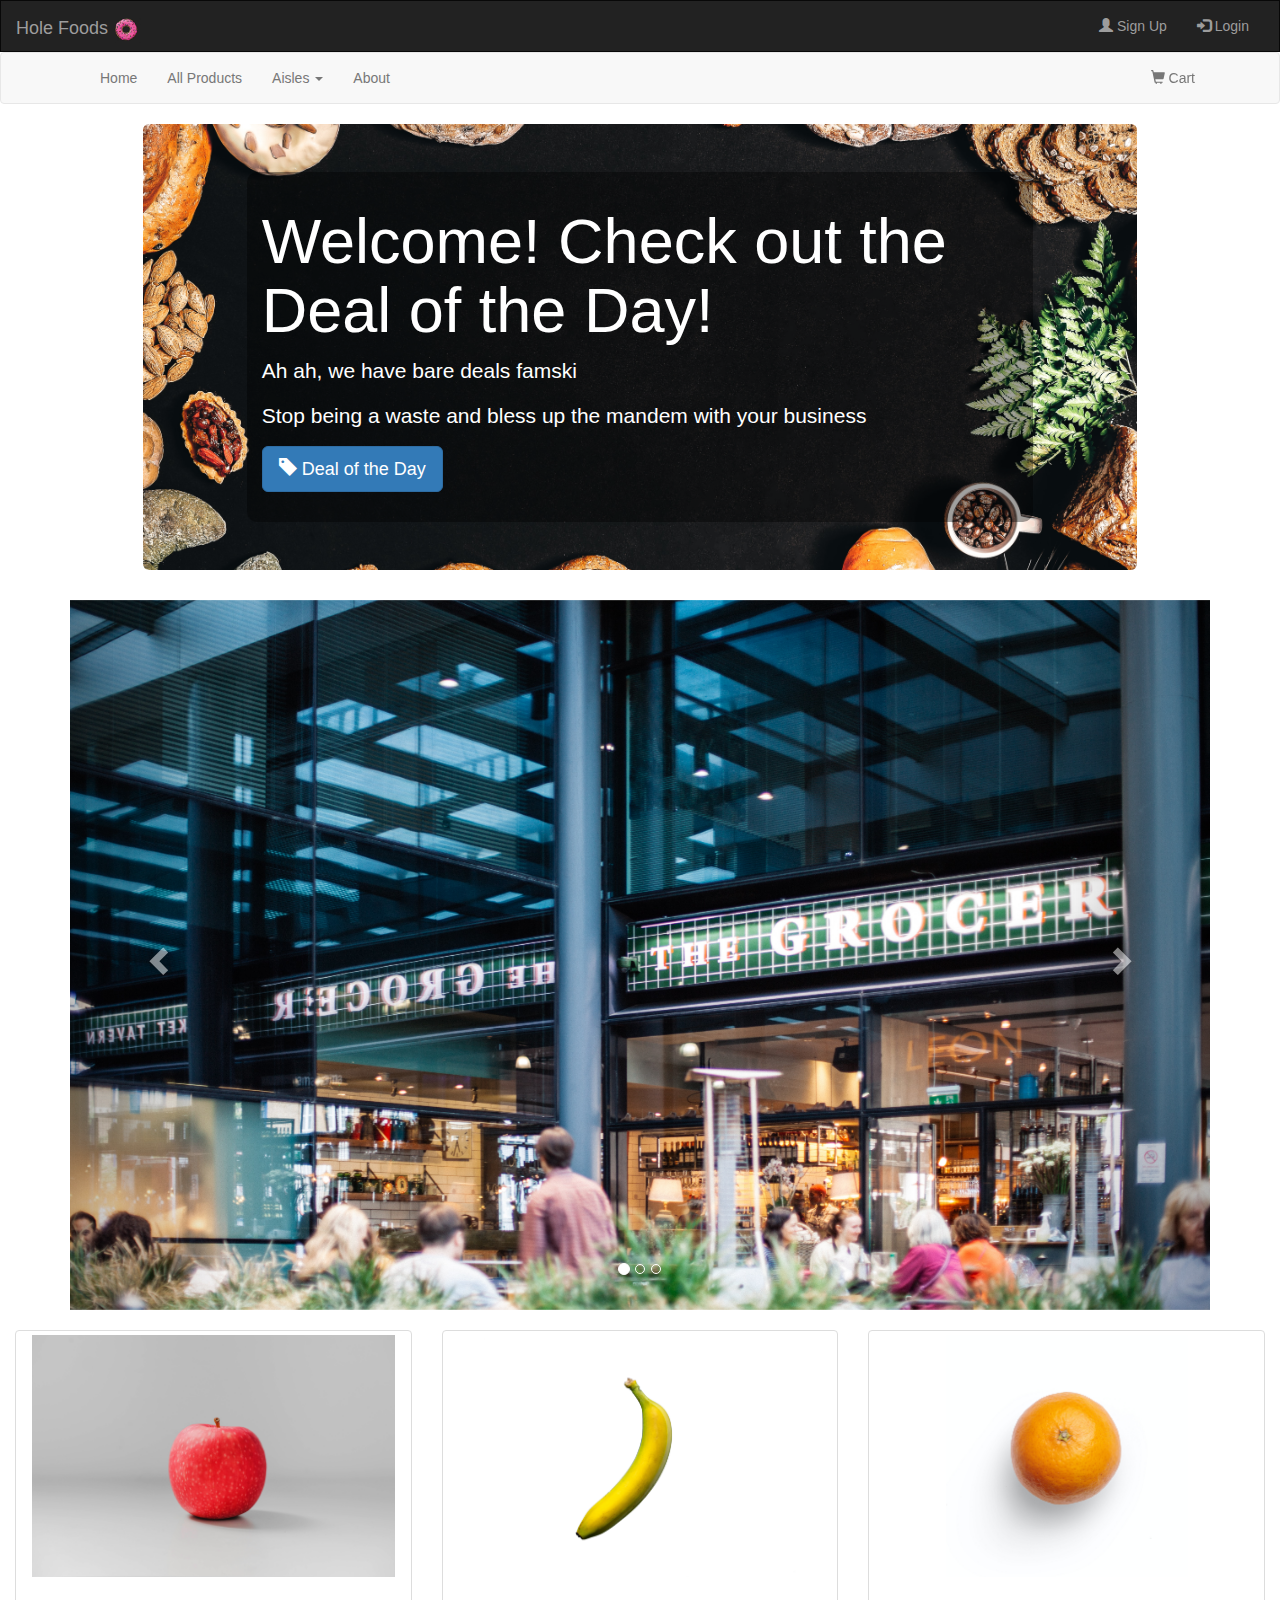
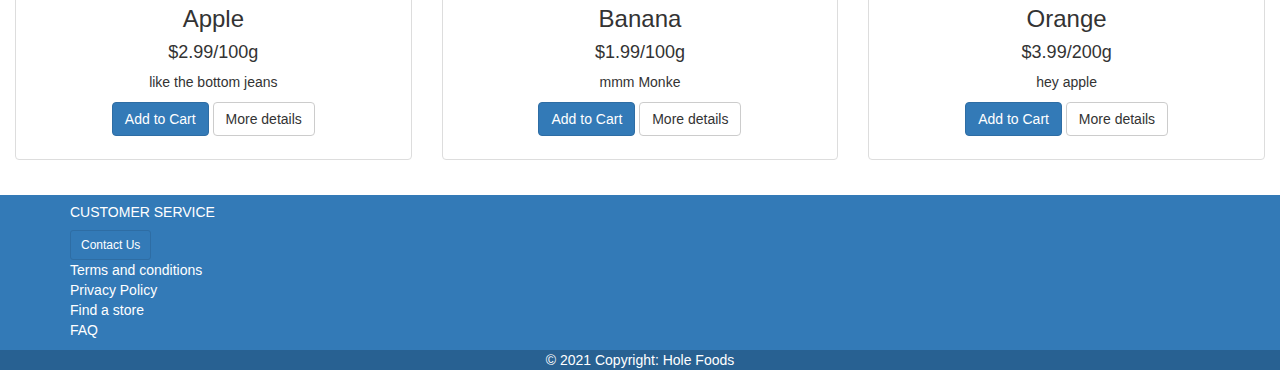
<file: index.html>
<!DOCTYPE html>
<html lang="en">
<head>
    <meta charset="UTF-8">
    <meta name="viewport" content="width=device-width, initial-scale=1.0">
    <title>Home</title>

    <!--Bootstrap CDN and scripts-->
    <link rel="stylesheet" href="https://maxcdn.bootstrapcdn.com/bootstrap/3.4.1/css/bootstrap.min.css">
    <script src="https://ajax.googleapis.com/ajax/libs/jquery/3.5.1/jquery.min.js"></script>
    <script src="https://maxcdn.bootstrapcdn.com/bootstrap/3.4.1/js/bootstrap.min.js"></script>

    <!--Website wide css file-->
    <link rel="stylesheet" href="css/site.css" />
    
</head>
<body>
    <!--Top header for logo and user tools-->
    <nav class="navbar navbar-inverse">
        <!--Allow content to span entire page-->
        <div class="container-fluid">
            <div class="navbar-header">
                <a class="navbar-brand" href="index.html">Hole Foods <span><img src="images/logo.png" alt="logo.png" style="height: 1.5em;"></span></a>

                <!--Show user icon as button for dropdown when viewport drops below 775px width-->
                <button type="button" class="navbar-toggle" data-toggle="collapse" data-target="#commonHeader">
                        <span class="glyphicon glyphicon-user" style="color:white;"></span>
                </button>                
            </div>

            <!--Show on right but when viewport drops below 775px width collapse-->
            <div class="collapse navbar-collapse" id="commonHeader">
                <ul class="nav navbar-nav navbar-right">                
                    <li><a href='signup.html'><span class='glyphicon glyphicon-user'></span> Sign Up</a></li>
                    <li><a href='login.html'><span class='glyphicon glyphicon-log-in'></span> Login</a></li>                       
                </ul>
            </div>                   
        </div>        
    </nav>

    <!--Menu for page navigation-->
    <nav class="navbar navbar-default">
        <!--Limit content to center of page-->
        <div class="container">
            <!--Show button with 3 bars for menu dropdown when viewport drops below 775px width-->
            <div class="navbar-header">
                    <button type="button" class="navbar-toggle" data-toggle="collapse" data-target="#mainMenu">
                        <span class="icon-bar"></span>
                        <span class="icon-bar"></span>
                        <span class="icon-bar"></span>
                    </button>
            </div>

            <!--when viewport drops below 775px width collapse-->
            <div class="collapse navbar-collapse" id="mainMenu">
                <!--List of links to pages user can use-->
                <ul class="nav navbar-nav">
                    <li><a href="index.html">Home</a></li>
                    <li><a href="AllProducts.html">All Products</a></li>
                    <!--Dropdown list of links for aisles that go to separate pages for each aisle-->
                    <li class="dropdown">
                        <a class="dropdown-toggle" data-toggle="dropdown" href="#">Aisles <span class="caret"></span> </a>
                            <ul class="dropdown-menu">
                                <li><a href="Beverages.html">Beverages</a></li>
                                <li><a href="CleaningSupplies.html">Cleaning Supplies</a></li>                            
                                <li><a href="Dairy.html">Dairy</a></li>
                                <li><a href="Deli.html">Deli</a></li>
                                <li><a href="Fruit.html">Fruits</a></li>
                                <li><a href="Pantry.html">Pantry</a></li>                            
                            </ul>
                    </li>                    
                    <li><a href="About.html">About</a></li>
                    
                </ul>

                <!--Show link to shopping cart floated on the right of the navbar-->
                <ul class="nav navbar-nav navbar-right">
                    <li><a href="ShoppingCart.html"><span class="glyphicon glyphicon-shopping-cart"></span> Cart</a></li>
                    
                </ul>
            </div>                   
        </div>        
    </nav>

    
    <main>
        <!-- jumbotron -->
        <div class="container" style="height: 80%; width: 80%;">
            <div class="jumbotron">
                <div class="inside-jumbotron">
                    <h1>Welcome! Check out the Deal of the Day!</h1>
                    <p>Ah ah, we have bare deals famski</p>
                    <p>Stop being a waste and bless up the mandem with your business</p>
                    <p><a class="btn btn-primary btn-lg" href="#" role="button"><span class="glyphicon glyphicon-tag"></span> Deal of the Day</a></p>
                </div>
            </div>
        </div>
        <div class="container" style="margin-bottom: 20px; border-radius: 15px;">
                <div id="myCarousel" class="carousel slide" data-ride="carousel">
                <!-- Indicators -->
                <ol class="carousel-indicators">
                <li data-target="#myCarousel" data-slide-to="0" class="active"></li>
                <li data-target="#myCarousel" data-slide-to="1"></li>
                <li data-target="#myCarousel" data-slide-to="2"></li>
                </ol>
            
                <!-- Wrapper for slides -->
                <div class="carousel-inner">
                    <div class="item active">
                        <img src="images/market.jpg" alt="market.jpg">
                    </div>
                
                    <div class="item">
                        <img src="images/bagels-slide.jpg" alt="holes-bg.jpg">
                        <div class="carousel-caption">
                            <h2>Fresh bagels!</h2>
                        </div>
                    </div>
                
                    <div class="item">
                        <img src="images/donut-rack.jpg" alt="donut-rack.jpg">
                        <div class="carousel-caption">
                            <h2>Come check out our homemade donuts!</h2>
                        </div>    
                    </div>
                </div>
            
                <!-- Left and right controls -->
                <a class="left carousel-control" href="#myCarousel" data-slide="prev">
                <span class="glyphicon glyphicon-chevron-left"></span>
                <span class="sr-only">Previous</span>
                </a>
                <a class="right carousel-control" href="#myCarousel" data-slide="next">
                <span class="glyphicon glyphicon-chevron-right"></span>
                <span class="sr-only">Next</span>
                </a>
            </div>
        </div>
        <!-- from  https://www.w3schools.com/bootstrap/bootstrap_carousel.asp-->

        <!-- thumbnails -->
        <div class="container-fluid">
            <div class="row text-center">
                <div class="col-sm-6 col-md-4 " >
                    <div class="thumbnail">
                        <img src="images/apple.jpg" alt="apple">
                        <div class="caption">
                            <h3>Apple</h3>
                            <h4>$2.99/100g</h4>
                            <p>like the bottom jeans</p>
                            <p>
                                <a href="#" class="btn btn-primary" role="button">Add to Cart</a>
                                <a href="AppleDetails.html" class="btn btn-default" role="button">More details</a>
                            </p>
                        </div>
                    </div>
                </div>
                <div class="col-sm-6 col-md-4">
                    <div class="thumbnail">
                        <img src="images/Banana.jpg" alt="banana">
                        <div class="caption">
                            <h3>Banana</h3>
                            <h4>$1.99/100g</h4>
                            <p>mmm Monke</p>
                            <p>
                                <a href="#" class="btn btn-primary" role="button">Add to Cart</a>
                                <a href="BananaDetails.html" class="btn btn-default" role="button">More details</a>
                            </p>
                        </div>
                    </div>
                </div>
                <div class="col-sm-6 col-md-4">
                    <div class="thumbnail">
                        <img src="images/Orange.jpg" alt="oranges">
                        <div class="caption">
                            <h3>Orange</h3>
                            <h4>$3.99/200g</h4>
                            <p>hey apple</p>
                            <p>
                                <a href="#" class="btn btn-primary" role="button">Add to Cart</a>
                                <a href="OrangeDetails.html" class="btn btn-default" role="button">More details</a>
                            </p>
                        </div>
                    </div>
                </div>
                
            </div>
        </div>
    </main>

    <!--Include common footer-->
    <footer class="bg-primary text-white text-lg-start">
        <div class="container p-4">
            <div class="row">
                <div class="col-md-4" id="customer-service">
                    <h5 class="text-uppercase">Customer Service</h5>
                    <ul class="list-unstyled mb-0">
                        <li>
                            <div>
                                <button type="button" class="btn btn-primary btn-sm" data-toggle="modal" data-target="#myModal">
                                    Contact Us
                                </button>
                                <!-- modal for contact us form -->
                                <div class="modal fade" id="myModal" tabindex="-1" role="dialog" aria-labelledby="myModalLabel">
                                    <div class="modal-dialog" role="document">
                                    <div class="modal-content">
                                        <div class="modal-header">
                                            <button type="button" class="close" data-dismiss="modal" aria-label="Close"><span aria-hidden="true">&times;</span></button>
                                            <h5 class="modal-title" id="myModalLabel" style="color: black; font-weight: bold;">Contact Us</h5>
                                        </div>
                                        <div class="modal-body" id="contactUsFormBody">
                                            <form name="contactUs" id="contactUsForm">
                                                <div class="form-group">
                                                    <label for="email">Email</label>
                                                    <input type="text" class="form-control" name="email" id="email" placeholder="Enter email">
                                                    <p id="emailMsg" style="color: red;"></p>
                                                </div>
                                                <div class="form-group">
                                                    <label for="itemName">Item Name</label>
                                                    <input type="text" class="form-control" name="itemName" id="itemName" placeholder="Item Name">
                                                </div>
                                                <div class="form-group">
                                                    <label for="orderNumber">Order Number</label>
                                                    <input type="text" class="form-control" name="orderNumber" id="orderNumber" placeholder="Order Number">
                                                    <p id="orderNumberMsg" style="color: red;"></p>
                                                </div>
                                                
                                            </form>
                                            <label for="questions">Questions</label></br>
                                            <textarea name="questions" form="contactUsForm">(Optional)</textarea>

                                        </div>
                                        <div class="modal-footer">
                                        <button type="reset" class="btn btn-default" data-dismiss="modal">Close</button>
                                        <button type="submit" class="btn btn-primary" onclick="validateContactUsForm()">Submit</button>
                                        </div>
                                        <script type="text/javascript" src="js/Login.js"></script>
                                    </div>
                                    </div>
                                </div>
                            </div>
                        </li>
                        <li>
                            <a href="#!" class="text-light">Terms and conditions</a>
                        </li>
                        <li>
                            <a href="#!" class="text-light">Privacy Policy</a>
                        </li>
                        <li>
                            <a href="#!" class="text-light">Find a store</a>
                        </li>
                        <li>
                            <a href="#!" class="text-light">FAQ</a>
                        </li>
                    </ul>
                </div>
                <div class="col-md-4">
                    
                </div>
            </div>
        </div>
        <div class="text-center p-3" style="background-color: rgba(0, 0, 0, 0.2)">
            © 2021 Copyright:
            <a class="text-light" href="../index.html">Hole Foods</a>
        </div>
    
    </footer>
        
</body>
</html>
</file>
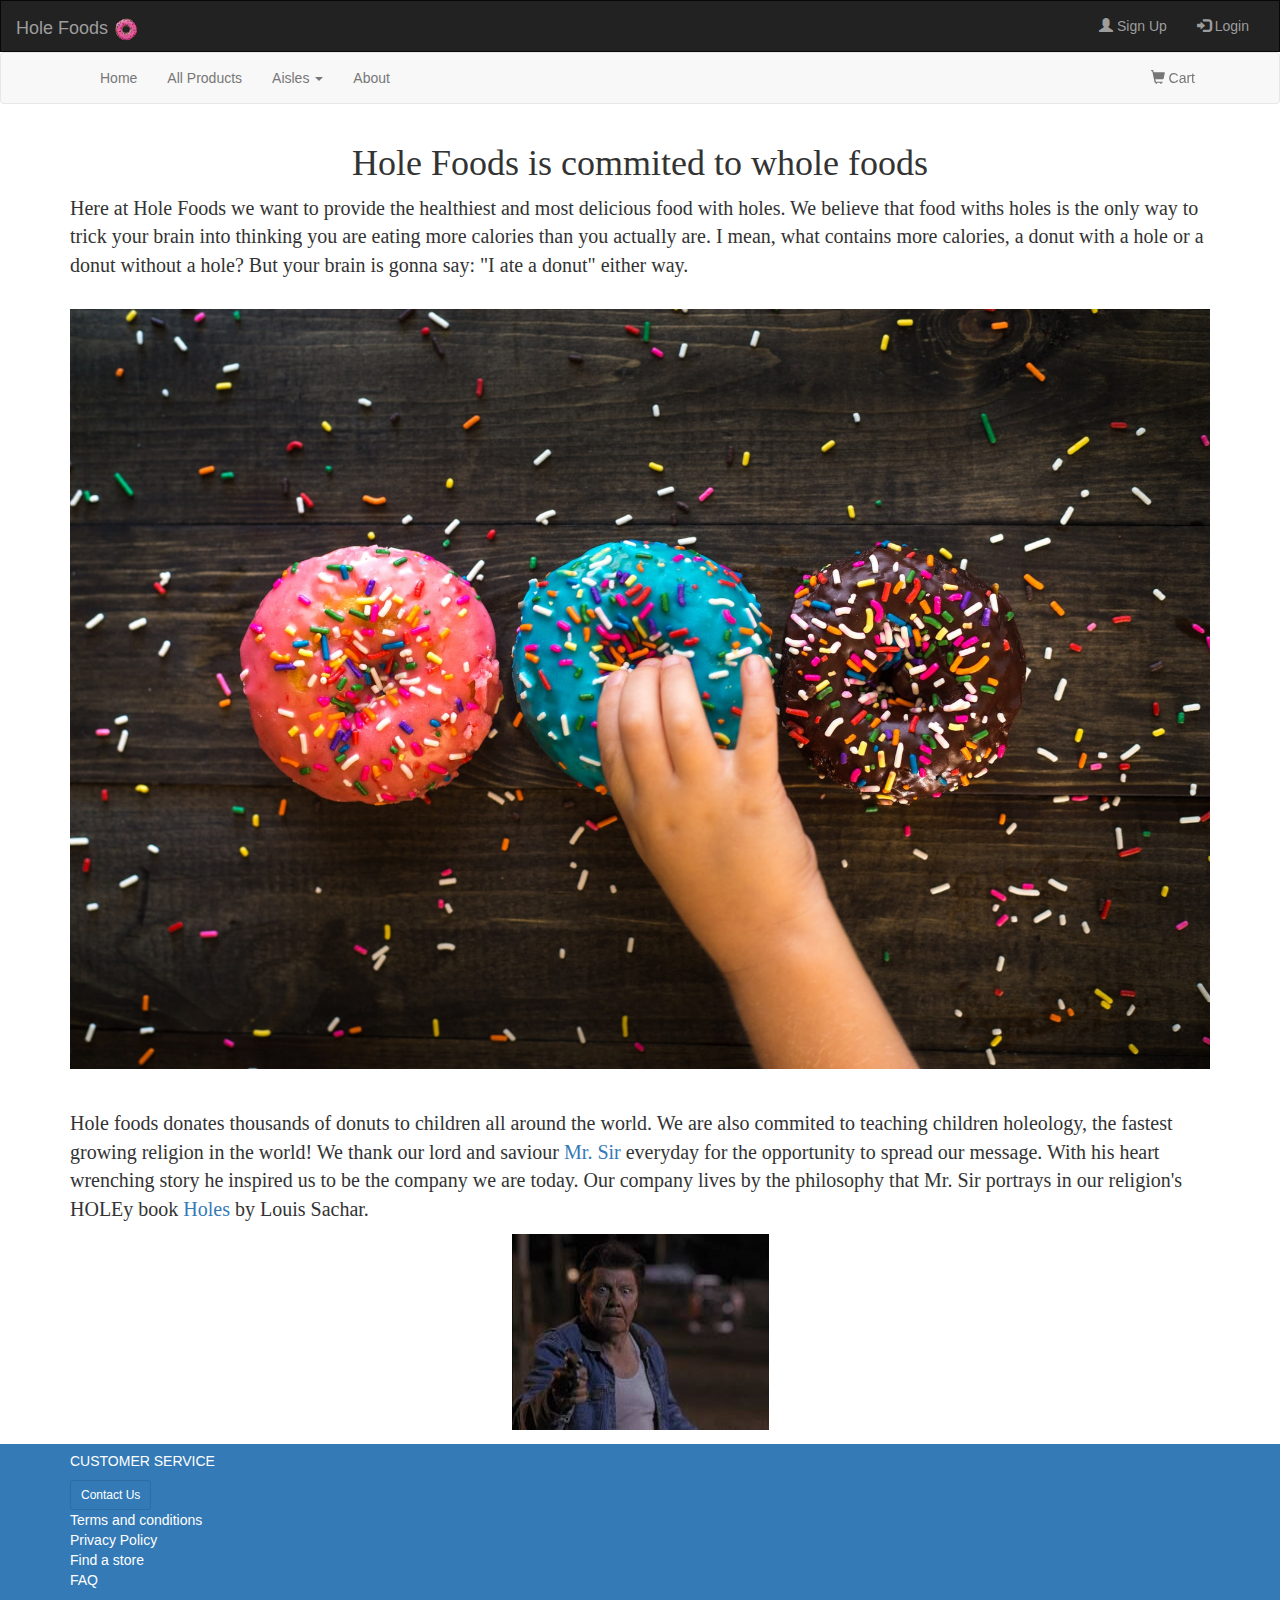
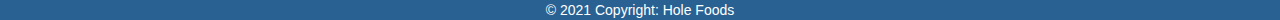
<file: About.html>
<!DOCTYPE html>
<html lang="en">
<head>
    <meta charset="UTF-8">
    <meta name="viewport" content="width=device-width, initial-scale=1.0">
    <title>About</title>

    <!--Bootstrap CDN and scripts-->
    <link rel="stylesheet" href="https://maxcdn.bootstrapcdn.com/bootstrap/3.4.1/css/bootstrap.min.css">
    <script src="https://ajax.googleapis.com/ajax/libs/jquery/3.5.1/jquery.min.js"></script>
    <script src="https://maxcdn.bootstrapcdn.com/bootstrap/3.4.1/js/bootstrap.min.js"></script>

    <!--Website wide css file-->
    <link rel="stylesheet" href="css/site.css" />
</head>
<body>
    <!--Top header for logo and user tools-->
<nav class="navbar navbar-inverse">
    <!--Allow content to span entire page-->
    <div class="container-fluid">
        <div class="navbar-header">
            <a class="navbar-brand" href="index.html">Hole Foods <span><img src="images/logo.png" alt="logo.png" style="height: 1.5em;"></span></a>

            <!--Show user icon as button for dropdown when viewport drops below 775px width-->
            <button type="button" class="navbar-toggle" data-toggle="collapse" data-target="#commonHeader">
                    <span class="glyphicon glyphicon-user" style="color:white;"></span>
            </button>                
        </div>

        <!--Show on right but when viewport drops below 775px width collapse-->
        <div class="collapse navbar-collapse" id="commonHeader">
            <ul class="nav navbar-nav navbar-right">                
                <li><a href='signup.html'><span class='glyphicon glyphicon-user'></span> Sign Up</a></li>
                <li><a href='login.html'><span class='glyphicon glyphicon-log-in'></span> Login</a></li>                       
            </ul>
        </div>                   
    </div>        
</nav>

<!--Menu for page navigation-->
<nav class="navbar navbar-default">
    <!--Limit content to center of page-->
    <div class="container">
        <!--Show button with 3 bars for menu dropdown when viewport drops below 775px width-->
        <div class="navbar-header">
                <button type="button" class="navbar-toggle" data-toggle="collapse" data-target="#mainMenu">
                    <span class="icon-bar"></span>
                    <span class="icon-bar"></span>
                    <span class="icon-bar"></span>
                </button>
        </div>

        <!--when viewport drops below 775px width collapse-->
        <div class="collapse navbar-collapse" id="mainMenu">
            <!--List of links to pages user can use-->
            <ul class="nav navbar-nav">
                <li><a href="index.html">Home</a></li>
                <li><a href="AllProducts.html">All Products</a></li>
                <!--Dropdown list of links for aisles that go to separate pages for each aisle-->
                <li class="dropdown">
                    <a class="dropdown-toggle" data-toggle="dropdown" href="#">Aisles <span class="caret"></span> </a>
                        <ul class="dropdown-menu">
                            <li><a href="Beverages.html">Beverages</a></li>
                            <li><a href="CleaningSupplies.html">Cleaning Supplies</a></li>                            
                            <li><a href="Dairy.html">Dairy</a></li>
                            <li><a href="Deli.html">Deli</a></li>
                            <li><a href="Fruit.html">Fruits</a></li>
                            <li><a href="Pantry.html">Pantry</a></li>                            
                        </ul>
                </li>                    
                <li><a href="About.html">About</a></li>
                
            </ul>

            <!--Show link to shopping cart floated on the right of the navbar-->
            <ul class="nav navbar-nav navbar-right">
                <li><a href="ShoppingCart.html"><span class="glyphicon glyphicon-shopping-cart"></span> Cart</a></li>
                
            </ul>
        </div>                   
    </div>        
</nav>

    <main>
        <div id="about"class="container">
            <h1>
                Hole Foods is commited to whole foods
            </h1>
            <p>
                Here at Hole Foods we want to provide the healthiest and most delicious food with holes. We believe that food withs holes is the only way to trick your brain
                into thinking you are eating more calories than you actually are. I mean, what contains more calories, a donut with a hole or a donut without a hole? But your brain is gonna 
                say: "I ate a donut" either way.              
            </p>
            <br> 
            <img src="images\Charity.jpg" class="img-responsive"alt="Happy child with donut">
            <br> <br>
            <p>
                Hole foods donates thousands of donuts to children all around the world. We are also commited to teaching children holeology, the fastest growing religion in the world!
                We thank our lord and saviour <a href="https://holes.fandom.com/wiki/Mr._Sir_(Marion_Sevillon)">Mr. Sir</a> everyday for the opportunity to spread our message. With his heart
                wrenching story he inspired us to be the company we are today. Our company lives by the philosophy that Mr. Sir portrays in our religion's HOLEy book 
                <a href="https://en.wikipedia.org/wiki/Holes_(novel)">Holes</a> by Louis Sachar.
            </p>

            <img src="images/Mr_sir.jpg" class="img-responsive" alt="Mr. Sir">
        </div>
    </main>
    
    <!--Include common footer-->
<footer class="bg-primary text-white text-lg-start">
    <div class="container p-4">
        <div class="row">
            <div class="col-md-4" id="customer-service">
                <h5 class="text-uppercase">Customer Service</h5>
                <ul class="list-unstyled mb-0">
                    <li>
                        <div>
                            <button type="button" class="btn btn-primary btn-sm" data-toggle="modal" data-target="#myModal">
                                Contact Us
                            </button>
                            <!-- modal for contact us form -->
                            <div class="modal fade" id="myModal" tabindex="-1" role="dialog" aria-labelledby="myModalLabel">
                                <div class="modal-dialog" role="document">
                                <div class="modal-content">
                                    <div class="modal-header">
                                        <button type="button" class="close" data-dismiss="modal" aria-label="Close"><span aria-hidden="true">&times;</span></button>
                                        <h5 class="modal-title" id="myModalLabel" style="color: black; font-weight: bold;">Contact Us</h5>
                                    </div>
                                    <div class="modal-body" id="contactUsFormBody">
                                        <form name="contactUs" id="contactUsForm">
                                            <div class="form-group">
                                                <label for="email">Email</label>
                                                <input type="text" class="form-control" name="email" id="email" placeholder="Enter email">
                                                <p id="emailMsg" style="color: red;"></p>
                                            </div>
                                            <div class="form-group">
                                                <label for="itemName">Item Name</label>
                                                <input type="text" class="form-control" name="itemName" id="itemName" placeholder="Item Name">
                                            </div>
                                            <div class="form-group">
                                                <label for="orderNumber">Order Number</label>
                                                <input type="text" class="form-control" name="orderNumber" id="orderNumber" placeholder="Order Number">
                                                <p id="orderNumberMsg" style="color: red;"></p>
                                            </div>
                                            
                                        </form>
                                        <label for="questions">Questions</label></br>
                                        <textarea name="questions" form="contactUsForm">(Optional)</textarea>

                                    </div>
                                    <div class="modal-footer">
                                    <button type="reset" class="btn btn-default" data-dismiss="modal">Close</button>
                                    <button type="submit" class="btn btn-primary" onclick="validateContactUsForm()">Submit</button>
                                    </div>
                                    <script type="text/javascript" src="js/Login.js"></script>
                                </div>
                                </div>
                            </div>
                        </div>
                    </li>
                    <li>
                        <a href="#!" class="text-light">Terms and conditions</a>
                    </li>
                    <li>
                        <a href="#!" class="text-light">Privacy Policy</a>
                    </li>
                    <li>
                        <a href="#!" class="text-light">Find a store</a>
                    </li>
                    <li>
                        <a href="#!" class="text-light">FAQ</a>
                    </li>
                </ul>
            </div>
            <div class="col-md-4">
                
            </div>
        </div>
    </div>
    <div class="text-center p-3" style="background-color: rgba(0, 0, 0, 0.2)">
        © 2021 Copyright:
        <a class="text-light" href="../index.html">Hole Foods</a>
    </div>

</footer>

    
</body>
</html>
</file>
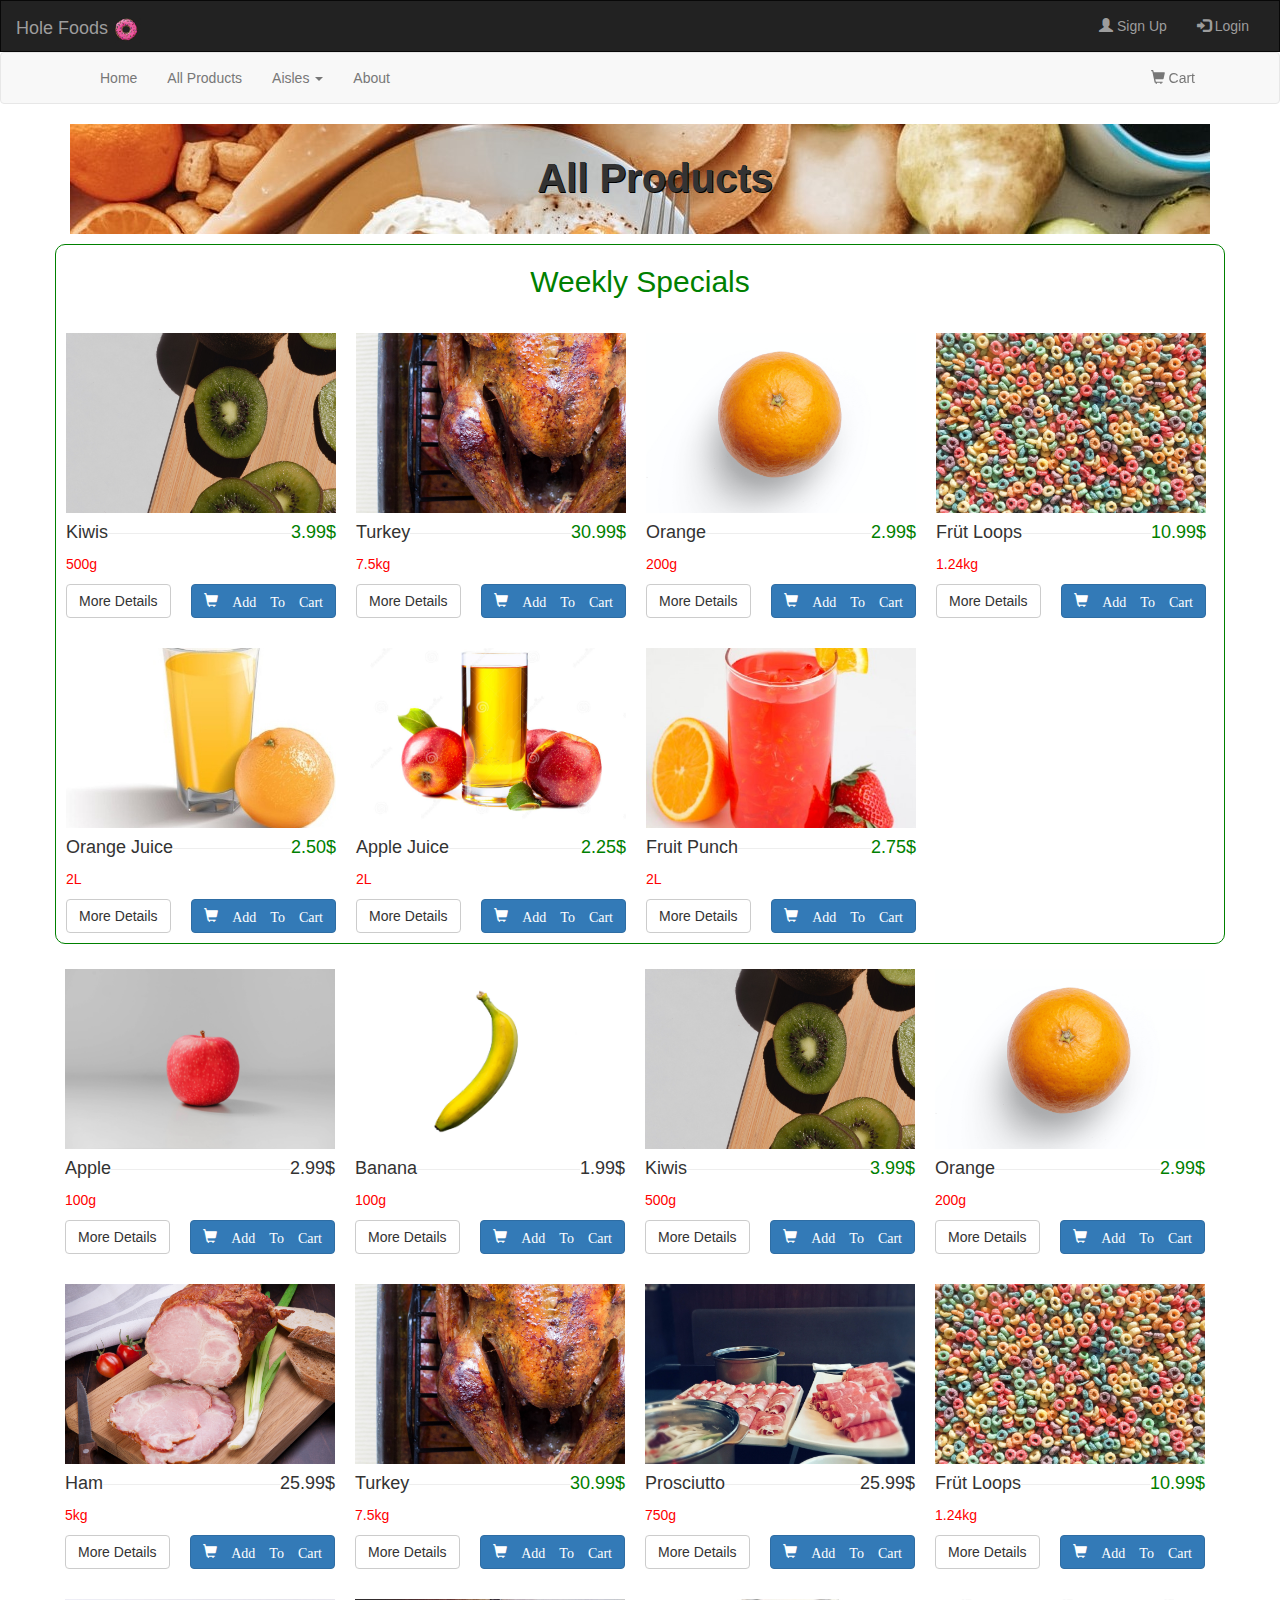
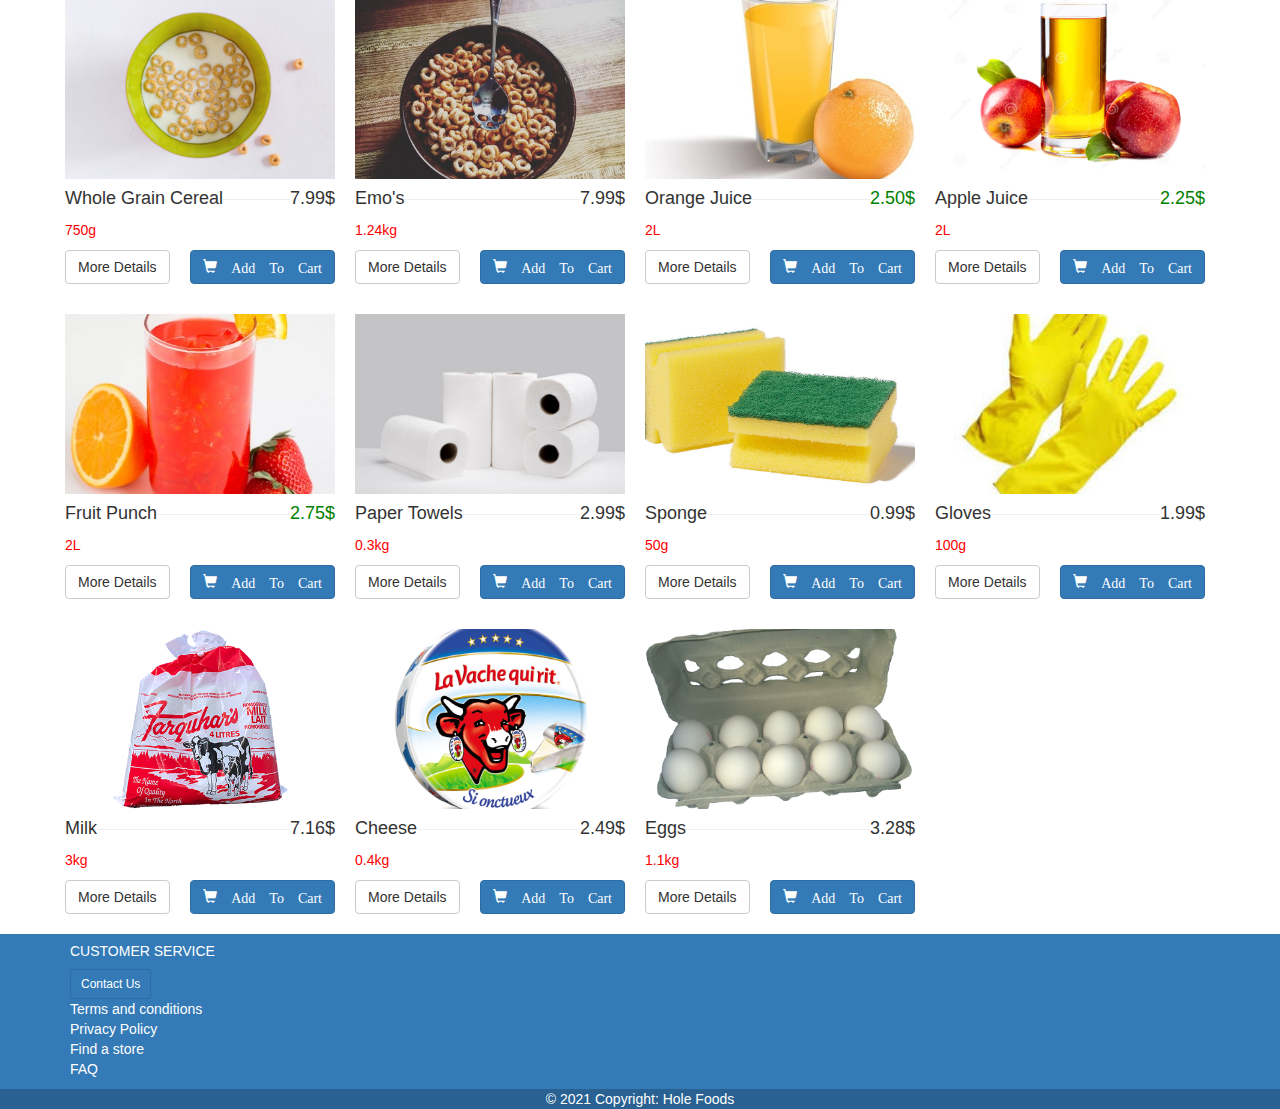
<file: AllProducts.html>
<!DOCTYPE html>
<html lang="en">
<head>
    <meta charset="UTF-8">
    <meta name="viewport" content="width=device-width, initial-scale=1.0">
    <title>All Products</title>

    <!--Bootstrap CDN and scripts-->
    <link rel="stylesheet" href="https://maxcdn.bootstrapcdn.com/bootstrap/3.4.1/css/bootstrap.min.css">
    <script src="https://ajax.googleapis.com/ajax/libs/jquery/3.5.1/jquery.min.js"></script>
    <script src="https://maxcdn.bootstrapcdn.com/bootstrap/3.4.1/js/bootstrap.min.js"></script>

    <!--Website wide css file-->
    <link rel="stylesheet" href="css/site.css" />
</head>
<body>
    <!--Top header for logo and user tools-->
<nav class="navbar navbar-inverse">
    <!--Allow content to span entire page-->
    <div class="container-fluid">
        <div class="navbar-header">
            <a class="navbar-brand" href="index.html">Hole Foods <span><img src="images/logo.png" alt="logo.png" style="height: 1.5em;"></span></a>

            <!--Show user icon as button for dropdown when viewport drops below 775px width-->
            <button type="button" class="navbar-toggle" data-toggle="collapse" data-target="#commonHeader">
                    <span class="glyphicon glyphicon-user" style="color:white;"></span>
            </button>                
        </div>

        <!--Show on right but when viewport drops below 775px width collapse-->
        <div class="collapse navbar-collapse" id="commonHeader">
            <ul class="nav navbar-nav navbar-right">                
                <li><a href='signup.html'><span class='glyphicon glyphicon-user'></span> Sign Up</a></li>
                <li><a href='login.html'><span class='glyphicon glyphicon-log-in'></span> Login</a></li>                       
            </ul>
        </div>                   
    </div>        
</nav>

<!--Menu for page navigation-->
<nav class="navbar navbar-default">
    <!--Limit content to center of page-->
    <div class="container">
        <!--Show button with 3 bars for menu dropdown when viewport drops below 775px width-->
        <div class="navbar-header">
                <button type="button" class="navbar-toggle" data-toggle="collapse" data-target="#mainMenu">
                    <span class="icon-bar"></span>
                    <span class="icon-bar"></span>
                    <span class="icon-bar"></span>
                </button>
        </div>

        <!--when viewport drops below 775px width collapse-->
        <div class="collapse navbar-collapse" id="mainMenu">
            <!--List of links to pages user can use-->
            <ul class="nav navbar-nav">
                <li><a href="index.html">Home</a></li>
                <li><a href="AllProducts.html">All Products</a></li>
                <!--Dropdown list of links for aisles that go to separate pages for each aisle-->
                <li class="dropdown">
                    <a class="dropdown-toggle" data-toggle="dropdown" href="#">Aisles <span class="caret"></span> </a>
                        <ul class="dropdown-menu">
                            <li><a href="Beverages.html">Beverages</a></li>
                            <li><a href="CleaningSupplies.html">Cleaning Supplies</a></li>                            
                            <li><a href="Dairy.html">Dairy</a></li>
                            <li><a href="Deli.html">Deli</a></li>
                            <li><a href="Fruit.html">Fruits</a></li>
                            <li><a href="Pantry.html">Pantry</a></li>                            
                        </ul>
                </li>                    
                <li><a href="About.html">About</a></li>
                
            </ul>

            <!--Show link to shopping cart floated on the right of the navbar-->
            <ul class="nav navbar-nav navbar-right">
                <li><a href="ShoppingCart.html"><span class="glyphicon glyphicon-shopping-cart"></span> Cart</a></li>
                
            </ul>
        </div>                   
    </div>        
</nav>   
    
    <main>
        <!--Center and limit webpage content with container--> 
    <div id="productRow" class="container">
        <div class="container" style="position:relative; padding: 0; margin:0">
            <img src="images/AllBanner.jpg" class="img-responsive" alt="">
            <div class="center"><b>All Products</b></div>
        </div>

        <div class="row" id="specialsRow">
            <div class="col-md-12">
                <h2 id="specials">Weekly Specials</h2>
            </div>
            <div class="col-md-12" id="saleItems">
                <div class='col-md-3 col-sm-4'>
                    <a href='KiwisDetails.html'><img src='images/Kiwis.jpg' alt='Kiwis' style='width:270px;height:180px; object-fit: cover;'></a>
                
                    <div>
                        <h4 class='productName'>Kiwis</h4>
                        <h4 class='price' id="sale">3.99$</h4>
                    </div>
                    <hr>
                    <p>500g</p>
                    <a href='KiwisDetails.html' class='btn btn-default'>More Details</a>
                    <form action='' method='' style = 'float: right;'>
                        <button class='btn btn-primary' type='submit' name='productID' value=''><span class='glyphicon glyphicon-shopping-cart'> Add To Cart</span></button>
                    </form>
                </div>

                <div class='col-md-3 col-sm-4'>
                    <a href='TurkeyDetails.html'><img src='images/Turkey.jpg' alt='Turkey' style='width:270px;height:180px; object-fit: cover;'></a>
                
                    <div>
                        <h4 class='productName'>Turkey</h4>
                        <h4 class='price' id="sale">30.99$</h4>
                    </div>
                    <hr>
                    <p>7.5kg</p>
                    <a href='TurkeyDetails.html' class='btn btn-default'>More Details</a>
                    <form action='' method='' style = 'float: right;'>
                        <button class='btn btn-primary' type='submit' name='productID' value=''><span class='glyphicon glyphicon-shopping-cart'> Add To Cart</span></button>
                    </form>
                </div>

                <div class='col-md-3 col-sm-4'>
                    <a href='OrangeDetails.html'><img src='images/Orange.jpg' alt='Orange' style='width:270px;height:180px; object-fit: cover;'></a>
                
                    <div>
                        <h4 class='productName'>Orange</h4>
                        <h4 class='price' id="sale">2.99$</h4>
                    </div>
                    <hr>
                    <p>200g</p>
                    <a href='OrangeDetails.html' class='btn btn-default'>More Details</a>
                    <form action='' method='' style = 'float: right;'>
                        <button class='btn btn-primary' type='submit' name='productID' value=''><span class='glyphicon glyphicon-shopping-cart'> Add To Cart</span></button>
                    </form>
                </div>

                
                    <!--Each product separated by this div-->
                    <div class='col-md-3 col-sm-4'>
                        <a href='FruitLoopsDetails.html'><img src='images/FruitLoops.jpg' alt='Ham' style='width:270px;height:180px; object-fit: cover;'></a>
                    
                        <div>
                            <h4 class='productName'>Früt Loops</h4>
                            <h4 class='price' id="sale">10.99$</h4>
                        </div>
                        <hr>
                        <p>1.24kg</p>
                        <a href='FruitLoopsDetails.html' class='btn btn-default'>More Details</a>
                        <form action='' method='' style = 'float: right;'>
                            <button class='btn btn-primary' type='submit' name='productID' value=''><span class='glyphicon glyphicon-shopping-cart'> Add To Cart</span></button>
                        </form>
                    </div>            
                
                     <!--Each product separated by this div-->
            <div class='col-md-3 col-sm-4'>
                <a href="OrangeJuiceDetails.html"><img src='images/OrangeJuice.jpg' alt='OrangeJuice' style='width:270px;height:180px; object-fit: cover;'></a>
            
                <div>
                    <h4 class='productName'>Orange Juice</h4>
                    <h4 class='price' id="sale">2.50$</h4>
                </div>
                <hr>
                <p>2L</p>
                <a href="OrangeJuiceDetails.html" class='btn btn-default'>More Details</a>
                <form action='' method='' style = 'float: right;'>
                    <button class='btn btn-primary' type='submit' name='productID' value=''><span class='glyphicon glyphicon-shopping-cart'> Add To Cart</span></button>
                </form>
            </div>

            <!--Each product separated by this div-->
            <div class='col-md-3 col-sm-4'>
                <a href="AppleJuiceDetails.html"><img src='images/AppleJuice.jpg' alt='AppleJuice' style='width:270px;height:180px; object-fit: cover;'></a>
            
                <div>
                    <h4 class='productName'>Apple Juice</h4>
                    <h4 class='price' id="sale">2.25$</h4>
                </div>
                <hr>
                <p>2L</p>
                <a href="AppleJuiceDetails.html" class='btn btn-default'>More Details</a>
                <form action='' method='' style = 'float: right;'>
                    <button class='btn btn-primary' type='submit' name='productID' value=''><span class='glyphicon glyphicon-shopping-cart'> Add To Cart</span></button>
                </form>
            </div>

             <!--Each product separated by this div-->
             <div class='col-md-3 col-sm-4'>
                <a href="FruitPunchDetails.html"><img src='images/FruitPunch.jpg' alt='FruitPunch' style='width:270px;height:180px; object-fit: cover;'></a>
            
                <div>
                    <h4 class='productName'>Fruit Punch</h4>
                    <h4 class='price' id="sale">2.75$</h4>
                </div>
                <hr>
                <p>2L</p>
                <a href="FruitPunchDetails.html" class='btn btn-default'>More Details</a>
                <form action='' method='' style = 'float: right;'>
                    <button class='btn btn-primary' type='submit' name='productID' value=''><span class='glyphicon glyphicon-shopping-cart'> Add To Cart</span></button>
                </form>
            </div>
                    
            </div>

            
        </div>
        <!--Display each below div in row until col divs overflow, then go to next row-->
        <div class="row">
            <!--Each product separated by this div-->
            <div class='col-md-3 col-sm-4'>
                <a href='AppleDetails.html'><img src='images/apple.jpg' alt='Apple' style='width:270px;height:180px; object-fit: cover;'></a>
            
                <div>
                    <h4 class='productName'>Apple</h4>
                    <h4 class='price'>2.99$</h4>
                </div>
                <hr>
                <p>100g</p>
                <a href='AppleDetails.html' class='btn btn-default'>More Details</a>
                <form action='' method='' style = 'float: right;'>
                    <button class='btn btn-primary' type='submit' name='productID' value=''><span class='glyphicon glyphicon-shopping-cart'> Add To Cart</span></button>
                </form>
            </div>

            <!--Each product separated by this div-->
            <div class='col-md-3 col-sm-4'>
                <a href='BananaDetails.html'><img src='images/Banana.jpg' alt='Banana' style='width:270px;height:180px; object-fit: cover;'></a>
            
                <div>
                    <h4 class='productName'>Banana</h4>
                    <h4 class='price'>1.99$</h4>
                </div>
                <hr>
                <p>100g</p>
                <a href='BananaDetails.html' class='btn btn-default'>More Details</a>
                <form action='' method='' style = 'float: right;'>
                    <button class='btn btn-primary' type='submit' name='productID' value=''><span class='glyphicon glyphicon-shopping-cart'> Add To Cart</span></button>
                </form>
            </div>

            <!--Each product separated by this div-->
            <div class='col-md-3 col-sm-4'>
                <a href='KiwisDetails.html'><img src='images/Kiwis.jpg' alt='Kiwis' style='width:270px;height:180px; object-fit: cover;'></a>
            
                <div>
                    <h4 class='productName'>Kiwis</h4>
                    <h4 class='price' id="sale">3.99$</h4>
                </div>
                <hr>
                <p>500g</p>
                <a href='KiwisDetails.html' class='btn btn-default'>More Details</a>
                <form action='' method='' style = 'float: right;'>
                    <button class='btn btn-primary' type='submit' name='productID' value=''><span class='glyphicon glyphicon-shopping-cart'> Add To Cart</span></button>
                </form>
            </div>

            <!--Each product separated by this div-->
            <div class='col-md-3 col-sm-4'>
                <a href='OrangeDetails.html'><img src='images/Orange.jpg' alt='Orange' style='width:270px;height:180px; object-fit: cover;'></a>
            
                <div>
                    <h4 class='productName'>Orange</h4>
                    <h4 class='price' id="sale">2.99$</h4>
                </div>
                <hr>
                <p>200g</p>
                <a href='OrangeDetails.html' class='btn btn-default'>More Details</a>
                <form action='' method='' style = 'float: right;'>
                    <button class='btn btn-primary' type='submit' name='productID' value=''><span class='glyphicon glyphicon-shopping-cart'> Add To Cart</span></button>
                </form>
            </div>

            <!--Each product separated by this div-->
            <div class='col-md-3 col-sm-4'>
                <a href='HamDetails.html'><img src='images/Ham.jpg' alt='Ham' style='width:270px;height:180px; object-fit: cover;'></a>
            
                <div>
                    <h4 class='productName'>Ham</h4>
                    <h4 class='price'>25.99$</h4>
                </div>
                <hr>
                <p>5kg</p>
                <a href='HamDetails.html' class='btn btn-default'>More Details</a>
                <form action='' method='' style = 'float: right;'>
                    <button class='btn btn-primary' type='submit' name='productID' value=''><span class='glyphicon glyphicon-shopping-cart'> Add To Cart</span></button>
                </form>
            </div>
            
            <!--Each product separated by this div-->
            <div class='col-md-3 col-sm-4'>
                <a href='TurkeyDetails.html'><img src='images/Turkey.jpg' alt='Turkey' style='width:270px;height:180px; object-fit: cover;'></a>
            
                <div>
                    <h4 class='productName'>Turkey</h4>
                    <h4 class='price' id="sale">30.99$</h4>
                </div>
                <hr>
                <p>7.5kg</p>
                <a href='TurkeyDetails.html' class='btn btn-default'>More Details</a>
                <form action='' method='' style = 'float: right;'>
                    <button class='btn btn-primary' type='submit' name='productID' value=''><span class='glyphicon glyphicon-shopping-cart'> Add To Cart</span></button>
                </form>
            </div>

            <!--Each product separated by this div-->
            <div class='col-md-3 col-sm-4'>
                <a href='ProsciuttoDetails.html'><img src='images/Prosciutto.jpg' alt='Prosciutto' style='width:270px;height:180px; object-fit: cover;'></a>
            
                <div>
                    <h4 class='productName'>Prosciutto</h4>
                    <h4 class='price' >25.99$</h4>
                </div>
                <hr>
                <p>750g</p>
                <a href='ProsciuttoDetails.html' class='btn btn-default'>More Details</a>
                <form action='' method='' style = 'float: right;'>
                    <button class='btn btn-primary' type='submit' name='productID' value=''><span class='glyphicon glyphicon-shopping-cart'> Add To Cart</span></button>
                </form>
            </div>

            <!--Each product separated by this div-->
            <div class='col-md-3 col-sm-4'>
                <a href='FruitLoopsDetails.html'><img src='images/FruitLoops.jpg' alt='Ham' style='width:270px;height:180px; object-fit: cover;'></a>
            
                <div>
                    <h4 class='productName'>Früt Loops</h4>
                    <h4 class='price' id="sale">10.99$</h4>
                </div>
                <hr>
                <p>1.24kg</p>
                <a href='FruitLoopsDetails.html' class='btn btn-default'>More Details</a>
                <form action='' method='' style = 'float: right;'>
                    <button class='btn btn-primary' type='submit' name='productID' value=''><span class='glyphicon glyphicon-shopping-cart'> Add To Cart</span></button>
                </form>
            </div>
            
            <!--Each product separated by this div-->
            <div class='col-md-3 col-sm-4'>
                <a href='WholeGrainCerealDetails.html'><img src='images/WholeGrainCereal.jpg' alt='Ham' style='width:270px;height:180px; object-fit: cover;'></a>
            
                <div>
                    <h4 class='productName'>Whole Grain Cereal</h4>
                    <h4 class='price' >7.99$</h4>
                </div>
                <hr>
                <p>750g</p>
                <a href='WholeGrainCerealDetails.html' class='btn btn-default'>More Details</a>
                <form action='' method='' style = 'float: right;'>
                    <button class='btn btn-primary' type='submit' name='productID' value=''><span class='glyphicon glyphicon-shopping-cart'> Add To Cart</span></button>
                </form>
            </div>

            <!--Each product separated by this div-->
            <div class='col-md-3 col-sm-4'>
                <a href="Em-o'sDetails.html"><img src='images/Emos.jpg' alt='Ham' style='width:270px;height:180px; object-fit: cover;'></a>
            
                <div>
                    <h4 class='productName'>Emo's</h4>
                    <h4 class='price' >7.99$</h4>
                </div>
                <hr>
                <p>1.24kg</p>
                <a href="Em-o'sDetails.html" class='btn btn-default'>More Details</a>
                <form action='' method='' style = 'float: right;'>
                    <button class='btn btn-primary' type='submit' name='productID' value=''><span class='glyphicon glyphicon-shopping-cart'> Add To Cart</span></button>
                </form>
            </div>

            <!--Each product separated by this div-->
            <div class='col-md-3 col-sm-4'>
                <a href="OrangeJuiceDetails.html"><img src='images/OrangeJuice.jpg' alt='OrangeJuice' style='width:270px;height:180px; object-fit: cover;'></a>
            
                <div>
                    <h4 class='productName'>Orange Juice</h4>
                    <h4 class='price' id="sale">2.50$</h4>
                </div>
                <hr>
                <p>2L</p>
                <a href="OrangeJuiceDetails.html" class='btn btn-default'>More Details</a>
                <form action='' method='' style = 'float: right;'>
                    <button class='btn btn-primary' type='submit' name='productID' value=''><span class='glyphicon glyphicon-shopping-cart'> Add To Cart</span></button>
                </form>
            </div>

            <!--Each product separated by this div-->
            <div class='col-md-3 col-sm-4'>
                <a href="AppleJuiceDetails.html"><img src='images/AppleJuice.jpg' alt='AppleJuice' style='width:270px;height:180px; object-fit: cover;'></a>
            
                <div>
                    <h4 class='productName'>Apple Juice</h4>
                    <h4 class='price' id="sale">2.25$</h4>
                </div>
                <hr>
                <p>2L</p>
                <a href="AppleJuiceDetails.html" class='btn btn-default'>More Details</a>
                <form action='' method='' style = 'float: right;'>
                    <button class='btn btn-primary' type='submit' name='productID' value=''><span class='glyphicon glyphicon-shopping-cart'> Add To Cart</span></button>
                </form>
            </div>

             <!--Each product separated by this div-->
             <div class='col-md-3 col-sm-4'>
                <a href="FruitPunchDetails.html"><img src='images/FruitPunch.jpg' alt='FruitPunch' style='width:270px;height:180px; object-fit: cover;'></a>
            
                <div>
                    <h4 class='productName'>Fruit Punch</h4>
                    <h4 class='price' id="sale">2.75$</h4>
                </div>
                <hr>
                <p>2L</p>
                <a href="FruitPunchDetails.html" class='btn btn-default'>More Details</a>
                <form action='' method='' style = 'float: right;'>
                    <button class='btn btn-primary' type='submit' name='productID' value=''><span class='glyphicon glyphicon-shopping-cart'> Add To Cart</span></button>
                </form>
            </div>
             
             <!--Each product separated by this div-->
             <div class='col-md-3 col-sm-4'>
                <a href='paperTowelsDetails.html'><img src='images/paperTowels.jpg' alt='paperTowels' style='width:270px;height:180px; object-fit: cover;'></a>
            
                <div>
                    <h4 class='productName'>Paper Towels</h4>
                    <h4 class='price'>2.99$</h4>
                </div>
                <hr>
                <p>0.3kg</p>
                <a href='paperTowelsDetails.html' class='btn btn-default'>More Details</a>
                <form action='' method='' style = 'float: right;'>
                    <button class='btn btn-primary' type='submit' name='productID' value=''><span class='glyphicon glyphicon-shopping-cart'> Add To Cart</span></button>
                </form>
            </div>
            
            <!--Each product separated by this div-->
            <div class='col-md-3 col-sm-4'>
                <a href='spongeDetails.html'><img src='images/sponge.jpg' alt='Sponge' style='width:270px;height:180px; object-fit: cover;'></a>
            
                <div>
                    <h4 class='productName'>Sponge</h4>
                    <h4 class='price' >0.99$</h4>
                </div>
                <hr>
                <p>50g</p>
                <a href='spongeDetails.html' class='btn btn-default'>More Details</a>
                <form action='' method='' style = 'float: right;'>
                    <button class='btn btn-primary' type='submit' name='productID' value=''><span class='glyphicon glyphicon-shopping-cart'> Add To Cart</span></button>
                </form>
            </div>
            
           <!--Each product separated by this div-->
           <div class='col-md-3 col-sm-4'>
            <a href='gloveDetails.html'><img src='images/gloves.jpg' alt='GLoves' style='width:270px;height:180px; object-fit: cover;'></a>
        
            <div>
                <h4 class='productName'>Gloves</h4>
                <h4 class='price' >1.99$</h4>
            </div>
            <hr>
            <p>100g</p>
            <a href='gloveDetails.html' class='btn btn-default'>More Details</a>
            <form action='' method='' style = 'float: right;'>
                <button class='btn btn-primary' type='submit' name='productID' value=''><span class='glyphicon glyphicon-shopping-cart'> Add To Cart</span></button>
            </form>
            </div>
            <div class='col-md-3 col-sm-4'>
                <a href='milkDetails.html'><img src='images/milk.png' alt='milk' style='width:270px;height:180px; object-fit: cover;'></a>
            
                <div>
                    <h4 class='productName'>Milk</h4>
                    <h4 class='price'>7.16$</h4>
                </div>
                <hr>
                <p>3kg</p>
                <a href='milkDetails.html' class='btn btn-default'>More Details</a>
                <form action='' method='' style = 'float: right;'>
                    <button class='btn btn-primary' type='submit' name='productID' value=''><span class='glyphicon glyphicon-shopping-cart'> Add To Cart</span></button>
                </form>
            </div>
            
            <!--Each product separated by this div-->
            <div class='col-md-3 col-sm-4'>
                <a href='cheeseDetails.html'><img src='images/cheese.png' alt='Sponge' style='width:270px;height:180px; object-fit: cover;'></a>
            
                <div>
                    <h4 class='productName'>Cheese</h4>
                    <h4 class='price' >2.49$</h4>
                </div>
                <hr>
                <p>0.4kg</p>
                <a href='cheeseDetails.html' class='btn btn-default'>More Details</a>
                <form action='' method='' style = 'float: right;'>
                    <button class='btn btn-primary' type='submit' name='productID' value=''><span class='glyphicon glyphicon-shopping-cart'> Add To Cart</span></button>
                </form>
            </div>

            <!--Each product separated by this div-->
            <div class='col-md-3 col-sm-4'>
                <a href='eggsDetails.html'><img src='images/eggs.png' alt='GLoves' style='width:270px;height:180px; object-fit: cover;'></a>
            
                <div>
                    <h4 class='productName'>Eggs</h4>
                    <h4 class='price' >3.28$</h4>
                </div>
                <hr>
                <p>1.1kg</p>
                <a href='eggsDetails.html' class='btn btn-default'>More Details</a>
                <form action='' method='' style = 'float: right;'>
                    <button class='btn btn-primary' type='submit' name='productID' value=''><span class='glyphicon glyphicon-shopping-cart'> Add To Cart</span></button>
                </form>
            </div>
        </div>
    </div>
    </main>
    
    
<!--Include common footer-->
<footer class="bg-primary text-white text-lg-start">
    <div class="container p-4">
        <div class="row">
            <div class="col-md-4" id="customer-service">
                <h5 class="text-uppercase">Customer Service</h5>
                <ul class="list-unstyled mb-0">
                    <li>
                        <div>
                            <button type="button" class="btn btn-primary btn-sm" data-toggle="modal" data-target="#myModal">
                                Contact Us
                            </button>
                            <!-- modal for contact us form -->
                            <div class="modal fade" id="myModal" tabindex="-1" role="dialog" aria-labelledby="myModalLabel">
                                <div class="modal-dialog" role="document">
                                <div class="modal-content">
                                    <div class="modal-header">
                                        <button type="button" class="close" data-dismiss="modal" aria-label="Close"><span aria-hidden="true">&times;</span></button>
                                        <h5 class="modal-title" id="myModalLabel" style="color: black; font-weight: bold;">Contact Us</h5>
                                    </div>
                                    <div class="modal-body" id="contactUsFormBody">
                                        <form name="contactUs" id="contactUsForm">
                                            <div class="form-group">
                                                <label for="email">Email</label>
                                                <input type="text" class="form-control" name="email" id="email" placeholder="Enter email">
                                                <p id="emailMsg" style="color: red;"></p>
                                            </div>
                                            <div class="form-group">
                                                <label for="itemName">Item Name</label>
                                                <input type="text" class="form-control" name="itemName" id="itemName" placeholder="Item Name">
                                            </div>
                                            <div class="form-group">
                                                <label for="orderNumber">Order Number</label>
                                                <input type="text" class="form-control" name="orderNumber" id="orderNumber" placeholder="Order Number">
                                                <p id="orderNumberMsg" style="color: red;"></p>
                                            </div>
                                            
                                        </form>
                                        <label for="questions">Questions</label></br>
                                        <textarea name="questions" form="contactUsForm">(Optional)</textarea>

                                    </div>
                                    <div class="modal-footer">
                                    <button type="reset" class="btn btn-default" data-dismiss="modal">Close</button>
                                    <button type="submit" class="btn btn-primary" onclick="validateContactUsForm()">Submit</button>
                                    </div>
                                    <script type="text/javascript" src="js/Login.js"></script>
                                </div>
                                </div>
                            </div>
                        </div>
                    </li>
                    <li>
                        <a href="#!" class="text-light">Terms and conditions</a>
                    </li>
                    <li>
                        <a href="#!" class="text-light">Privacy Policy</a>
                    </li>
                    <li>
                        <a href="#!" class="text-light">Find a store</a>
                    </li>
                    <li>
                        <a href="#!" class="text-light">FAQ</a>
                    </li>
                </ul>
            </div>
            <div class="col-md-4">
                
            </div>
        </div>
    </div>
    <div class="text-center p-3" style="background-color: rgba(0, 0, 0, 0.2)">
        © 2021 Copyright:
        <a class="text-light" href="../index.html">Hole Foods</a>
    </div>

</footer>

</body>
</html>
</file>
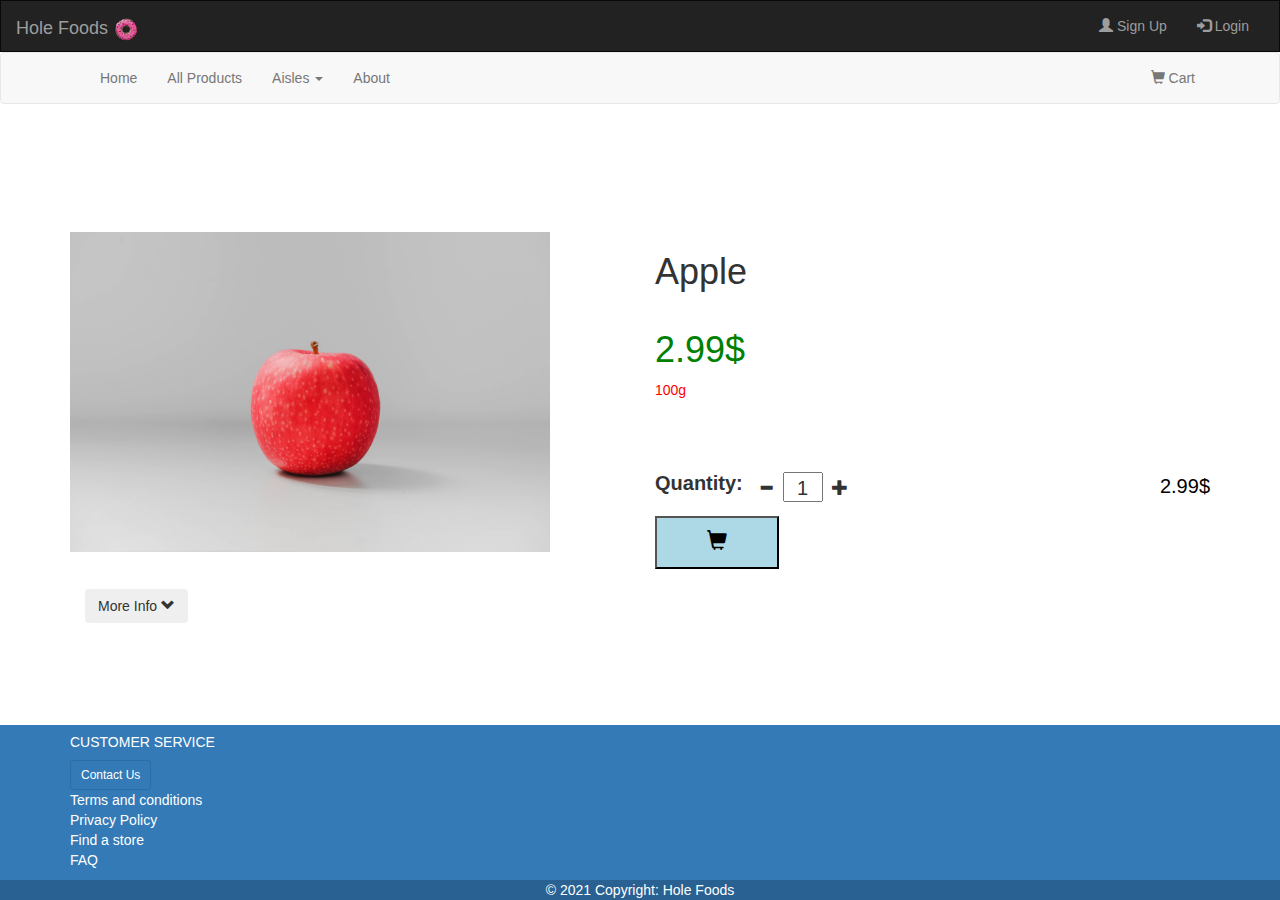
<file: AppleDetails.html>
<!DOCTYPE html>
<html lang="en">
<head>
    <meta charset="UTF-8">
    <meta name="viewport" content="width=device-width, initial-scale=1.0">
    <title>More Details</title>

    <!--Bootstrap CDN and scripts-->
    <link rel="stylesheet" href="https://maxcdn.bootstrapcdn.com/bootstrap/3.4.1/css/bootstrap.min.css">
    <script src="https://ajax.googleapis.com/ajax/libs/jquery/3.5.1/jquery.min.js"></script>
    <script src="https://maxcdn.bootstrapcdn.com/bootstrap/3.4.1/js/bootstrap.min.js"></script>

    <!--Website wide css file-->
    <link rel="stylesheet" href="css/site.css" />
    <script src="js/Increment.js"></script>
    
</head>
<body>
    <!--Top header for logo and user tools-->
<nav class="navbar navbar-inverse">
    <!--Allow content to span entire page-->
    <div class="container-fluid">
        <div class="navbar-header">
            <a class="navbar-brand" href="index.html">Hole Foods <span><img src="images/logo.png" alt="logo.png" style="height: 1.5em;"></span></a>

            <!--Show user icon as button for dropdown when viewport drops below 775px width-->
            <button type="button" class="navbar-toggle" data-toggle="collapse" data-target="#commonHeader">
                    <span class="glyphicon glyphicon-user" style="color:white;"></span>
            </button>                
        </div>

        <!--Show on right but when viewport drops below 775px width collapse-->
        <div class="collapse navbar-collapse" id="commonHeader">
            <ul class="nav navbar-nav navbar-right">                
                <li><a href='signup.html'><span class='glyphicon glyphicon-user'></span> Sign Up</a></li>
                <li><a href='login.html'><span class='glyphicon glyphicon-log-in'></span> Login</a></li>                       
            </ul>
        </div>                   
    </div>        
</nav>

<!--Menu for page navigation-->
<nav class="navbar navbar-default">
    <!--Limit content to center of page-->
    <div class="container">
        <!--Show button with 3 bars for menu dropdown when viewport drops below 775px width-->
        <div class="navbar-header">
                <button type="button" class="navbar-toggle" data-toggle="collapse" data-target="#mainMenu">
                    <span class="icon-bar"></span>
                    <span class="icon-bar"></span>
                    <span class="icon-bar"></span>
                </button>
        </div>

        <!--when viewport drops below 775px width collapse-->
        <div class="collapse navbar-collapse" id="mainMenu">
            <!--List of links to pages user can use-->
            <ul class="nav navbar-nav">
                <li><a href="index.html">Home</a></li>
                <li><a href="AllProducts.html">All Products</a></li>
                <!--Dropdown list of links for aisles that go to separate pages for each aisle-->
                <li class="dropdown">
                    <a class="dropdown-toggle" data-toggle="dropdown" href="#">Aisles <span class="caret"></span> </a>
                        <ul class="dropdown-menu">
                            <li><a href="Beverages.html">Beverages</a></li>
                            <li><a href="CleaningSupplies.html">Cleaning Supplies</a></li>                            
                            <li><a href="Dairy.html">Dairy</a></li>
                            <li><a href="Deli.html">Deli</a></li>
                            <li><a href="Fruit.html">Fruits</a></li>
                            <li><a href="Pantry.html">Pantry</a></li>                            
                        </ul>
                </li>                    
                <li><a href="About.html">About</a></li>
                
            </ul>

            <!--Show link to shopping cart floated on the right of the navbar-->
            <ul class="nav navbar-nav navbar-right">
                <li><a href="ShoppingCart.html"><span class="glyphicon glyphicon-shopping-cart"></span> Cart</a></li>
                
            </ul>
        </div>                   
    </div>        
</nav>
    <main>
    <!--Specify div type for css styling-->
    <div class="productDetails">
        <!--Center and limit webpage content with container--> 
        <div class='container'>
            <!--Display each below div in row until col divs overflow, then go to next row-->
            <div class='row'>
                <!--Use half of page for photo of product-->
                <div class='col-md-6' id='productImage'>
                    <img src='images/apple.jpg' alt='Apple'>
                </div>
                
                <!--Use other of half page for product specifications-->
                <div class='col-md-6' id='addToCart'>
                    <h1>Apple</h1>
                    <h1 style='color:Green; margin-top:7%;' id="price1">2.99$</h1>
                    <p>100g</p>
                    <form action='' method=''>
                        
                        <!--Buttons to use with js later for incrementing and decrementing quanitiy-->
                        <div id='chooseQnt'>
                            <label for='quantity'>Quantity: </label>
                            <div class='value-button' id='decrease' onclick="decreaseValue(1, 'price1', 'subTotal1')" value='Decrease Value'>
                                <span class='glyphicon glyphicon-minus'></span>
                            </div>
                            <input type='text' name='quantity' id='1' value='1'>
                            <div class='value-button' id='increase' onclick="increaseValue(1, 'price1', 'subTotal1')" value='Increase Value'>
                                <span class='glyphicon glyphicon-plus'></span>
                            </div> 
                            <p id='subTotalDisplay'><span id='subTotal1'>2.99</span>$</p>
                        </div>
                        
                        <button type='submit' id='cartBtn' name='productID' value=''>
                            <span class='glyphicon glyphicon-shopping-cart'></span>
                        </button>       
                    </form>
                </div>
            </div>
            
        </div>
        
        <!--Center and limit webpage content with container and separate from above container-->
        <div class='container'>
            <div class='col-md-12' style='margin-top:20px'>
                <p>
                    <button class='btn' type='button' data-toggle='collapse' data-target='#collapseInfo'>More Info <span class='glyphicon glyphicon-chevron-down'></span></button>
                </p>
                
                <!--Collapsable product info-->
                <div id='collapseInfo' class='collapse'>
                    <div class='panel panel-body'>
                        An apple a day keeps the doctor away
                    </div>
                </div>
            </div>
        </div>      
    </div>
    </main>

    <!--Include common footer-->
<footer class="bg-primary text-white text-lg-start">
    <div class="container p-4">
        <div class="row">
            <div class="col-md-4" id="customer-service">
                <h5 class="text-uppercase">Customer Service</h5>
                <ul class="list-unstyled mb-0">
                    <li>
                        <div>
                            <button type="button" class="btn btn-primary btn-sm" data-toggle="modal" data-target="#myModal">
                                Contact Us
                            </button>
                            <!-- modal for contact us form -->
                            <div class="modal fade" id="myModal" tabindex="-1" role="dialog" aria-labelledby="myModalLabel">
                                <div class="modal-dialog" role="document">
                                <div class="modal-content">
                                    <div class="modal-header">
                                        <button type="button" class="close" data-dismiss="modal" aria-label="Close"><span aria-hidden="true">&times;</span></button>
                                        <h5 class="modal-title" id="myModalLabel" style="color: black; font-weight: bold;">Contact Us</h5>
                                    </div>
                                    <div class="modal-body" id="contactUsFormBody">
                                        <form name="contactUs" id="contactUsForm">
                                            <div class="form-group">
                                                <label for="email">Email</label>
                                                <input type="text" class="form-control" name="email" id="email" placeholder="Enter email">
                                                <p id="emailMsg" style="color: red;"></p>
                                            </div>
                                            <div class="form-group">
                                                <label for="itemName">Item Name</label>
                                                <input type="text" class="form-control" name="itemName" id="itemName" placeholder="Item Name">
                                            </div>
                                            <div class="form-group">
                                                <label for="orderNumber">Order Number</label>
                                                <input type="text" class="form-control" name="orderNumber" id="orderNumber" placeholder="Order Number">
                                                <p id="orderNumberMsg" style="color: red;"></p>
                                            </div>
                                            
                                        </form>
                                        <label for="questions">Questions</label></br>
                                        <textarea name="questions" form="contactUsForm">(Optional)</textarea>

                                    </div>
                                    <div class="modal-footer">
                                    <button type="reset" class="btn btn-default" data-dismiss="modal">Close</button>
                                    <button type="submit" class="btn btn-primary" onclick="validateContactUsForm()">Submit</button>
                                    </div>
                                    <script type="text/javascript" src="js/Login.js"></script>
                                </div>
                                </div>
                            </div>
                        </div>
                    </li>
                    <li>
                        <a href="#!" class="text-light">Terms and conditions</a>
                    </li>
                    <li>
                        <a href="#!" class="text-light">Privacy Policy</a>
                    </li>
                    <li>
                        <a href="#!" class="text-light">Find a store</a>
                    </li>
                    <li>
                        <a href="#!" class="text-light">FAQ</a>
                    </li>
                </ul>
            </div>
            <div class="col-md-4">
                
            </div>
        </div>
    </div>
    <div class="text-center p-3" style="background-color: rgba(0, 0, 0, 0.2)">
        © 2021 Copyright:
        <a class="text-light" href="../index.html">Hole Foods</a>
    </div>

</footer>


</body>
</html>
</file>
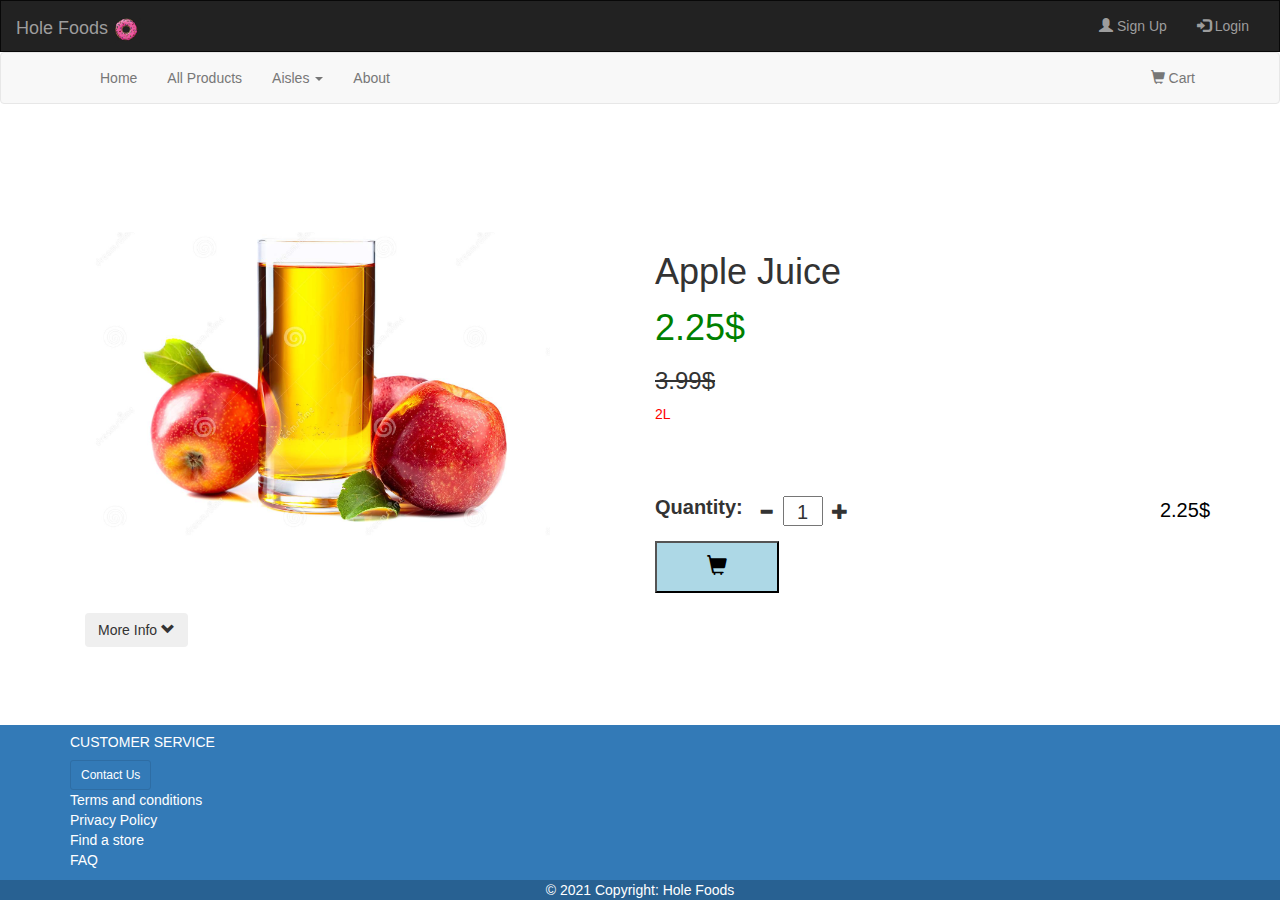
<file: AppleJuiceDetails.html>
<!DOCTYPE html>
<html lang="en">
<head>
    <meta charset="UTF-8">
    <meta name="viewport" content="width=device-width, initial-scale=1.0">
    <title>More Details</title>

    <!--Bootstrap CDN and scripts-->
    <link rel="stylesheet" href="https://maxcdn.bootstrapcdn.com/bootstrap/3.4.1/css/bootstrap.min.css">
    <script src="https://ajax.googleapis.com/ajax/libs/jquery/3.5.1/jquery.min.js"></script>
    <script src="https://maxcdn.bootstrapcdn.com/bootstrap/3.4.1/js/bootstrap.min.js"></script>

    <!--Website wide css file-->
    <link rel="stylesheet" href="css/site.css" />

    <script src="js/Increment.js"></script>
    
</head>
<body>
    <!--Top header for logo and user tools-->
<nav class="navbar navbar-inverse">
    <!--Allow content to span entire page-->
    <div class="container-fluid">
        <div class="navbar-header">
            <a class="navbar-brand" href="index.html">Hole Foods <span><img src="images/logo.png" alt="logo.png" style="height: 1.5em;"></span></a>

            <!--Show user icon as button for dropdown when viewport drops below 775px width-->
            <button type="button" class="navbar-toggle" data-toggle="collapse" data-target="#commonHeader">
                    <span class="glyphicon glyphicon-user" style="color:white;"></span>
            </button>                
        </div>

        <!--Show on right but when viewport drops below 775px width collapse-->
        <div class="collapse navbar-collapse" id="commonHeader">
            <ul class="nav navbar-nav navbar-right">                
                <li><a href='signup.html'><span class='glyphicon glyphicon-user'></span> Sign Up</a></li>
                <li><a href='login.html'><span class='glyphicon glyphicon-log-in'></span> Login</a></li>                       
            </ul>
        </div>                   
    </div>        
</nav>

<!--Menu for page navigation-->
<nav class="navbar navbar-default">
    <!--Limit content to center of page-->
    <div class="container">
        <!--Show button with 3 bars for menu dropdown when viewport drops below 775px width-->
        <div class="navbar-header">
                <button type="button" class="navbar-toggle" data-toggle="collapse" data-target="#mainMenu">
                    <span class="icon-bar"></span>
                    <span class="icon-bar"></span>
                    <span class="icon-bar"></span>
                </button>
        </div>

        <!--when viewport drops below 775px width collapse-->
        <div class="collapse navbar-collapse" id="mainMenu">
            <!--List of links to pages user can use-->
            <ul class="nav navbar-nav">
                <li><a href="index.html">Home</a></li>
                <li><a href="AllProducts.html">All Products</a></li>
                <!--Dropdown list of links for aisles that go to separate pages for each aisle-->
                <li class="dropdown">
                    <a class="dropdown-toggle" data-toggle="dropdown" href="#">Aisles <span class="caret"></span> </a>
                        <ul class="dropdown-menu">
                            <li><a href="Beverages.html">Beverages</a></li>
                            <li><a href="CleaningSupplies.html">Cleaning Supplies</a></li>                            
                            <li><a href="Dairy.html">Dairy</a></li>
                            <li><a href="Deli.html">Deli</a></li>
                            <li><a href="Fruit.html">Fruits</a></li>
                            <li><a href="Pantry.html">Pantry</a></li>                            
                        </ul>
                </li>                    
                <li><a href="About.html">About</a></li>
                
            </ul>

            <!--Show link to shopping cart floated on the right of the navbar-->
            <ul class="nav navbar-nav navbar-right">
                <li><a href="ShoppingCart.html"><span class="glyphicon glyphicon-shopping-cart"></span> Cart</a></li>
                
            </ul>
        </div>                   
    </div>        
</nav>
  
    
    <main>
    <!--Specify div type for css styling-->
    <div class="productDetails">
        <!--Center and limit webpage content with container-->
        <div class='container'>
            <!--Display each below div in row until col divs overflow, then go to next row-->
            <div class='row'>
                <!--Use half of page for photo of product-->
                <div class='col-md-6' id='productImage'>
                    <img src='images/AppleJuice.jpg' alt='AppleJuice'>
                </div>
                
                 <!--Use other of half page for product specifications-->
                <div class='col-md-6' id='addToCart'>
                    <h1>Apple Juice</h1>
                    <h1 style='color:Green; margin-top:3%;' id="price20">2.25$</h1>
                    <h3 id="salePrice">3.99$</h3>
                    <p>2L</p>
                    <form action='' method=''>
                        
                        <!--Buttons to use with js later for incrementing and decrementing quanitiy-->
                        <div id='chooseQnt'>
                            <label for='quantity'>Quantity: </label>
                            <div class='value-button' id='decrease' onclick="decreaseValue(2, 'price20', 'subTotal20')" value='Decrease Value'>
                                <span class='glyphicon glyphicon-minus'></span>
                            </div>
                            <input type='text' name='quantity' id='2' value='1'>
                            <div class='value-button' id='increase' onclick="increaseValue(2, 'price20', 'subTotal20')" value='Increase Value'>
                                <span class='glyphicon glyphicon-plus'></span>
                            </div> 
                            <p id='subTotalDisplay'><span id='subTotal20'>2.25</span>$</p>
                        </div>
                        
                        <button type='submit' id='cartBtn' name='productID' value=''>
                            <span class='glyphicon glyphicon-shopping-cart'></span>
                        </button>       
                    </form>
                </div>
            </div>
            
        </div>
        
        <!--Center and limit webpage content with container and separate from above container-->
        <div class='container'>
            <div class='col-md-12' style='margin-top:20px'>
                <p>
                    <button class='btn' type='button' data-toggle='collapse' data-target='#collapseInfo'>More Info <span class='glyphicon glyphicon-chevron-down'></span></button>
                </p>

                <!--Collapsable product info-->
                <div id='collapseInfo' class='collapse'>
                    <div class='panel panel-body'>
                        Apple juice a day keeps the doctor away
                    </div>
                </div>
            </div>
        </div>      
    </div>
    </main>

    <!--Include common footer-->
<footer class="bg-primary text-white text-lg-start">
    <div class="container p-4">
        <div class="row">
            <div class="col-md-4" id="customer-service">
                <h5 class="text-uppercase">Customer Service</h5>
                <ul class="list-unstyled mb-0">
                    <li>
                        <div>
                            <button type="button" class="btn btn-primary btn-sm" data-toggle="modal" data-target="#myModal">
                                Contact Us
                            </button>
                            <!-- modal for contact us form -->
                            <div class="modal fade" id="myModal" tabindex="-1" role="dialog" aria-labelledby="myModalLabel">
                                <div class="modal-dialog" role="document">
                                <div class="modal-content">
                                    <div class="modal-header">
                                        <button type="button" class="close" data-dismiss="modal" aria-label="Close"><span aria-hidden="true">&times;</span></button>
                                        <h5 class="modal-title" id="myModalLabel" style="color: black; font-weight: bold;">Contact Us</h5>
                                    </div>
                                    <div class="modal-body" id="contactUsFormBody">
                                        <form name="contactUs" id="contactUsForm">
                                            <div class="form-group">
                                                <label for="email">Email</label>
                                                <input type="text" class="form-control" name="email" id="email" placeholder="Enter email">
                                                <p id="emailMsg" style="color: red;"></p>
                                            </div>
                                            <div class="form-group">
                                                <label for="itemName">Item Name</label>
                                                <input type="text" class="form-control" name="itemName" id="itemName" placeholder="Item Name">
                                            </div>
                                            <div class="form-group">
                                                <label for="orderNumber">Order Number</label>
                                                <input type="text" class="form-control" name="orderNumber" id="orderNumber" placeholder="Order Number">
                                                <p id="orderNumberMsg" style="color: red;"></p>
                                            </div>
                                            
                                        </form>
                                        <label for="questions">Questions</label></br>
                                        <textarea name="questions" form="contactUsForm">(Optional)</textarea>

                                    </div>
                                    <div class="modal-footer">
                                    <button type="reset" class="btn btn-default" data-dismiss="modal">Close</button>
                                    <button type="submit" class="btn btn-primary" onclick="validateContactUsForm()">Submit</button>
                                    </div>
                                    <script type="text/javascript" src="js/Login.js"></script>
                                </div>
                                </div>
                            </div>
                        </div>
                    </li>
                    <li>
                        <a href="#!" class="text-light">Terms and conditions</a>
                    </li>
                    <li>
                        <a href="#!" class="text-light">Privacy Policy</a>
                    </li>
                    <li>
                        <a href="#!" class="text-light">Find a store</a>
                    </li>
                    <li>
                        <a href="#!" class="text-light">FAQ</a>
                    </li>
                </ul>
            </div>
            <div class="col-md-4">
                
            </div>
        </div>
    </div>
    <div class="text-center p-3" style="background-color: rgba(0, 0, 0, 0.2)">
        © 2021 Copyright:
        <a class="text-light" href="../index.html">Hole Foods</a>
    </div>

</footer>

</body>
</html>
</file>
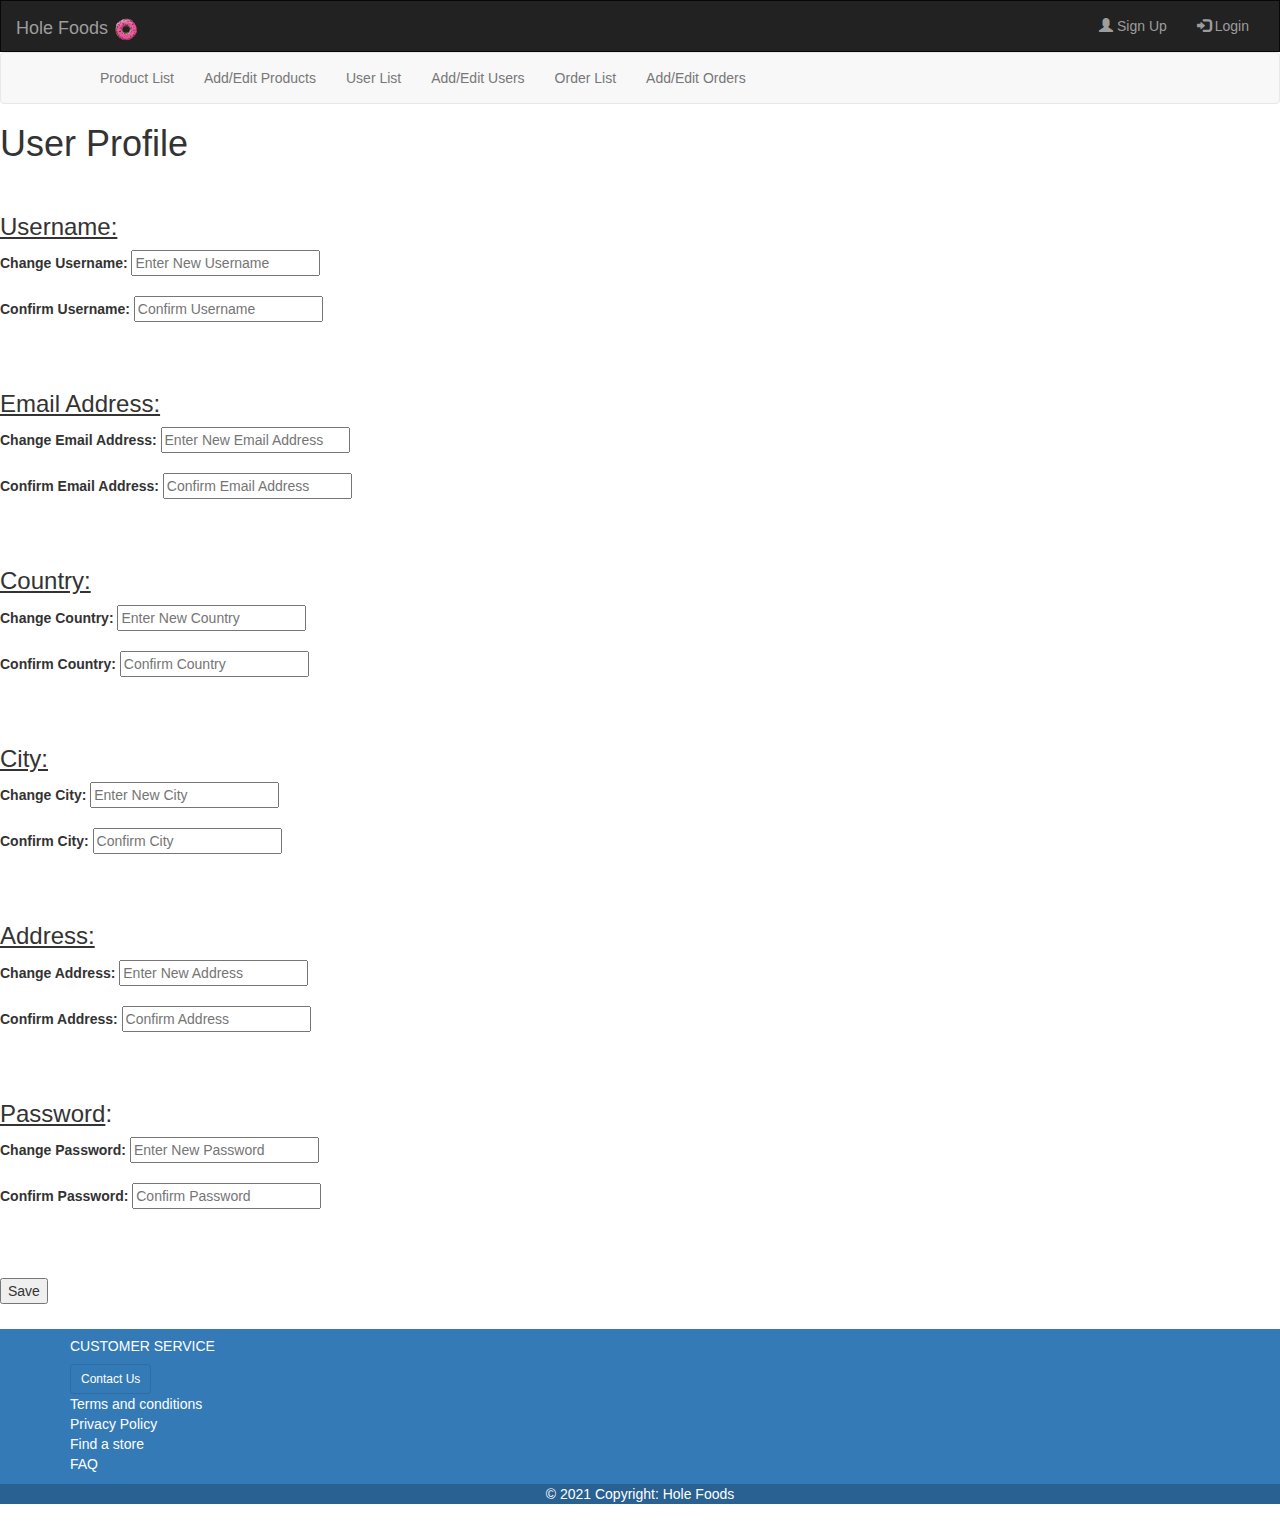
<file: Backstore(P10).html>
<!DOCTYPE html>
<html lang = "en">
    <head>
            <meta name = "viewport" content = "width=device-width, initial-scale=1">
    <link rel="stylesheet" href="https://maxcdn.bootstrapcdn.com/bootstrap/3.4.1/css/bootstrap.min.css">
    <script src="https://ajax.googleapis.com/ajax/libs/jquery/3.5.1/jquery.min.js"></script>
    <script src = "https://maxcdn.bootstrapcdn.com/bootstrap/3.4.1/js/bootstrap.min.js"></script>
    <script src="js\userProfile.js"></script>
    <title>User Profile</title>
    
<link rel = "stylesheet" href="css/site.css">

    </head>


<body style="margin-top: -20px;">
    <!--Top header for logo and user tools-->
<nav class="navbar navbar-inverse">
    <!--Allow content to span entire page-->
    <div class="container-fluid">
        <div class="navbar-header">
            <a class="navbar-brand" href="index.html">Hole Foods <span><img src="images/logo.png" alt="logo.png" style="height: 1.5em;"></span></a>

            <!--Show user icon as button for dropdown when viewport drops below 775px width-->
            <button type="button" class="navbar-toggle" data-toggle="collapse" data-target="#commonHeader">
                    <span class="glyphicon glyphicon-user" style="color:white;"></span>
            </button>                
        </div>

        <!--Show on right but when viewport drops below 775px width collapse-->
        <div class="collapse navbar-collapse" id="commonHeader">
            <ul class="nav navbar-nav navbar-right">                
                <li><a href='signup.html'><span class='glyphicon glyphicon-user'></span> Sign Up</a></li>
                <li><a href='login.html'><span class='glyphicon glyphicon-log-in'></span> Login</a></li>                       
            </ul>
        </div>                   
    </div>        
</nav>

<!--Menu for page navigation-->
<nav class="navbar navbar-default">
    <!--Limit content to center of page-->
    <div class="container">
        <!--Show button with 3 bars for menu dropdown when viewport drops below 775px width-->
        <div class="navbar-header">
                <button type="button" class="navbar-toggle" data-toggle="collapse" data-target="#mainMenu">
                    <span class="icon-bar"></span>
                    <span class="icon-bar"></span>
                    <span class="icon-bar"></span>
                </button>
        </div>

        <!--when viewport drops below 775px width collapse-->
        <div class="collapse navbar-collapse" id="mainMenu">
            <!--List of links to pages user can use-->
            <ul class="nav navbar-nav">
                <li><a href="Backstore(P7).html">Product List</a></li>
                <li><a href="Backstore(P8).html">Add/Edit Products</a></li>                   
                <li><a href="Backstore(P9).html">User List</a></li>
                <li><a href="Backstore(P10).html">Add/Edit Users</a></li>
                <li><a href="Backstore(P11).html">Order List</a></li>
                <li><a href="Backstore(P12).html">Add/Edit Orders</a></li>
            </ul>

            <!--Show link to shopping cart floated on the right of the navbar-->
           
        </div>                   
    </div>        
</nav>

    <h1>User Profile</h1>
    <br/>

    <h3><u>Username:</u></h3>
    <b>Change Username:</b>
    <input  type = "text" name = "New Username" placeholder="Enter New Username" class="change-user-name">
    <br/>
    <br/>

    <b>Confirm Username:</b>
    <input  type = "text" name = "Confirm Username" placeholder="Confirm Username" class="change-user-name">
    <br/>
    <span id="new-userName" class="changing-span">
        
    </span>
    <br/>
    <br/>
    
    <h3><u>Email Address:</u></h3>
    <b>Change Email Address:</b>
    <input  type = "text" name = "New Email Address" placeholder="Enter New Email Address" class="change-user-email">
    <br/>
    <br/>
    
    <b>Confirm Email Address:</b>
    <input  type = "text" name = "Confirm Email Address" placeholder="Confirm Email Address" class="change-user-email">
    <br/>
    <span id="new-email" class="changing-span">
        
    </span>
    <br/>
    <br/>

    <h3><u>Country:</u></h3>
    <b>Change Country:</b>
    <input  type = "text"  name = "New Country" placeholder="Enter New Country" class="change-user-country">
    <br/>
    <br/>

    <b>Confirm Country:</b>
    <input  type = "text"  name = "Confirm Country" placeholder="Confirm Country" class="change-user-country">
    <br/>
    <span id="new-country" class="changing-span">
        
    </span>
    <br/>
    <br/>

    <h3><u>City:</u></h3>
    <b>Change City:</b>
    <input  type = "text"  name = "New City" placeholder="Enter New City" class="change-user-city">
    <br/>
    <br/>

    <b>Confirm City:</b>
    <input  type = "text"  name = "Confirm City" placeholder="Confirm City" class="change-user-city">
    <br/>
    <span id="new-city" class="changing-span">
        
    </span>
    <br/>
    <br/>

    <h3><u>Address:</u></h3>
    <b>Change Address:</b>
    <input  type = "text"  name = "New Address" placeholder="Enter New Address" class="change-user-address">
    <br/>
    <br/>

    <b>Confirm Address:</b>
    <input  type = "text"  name = "Confirm Address" placeholder="Confirm Address" class="change-user-address">
    <br/>
    <span id="new-address" class="changing-span">
        
    </span>
    <br/>
    <br/>

    <h3><u>Password</u>:</h3>
    <b>Change Password:</b>
    <input type = "password" name = "New Password" placeholder = "Enter New Password" class="change-user-password">
    <br/>
    <br/>
    
    <b>Confirm Password:</b>
    <input type = "password" name = "Confirm Password" placeholder = "Confirm Password" class="change-user-password">
    <br/>
    <span id="new-Password" class="changing-span">
        
    </span>
    <br/>
    
    <br/>
    <br/>
    <input type = "button" value = "Save" id="profile-save-btn"/>
    <br/>
    <br>
    <br/>
    <br>
    <br/>
    <br>
    <br/>
    <br>
    <br/>
    <br/>
    <br/>
</body>

    <!--Include common footer-->
    <footer class="bg-primary text-white text-lg-start">
        <div class="container p-4">
            <div class="row">
                <div class="col-md-4" id="customer-service">
                    <h5 class="text-uppercase">Customer Service</h5>
                    <ul class="list-unstyled mb-0">
                        <li>
                            <div>
                                <button type="button" class="btn btn-primary btn-sm" data-toggle="modal" data-target="#myModal">
                                    Contact Us
                                </button>
                                <!-- modal for contact us form -->
                                <div class="modal fade" id="myModal" tabindex="-1" role="dialog" aria-labelledby="myModalLabel">
                                    <div class="modal-dialog" role="document">
                                    <div class="modal-content">
                                        <div class="modal-header">
                                            <button type="button" class="close" data-dismiss="modal" aria-label="Close"><span aria-hidden="true">&times;</span></button>
                                            <h5 class="modal-title" id="myModalLabel" style="color: black; font-weight: bold;">Contact Us</h5>
                                        </div>
                                        <div class="modal-body" id="contactUsFormBody">
                                            <form name="contactUs" id="contactUsForm">
                                                <div class="form-group">
                                                    <label for="email">Email</label>
                                                    <input type="text" class="form-control" name="email" id="email" placeholder="Enter email">
                                                    <p id="emailMsg" style="color: red;"></p>
                                                </div>
                                                <div class="form-group">
                                                    <label for="itemName">Item Name</label>
                                                    <input type="text" class="form-control" name="itemName" id="itemName" placeholder="Item Name">
                                                </div>
                                                <div class="form-group">
                                                    <label for="orderNumber">Order Number</label>
                                                    <input type="text" class="form-control" name="orderNumber" id="orderNumber" placeholder="Order Number">
                                                    <p id="orderNumberMsg" style="color: red;"></p>
                                                </div>
                                                
                                            </form>
                                            <label for="questions">Questions</label></br>
                                            <textarea name="questions" form="contactUsForm">(Optional)</textarea>
    
                                        </div>
                                        <div class="modal-footer">
                                        <button type="reset" class="btn btn-default" data-dismiss="modal">Close</button>
                                        <button type="submit" class="btn btn-primary" onclick="validateContactUsForm()">Submit</button>
                                        </div>
                                        <script type="text/javascript" src="js/Login.js"></script>
                                    </div>
                                    </div>
                                </div>
                            </div>
                        </li>
                        <li>
                            <a href="#!" class="text-light">Terms and conditions</a>
                        </li>
                        <li>
                            <a href="#!" class="text-light">Privacy Policy</a>
                        </li>
                        <li>
                            <a href="#!" class="text-light">Find a store</a>
                        </li>
                        <li>
                            <a href="#!" class="text-light">FAQ</a>
                        </li>
                    </ul>
                </div>
                <div class="col-md-4">
                    
                </div>
            </div>
        </div>
        <div class="text-center p-3" style="background-color: rgba(0, 0, 0, 0.2)">
            © 2021 Copyright:
            <a class="text-light" href="../index.html">Hole Foods</a>
        </div>
    
    </footer>
</file>
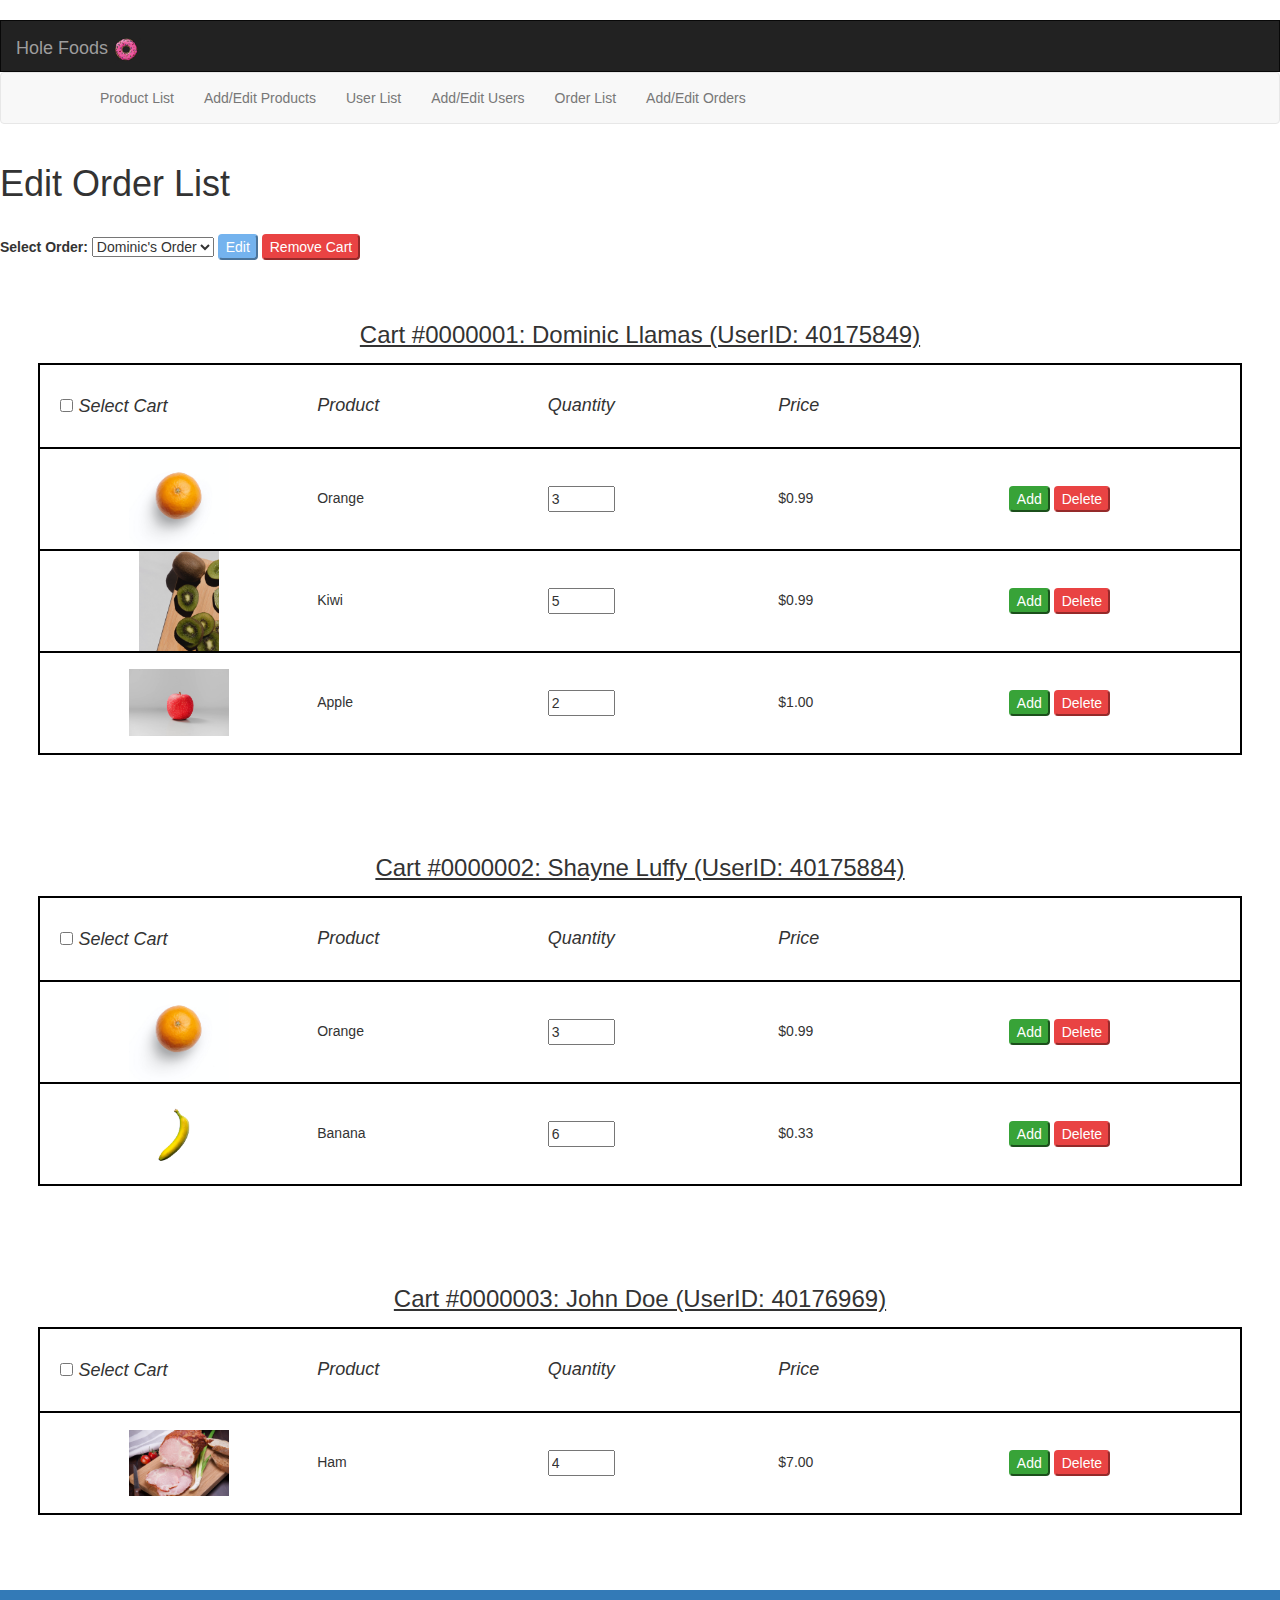
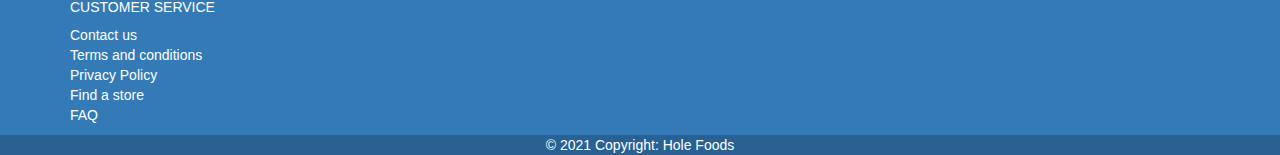
<file: Backstore(P11).html>
<!DOCTYPE html>
<html lang = "en">
    <head>
        
    <meta name = "viewport" content = "width=device-width, initial-scale=1">
    <link rel="stylesheet" href="https://maxcdn.bootstrapcdn.com/bootstrap/3.4.1/css/bootstrap.min.css">
    <script src="https://ajax.googleapis.com/ajax/libs/jquery/3.5.1/jquery.min.js"></script>
    <script src = "https://maxcdn.bootstrapcdn.com/bootstrap/3.4.1/js/bootstrap.min.js"></script>
    <script src = "js/OrderList.js"></script>
    <title>Order List</title>
    
<link rel = "stylesheet" href="css/site.css">

    </head>
<!--Top header for logo and user tools-->
<nav class="navbar navbar-inverse">
    <!--Allow content to span entire page-->
    <div class="container-fluid">
        <div class="navbar-header">
            <a class="navbar-brand" href="index.html">Hole Foods <span><img src="images/logo.png" alt="logo.png" style="height: 1.5em;"></span></a>

            <!--Show user icon as button for dropdown when viewport drops below 775px width-->
            <button type="button" class="navbar-toggle" data-toggle="collapse" data-target="#commonHeader">
                    <span class="glyphicon glyphicon-user" style="color:white;"></span>
            </button>                
        </div>

                       
    </div>        
</nav>

<!--Menu for page navigation-->
<nav class="navbar navbar-default">
    <!--Limit content to center of page-->
    <div class="container">
        <!--Show button with 3 bars for menu dropdown when viewport drops below 775px width-->
        <div class="navbar-header">
                <button type="button" class="navbar-toggle" data-toggle="collapse" data-target="#mainMenu">
                    <span class="icon-bar"></span>
                    <span class="icon-bar"></span>
                    <span class="icon-bar"></span>
                </button>
        </div>

        <!--when viewport drops below 775px width collapse-->
        <div class="collapse navbar-collapse" id="mainMenu">
            <!--List of links to pages user can use-->
            <ul class="nav navbar-nav">
                <li><a href="Backstore(P7).html">Product List</a></li>
                <li><a href="Backstore(P8).html">Add/Edit Products</a></li>                   
                <li><a href="Backstore(P9).html">User List</a></li>
                <li><a href="Backstore(P10).html">Add/Edit Users</a></li>
                <li><a href="Backstore(P11).html">Order List</a></li>
                <li><a href="Backstore(P12).html">Add/Edit Orders</a></li>
            </ul>

            <!--Show link to shopping cart floated on the right of the navbar-->
           
        </div>                   
    </div>        
</nav>

    <div class = "table-responsive" id = "list">
        <h1>Edit Order List</h1>
    <br/>
    
    <div id="menu">
        <label>Select Order: </label>
        <select name = "Order">
            <option value = "Dominic">Dominic's Order</option>
            <option value = "Shayne">Shayne's Order</option>
            <option value = "John">John's Order</option>
        </select>
        <a href = "Backstore(P12).html">
            <input type = "button" value = "Edit" id = "edit">
        </a>
        <button onclick="removeCart()" id="delete">Remove Cart</button>
    </div>
    
    <br/>
    <br/>
        <div class = "table-responsive" id = "cart1">
            <center><table>
                <label>
                   <h3><u>Cart #0000001: Dominic Llamas (UserID: 40175849)</u></h3>
                </label>
    
                <tr>
                    <td id = "tableSelect"><i><h4><input type = "checkbox" value="box1" id="box1"> Select Cart</h4></i></td>
                    <td><i><h4>Product</h4></i></td>
                    <td><i><h4>Quantity</h4></i></td>
                    <td><i><h4>Price</h4></i></td>
                    <td></td>
                </tr>
    
    
                <tr>
                    <td><center><img src = "images/Orange.jpg"
                        alt = "Orange" width = "100" height = "100" style="object-fit: contain;"></center></td>
                    <td><h5>Orange</h5></td>
                    <td>
                        <form name = "calculate1">
                        <input type = "text" size = "5" value = "3" name = "amount1">
                        </form>
                    </td>
                    <td><h5>$0.99</h5></td>
                    <td> 
                        <input type = "button" onclick = "addItem1()" value = "Add" id = "add">
                        <input type = "button" onclick = "reduceItem1()" value = "Delete" id = "delete" >
                    </td>
                </tr>
    
                <tr>
                    <td><center><img src = "images/Kiwis.jpg"
                        alt = "Kiwi" width = "100" height = "100" style="object-fit: contain;"></center></td>
                    <td><h5>Kiwi</h5></td>
                    <td>
                        <form name = "calculate2">
                            <input type = "text" size = "5" value = "5" name = "amount2">
                        </form>
                    </td>
                    <td><h5>$0.99</h5></td>
                    <td>
                        <input type = "button" onclick = "addItem2()" value = "Add" id = "add">
                        <input type = "button" onclick = "reduceItem2()" value = "Delete" id = "delete" >
                    </td>
                </tr>
    
                <tr>
                    <td><center><img src = "images/apple.jpg"
                        alt = "Apple" width = "100" height = "100" style="object-fit: contain;"></center></td>
                    <td><h5>Apple</h5></td>
                    <td>
                        <form name = "calculate3">
                            <input type = "text" size = "5" value = "2" name = "amount3">
                        </form>
                    </td>
                    <td><h5>$1.00</h5></td>
                    <td>
                        <input type = "button" onclick = "addItem3()" value = "Add" id = "add">
                        <input type = "button" onclick = "reduceItem3()" value = "Delete" id = "delete" >
                    </td>
                </tr>
            </table></center>
            <br/>
            <br/>
            <br/>
            <br/>
        </div>
    
        <div class = "table-responsive" id = "cart2">
            <center><table>
                <label>
                    <h3><u>Cart #0000002: Shayne Luffy (UserID: 40175884)</u></h3>
                 </label>
    
                 <tr>
                    <td id = "tableSelect"><i><h4><input type = "checkbox" value="box2" id="box2"> Select Cart</h4></i></td>
                    <td><i><h4>Product</h4></i></td>
                    <td><i><h4>Quantity</h4></i></td>
                    <td><i><h4>Price</h4></i></td>
                    <td></td>
                </tr>
    
    
    
                <tr>
                    <td><center><img src = "images/Orange.jpg"
                        alt = "Orange" width = "100" height = "100" style="object-fit: contain;"></center></td>
                    <td><h5>Orange</h5></td>
                    <td>
                        <form name = "calculate4">
                            <input type = "text" size = "5" value = "3" name = "amount4">
                        </form>
                    </td>
                    <td><h5>$0.99</h5></td>
                    <td>                        
                        <input type = "button" onclick = "addItem4()" value = "Add" id = "add">
                        <input type = "button" onclick = "reduceItem4()" value = "Delete" id = "delete" >
                    </td>
                </tr>
    
                <tr>
                    <td><center><img src = "images/Banana.jpg"
                        alt = "Banana" width = "100" height = "100" style="object-fit: contain;"></center></td>
                    <td><h5>Banana</h5></td>
                    <td>
                        <form name = "calculate5">
                            <input type = "text" size = "5" value = "6" name = "amount5">
                        </form>
                    </td>
                    <td><h5>$0.33</h5></td>
                    <td>                        
                        <input type = "button" onclick = "addItem5()" value = "Add" id = "add">
                        <input type = "button" onclick = "reduceItem5()" value = "Delete" id = "delete" >
                    </td>
                </tr>
            </table></center>
            <br/>
            <br/>
            <br/>
            <br/>
        </div>
    
        <div class = "table-responsive" id = "cart3">
            <center><table>
                <label>
                    <h3><u>Cart #0000003: John Doe (UserID: 40176969)</u></h3>
                 </label>
    
                 <tr>
                    <td id = "tableSelect"><i><h4><input type = "checkbox" value="box3" id="box3"> Select Cart</h4></i></td>
                    <td><i><h4>Product</h4></i></td>
                    <td><i><h4>Quantity</h4></i></td>
                    <td><i><h4>Price</h4></i></td>
                    <td></td>
                </tr>
                <tr>
                    <td><center><img src = "images/Ham.jpg"
                        alt = "Ham" width = "100" height = "100" style="object-fit: contain;"></center></td>
                    <td><h5>Ham</h5></td>
                    <td>
                        <form name = "calculate6">
                            <input type = "text" size = "5" value = "4" name = "amount6">
                        </form>
                    </td>
                    <td><h5>$7.00</h5></td>
                    <td>                        
                        <input type = "button" onclick = "addItem6()" value = "Add" id = "add">
                        <input type = "button" onclick = "reduceItem6()" value = "Delete" id = "delete" >
                    </td>
                </tr>
            </table></center>
            <br/>
            <br/>
            <br/>
        </div>
    </div>
    <br/>
    <br/>
    <br/>
</body>
<br/>
<br/>
<br/>
<br/>
<br/>
<br/>
<footer class="bg-primary text-white text-lg-start">
    <div class="container p-4">
        <div class="row">
            <div class="col-md-4 customer-service">
                <h5 class="text-uppercase">Customer Service</h5>

                <ul class="list-unstyled mb-0">
                    <li>
                        <a href="#!" class="text-light">Contact us</a>
                    </li>
                    <li>
                        <a href="#!" class="text-light">Terms and conditions</a>
                    </li>
                    <li>
                        <a href="#!" class="text-light">Privacy Policy</a>
                    </li>
                    <li>
                        <a href="#!" class="text-light">Find a store</a>
                    </li>
                    <li>
                        <a href="#!" class="text-light">FAQ</a>
                    </li>
                </ul>
            </div>
            
        </div>
    </div>
    <div class="text-center p-3" style="background-color: rgba(0, 0, 0, 0.2)">
        © 2021 Copyright:
        <a class="text-light" href="../index.html">Hole Foods</a>
    </div>

</footer>
</html>
</file>
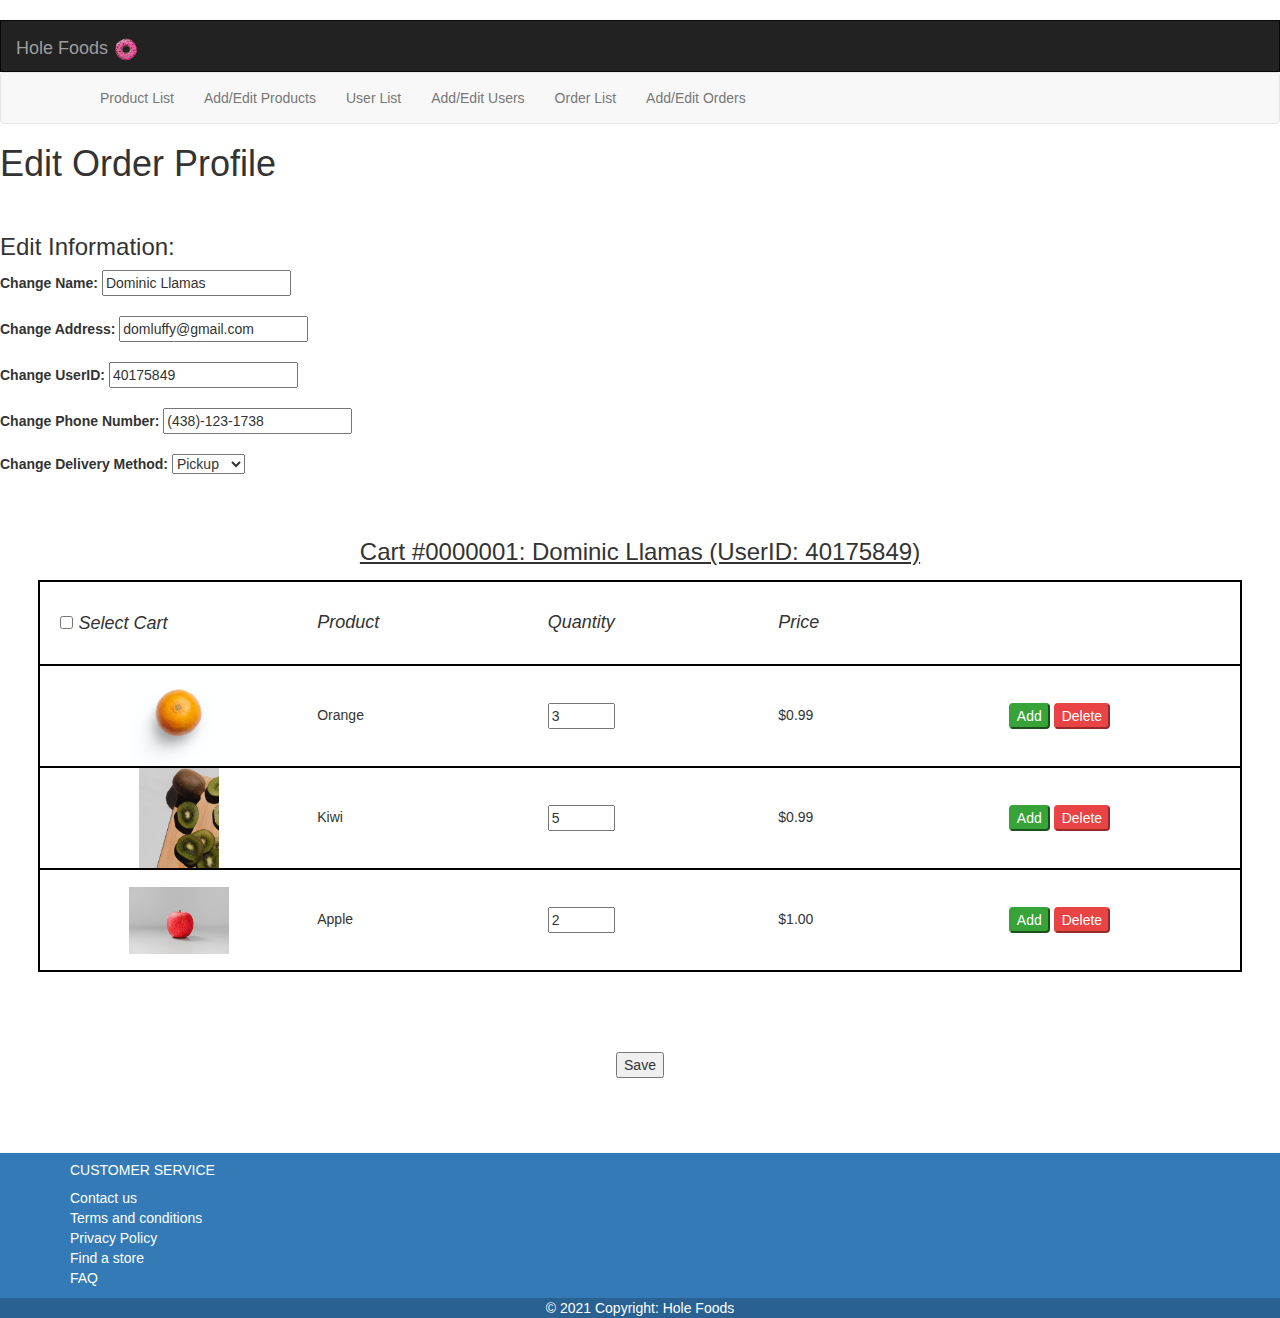
<file: Backstore(P12).html>
<!DOCTYPE html>
<html lang = "en">
    <head>
        
    <meta name = "viewport" content = "width=device-width, initial-scale=1">
    <link rel="stylesheet" href="https://maxcdn.bootstrapcdn.com/bootstrap/3.4.1/css/bootstrap.min.css">
    <script src="https://ajax.googleapis.com/ajax/libs/jquery/3.5.1/jquery.min.js"></script>
    <script src = "https://maxcdn.bootstrapcdn.com/bootstrap/3.4.1/js/bootstrap.min.js"></script>
    <script src = "js/OrderProfile.js"></script>
    <title>Order Profile</title>
    
<link rel = "stylesheet" href="css/site.css">

    </head>

<!--Top header for logo and user tools-->
<nav class="navbar navbar-inverse">
    <!--Allow content to span entire page-->
    <div class="container-fluid">
        <div class="navbar-header">
            <a class="navbar-brand" href="index.html">Hole Foods <span><img src="images/logo.png" alt="logo.png" style="height: 1.5em;"></span></a>

            <!--Show user icon as button for dropdown when viewport drops below 775px width-->
            <button type="button" class="navbar-toggle" data-toggle="collapse" data-target="#commonHeader">
                    <span class="glyphicon glyphicon-user" style="color:white;"></span>
            </button>                
        </div>

                       
    </div>        
</nav>

<!--Menu for page navigation-->
<nav class="navbar navbar-default">
    <!--Limit content to center of page-->
    <div class="container">
        <!--Show button with 3 bars for menu dropdown when viewport drops below 775px width-->
        <div class="navbar-header">
                <button type="button" class="navbar-toggle" data-toggle="collapse" data-target="#mainMenu">
                    <span class="icon-bar"></span>
                    <span class="icon-bar"></span>
                    <span class="icon-bar"></span>
                </button>
        </div>

        <!--when viewport drops below 775px width collapse-->
        <div class="collapse navbar-collapse" id="mainMenu">
            <!--List of links to pages user can use-->
            <ul class="nav navbar-nav">
                <li><a href="Backstore(P7).html">Product List</a></li>
                <li><a href="Backstore(P8).html">Add/Edit Products</a></li>                   
                <li><a href="Backstore(P9).html">User List</a></li>
                <li><a href="Backstore(P10).html">Add/Edit Users</a></li>
                <li><a href="Backstore(P11).html">Order List</a></li>
                <li><a href="Backstore(P12).html">Add/Edit Orders</a></li>
            </ul>

            <!--Show link to shopping cart floated on the right of the navbar-->
           
        </div>                   
    </div>        
</nav>

    <h1>Edit Order Profile</h1>
    <br/>

    <h3>Edit Information:</h3>
    <b>Change Name:</b>
    <input type = "text" id = "name" name = "name" value = "Dominic Llamas">
    <br/>
    <br/>

    <b>Change Address:</b>
    <input type = "text" id = "address" name = "address" value = "domluffy@gmail.com">
    <br/>
    <br/>

    <b>Change UserID:</b>
    <input type = "text" id = "name" name = "name" value = "40175849">
    <br/>
    <br/>

    <b>Change Phone Number:</b>
    <input type = "text" id = "number" name = "number" value = "(438)-123-1738">
    <br/>
    <br/>
    <form action = "">
        <label><b>Change Delivery Method:</b></label>
        <select name = "delivery">
            <option value = "pickup">Pickup</option>
            <option value = "delivery">Delivery</option>
        </select>
    </form>
    <br/>
    <br/>

        <div class = "table-responsive" id = "cart1">
            <center><table>
                <label>
                   <h3><u>Cart #0000001: Dominic Llamas (UserID: 40175849)</u></h3>
                </label>
    
                <tr>
                    <td id = "tableSelect"><i><h4><input type = "checkbox" value="box1" id="box1"> Select Cart</h4></i></td>
                    <td><i><h4>Product</h4></i></td>
                    <td><i><h4>Quantity</h4></i></td>
                    <td><i><h4>Price</h4></i></td>
                    <td></td>
                </tr>
    
    
                <tr>
                    <td><center><img src = "images/Orange.jpg"
                        alt = "Orange" width = "100" height = "100" style="object-fit: contain;"></center></td>
                    <td><h5>Orange</h5></td>
                    <td>
                        <form name = "calculate1">
                        <input type = "text" size = "5" value = "3" name = "amount1">
                        </form>
                    </td>
                    <td><h5>$0.99</h5></td>
                    <td> 
                        <input type = "button" onclick = "addItem1()" value = "Add" id = "add">
                        <input type = "button" onclick = "reduceItem1()" value = "Delete" id = "delete" >
                    </td>
                </tr>
    
                <tr>
                    <td><center><img src = "images/Kiwis.jpg"
                        alt = "Kiwi" width = "100" height = "100" style="object-fit: contain;"></center></td>
                    <td><h5>Kiwi</h5></td>
                    <td>
                        <form name = "calculate2">
                            <input type = "text" size = "5" value = "5" name = "amount2">
                        </form>
                    </td>
                    <td><h5>$0.99</h5></td>
                    <td>
                        <input type = "button" onclick = "addItem2()" value = "Add" id = "add">
                        <input type = "button" onclick = "reduceItem2()" value = "Delete" id = "delete" >
                    </td>
                </tr>
    
                <tr>
                    <td><center><img src = "images/apple.jpg"
                        alt = "Apple" width = "100" height = "100" style="object-fit: contain;"></center></td>
                    <td><h5>Apple</h5></td>
                    <td>
                        <form name = "calculate3">
                            <input type = "text" size = "5" value = "2" name = "amount3">
                        </form>
                    </td>
                    <td><h5>$1.00</h5></td>
                    <td>
                        <input type = "button" onclick = "addItem3()" value = "Add" id = "add">
                        <input type = "button" onclick = "reduceItem3()" value = "Delete" id = "delete" >
                    </td>
                </tr>
            </table></center>
            <br/>
            <br/>
            <br/>
            <br/>
        </div>

    <center><button onclick = "save()">Save</button></center>
    <br/>
    <br/>
    <br/>
    <br/>
    <br/>
<br/>
<br/>
<br/>
    

</body>
<br/>
<br/>
<br/>
<br/>

<footer class="bg-primary text-white text-lg-start">
    <div class="container p-4">
        <div class="row">
            <div class="col-md-4 customer-service">
                <h5 class="text-uppercase">Customer Service</h5>

                <ul class="list-unstyled mb-0">
                    <li>
                        <a href="#!" class="text-light">Contact us</a>
                    </li>
                    <li>
                        <a href="#!" class="text-light">Terms and conditions</a>
                    </li>
                    <li>
                        <a href="#!" class="text-light">Privacy Policy</a>
                    </li>
                    <li>
                        <a href="#!" class="text-light">Find a store</a>
                    </li>
                    <li>
                        <a href="#!" class="text-light">FAQ</a>
                    </li>
                </ul>
            </div>
            
        </div>
    </div>
    <div class="text-center p-3" style="background-color: rgba(0, 0, 0, 0.2)">
        © 2021 Copyright:
        <a class="text-light" href="../index.html">Hole Foods</a>
    </div>

</footer>
</html>
</file>
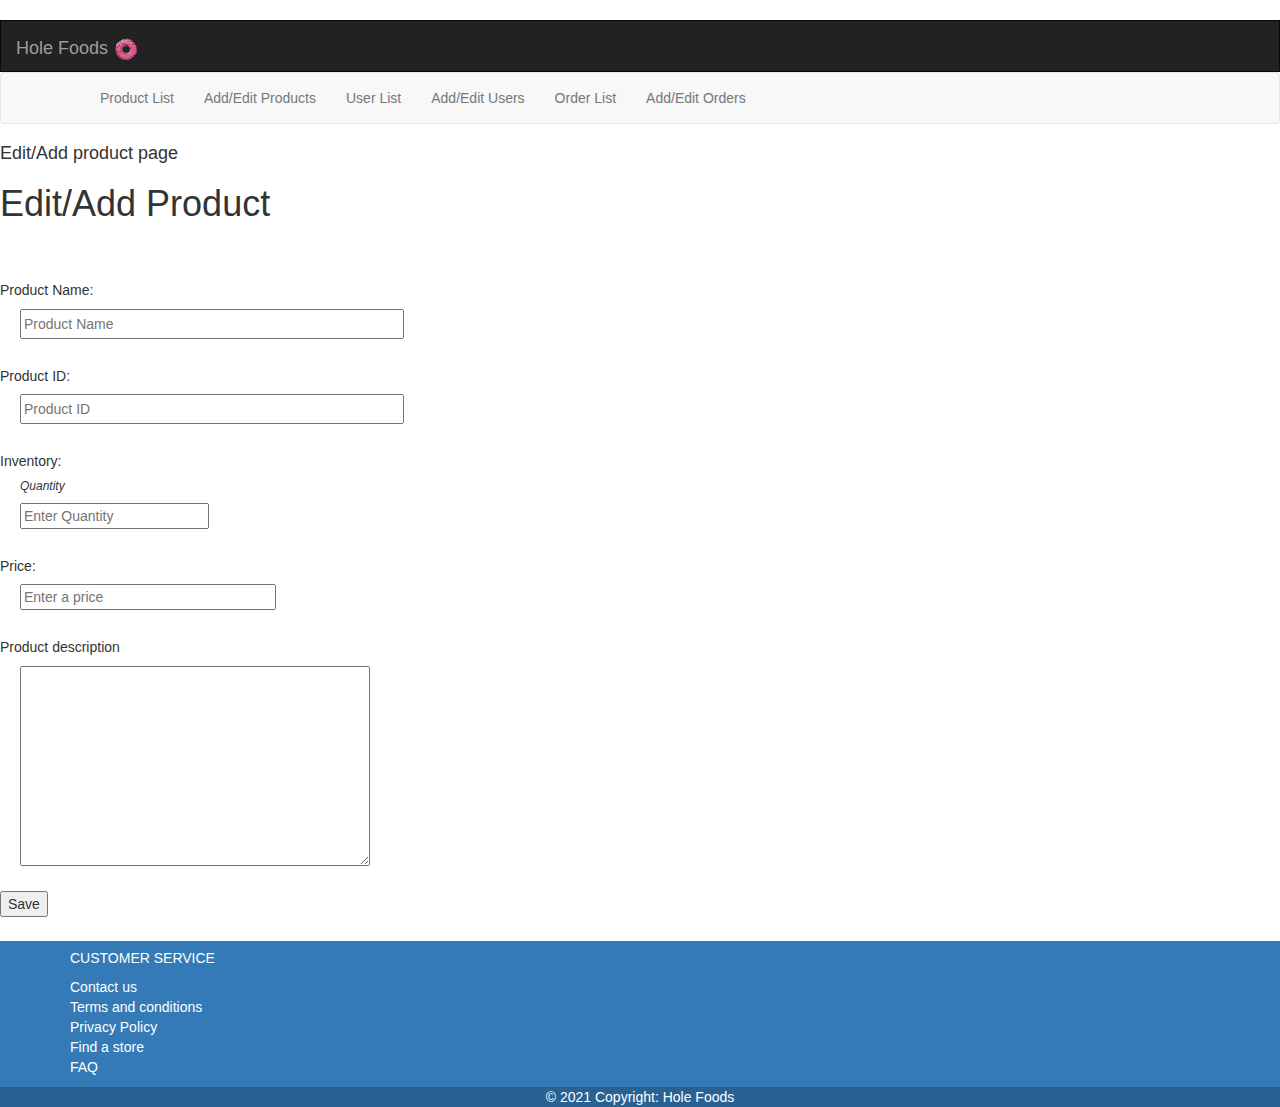
<file: Backstore(P8).html>
<!DOCTYPE html>
<html lang = "eng">
    <head>
        
    <meta name = "viewport" content = "width=device-width, initial-scale=1">
    <link rel="stylesheet" href="https://maxcdn.bootstrapcdn.com/bootstrap/3.4.1/css/bootstrap.min.css">
    <script src="https://ajax.googleapis.com/ajax/libs/jquery/3.5.1/jquery.min.js"></script>
    <script src = "https://maxcdn.bootstrapcdn.com/bootstrap/3.4.1/js/bootstrap.min.js"></script>
    <script src="js/js8.js"></script>

<link rel = "stylesheet" href="css/site.css">

    </head>

<body>
<!--Top header for logo and user tools-->
<nav class="navbar navbar-inverse">
    <!--Allow content to span entire page-->
    <div class="container-fluid">
        <div class="navbar-header">
            <a class="navbar-brand" href="index.html">Hole Foods <span><img src="images/logo.png" alt="logo.png" style="height: 1.5em;"></span></a>

            <!--Show user icon as button for dropdown when viewport drops below 775px width-->
            <button type="button" class="navbar-toggle" data-toggle="collapse" data-target="#commonHeader">
                    <span class="glyphicon glyphicon-user" style="color:white;"></span>
            </button>                
        </div>

                       
    </div>        
</nav>

<!--Menu for page navigation-->
<nav class="navbar navbar-default">
    <!--Limit content to center of page-->
    <div class="container">
        <!--Show button with 3 bars for menu dropdown when viewport drops below 775px width-->
        <div class="navbar-header">
                <button type="button" class="navbar-toggle" data-toggle="collapse" data-target="#mainMenu">
                    <span class="icon-bar"></span>
                    <span class="icon-bar"></span>
                    <span class="icon-bar"></span>
                </button>
        </div>

        <!--when viewport drops below 775px width collapse-->
        <div class="collapse navbar-collapse" id="mainMenu">
            <!--List of links to pages user can use-->
            <ul class="nav navbar-nav">
                <li><a href="Backstore(P7).html">Product List</a></li>
                <li><a href="Backstore(P8).html">Add/Edit Products</a></li>                   
                <li><a href="Backstore(P9).html">User List</a></li>
                <li><a href="Backstore(P10).html">Add/Edit Users</a></li>
                <li><a href="Backstore(P11).html">Order List</a></li>
                <li><a href="Backstore(P12).html">Add/Edit Orders</a></li>
            </ul>

            <!--Show link to shopping cart floated on the right of the navbar-->
           
        </div>                   
    </div>        
</nav>
<div class="page-container">
    <main>
<form>
<h4>Edit/Add product page</h4>
<h1 id = "sfh1">Edit/Add Product</h1>
    <br/>
    <br/>
    <h5 id = "sfh5">Product Name:</h5>
    <input  type = "text" id = "productname" name = "product name" placeholder="Product Name" class = "change-product-name">
    <br/>
    <span id="new-product-name" class="changing-span1">
        
    </span>
    <br/>
    <h5 id = "sfh5">Product ID:</h5>
    <input  type = "text" id = "productID" name = "productID" placeholder="Product ID" class ="change-product-id">
    <br/>
    <span id="new-product-ID" class="changing-span2">
        
    </span>
    <br/>
    <h5 id = "sfh5">Inventory: </h5>
    <h6 id = "shift"><i>Quantity</i></h6>
    <input type = "text" id = "Inventoryoption" placeholder="Enter Quantity" class = "change-inventory-option">
    <br/>
    <span id="new-product-inventory" class="changing-span3">
        
    </span>
    <br/>
    <h5 id = "sfh5">Price:</h5>
    <input type = "text" id = "price" placeholder="Enter a price" class = "change-price">
    <br/>
    <span id="new-product-price" class="changing-span4">
        
    </span>
    <br/>
    
        <h5>Product description</h5> 
        <textarea id = "textarea" class = "productdescription"></textarea>
        <br/>
        <span id="new-product-price" class="changing-span5">
        
        </span>
        <br/>
        <button type = "button" onclick = "makeChanges();">Save</button>
    </form>
    </main>
    </div>
</body>

<footer class="bg-primary text-white text-lg-start">
    <div class="container p-4">
        <div class="row">
            <div class="col-md-4 customer-service">
                <h5 class="text-uppercase">Customer Service</h5>

                <ul class="list-unstyled mb-0">
                    <li>
                        <a href="#!" class="text-light">Contact us</a>
                    </li>
                    <li>
                        <a href="#!" class="text-light">Terms and conditions</a>
                    </li>
                    <li>
                        <a href="#!" class="text-light">Privacy Policy</a>
                    </li>
                    <li>
                        <a href="#!" class="text-light">Find a store</a>
                    </li>
                    <li>
                        <a href="#!" class="text-light">FAQ</a>
                    </li>
                </ul>
            </div>
            
        </div>
    </div>
    <div class="text-center p-3" style="background-color: rgba(0, 0, 0, 0.2)">
        © 2021 Copyright:
        <a class="text-light" href="../index.html">Hole Foods</a>
    </div>

</footer>
</html>
</file>
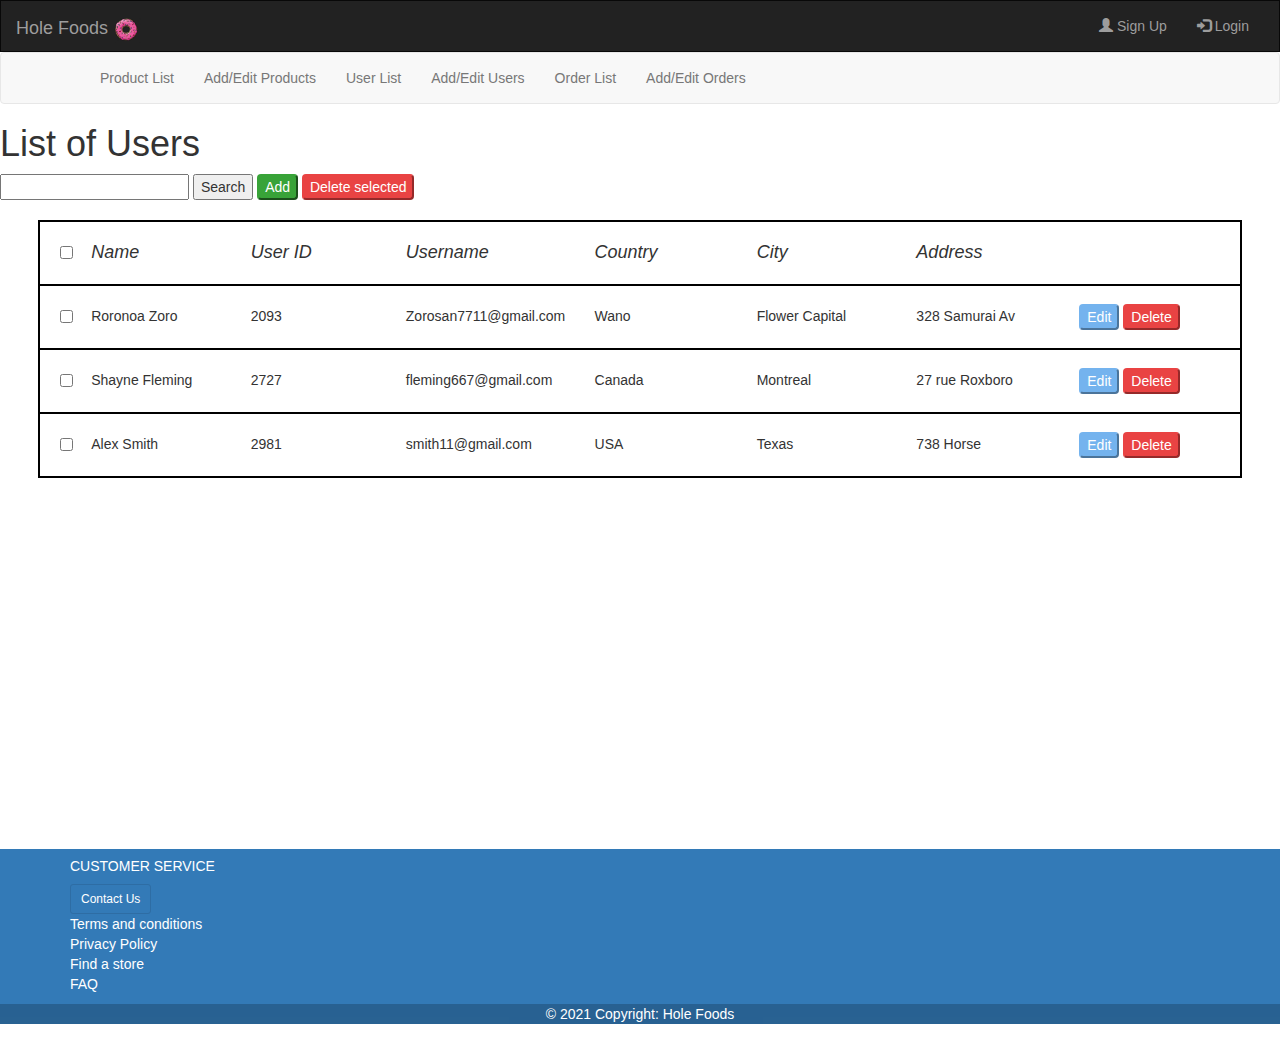
<file: Backstore(P9).html>
<!DOCTYPE html>
<html lang = "en">
    <head>
            <meta name = "viewport" content = "width=device-width, initial-scale=1">
    <link rel="stylesheet" href="https://maxcdn.bootstrapcdn.com/bootstrap/3.4.1/css/bootstrap.min.css">
    <script src="https://ajax.googleapis.com/ajax/libs/jquery/3.5.1/jquery.min.js"></script>
    <script src = "https://maxcdn.bootstrapcdn.com/bootstrap/3.4.1/js/bootstrap.min.js"></script>
    <script src="js\remove.js"></script>
    
<link rel = "stylesheet" href="css/site.css">
    </head>


<body style="margin-top: -20px;">
   <!--Top header for logo and user tools-->
<nav class="navbar navbar-inverse">
    <!--Allow content to span entire page-->
    <div class="container-fluid">
        <div class="navbar-header">
            <a class="navbar-brand" href="index.html">Hole Foods <span><img src="images/logo.png" alt="logo.png" style="height: 1.5em;"></span></a>

            <!--Show user icon as button for dropdown when viewport drops below 775px width-->
            <button type="button" class="navbar-toggle" data-toggle="collapse" data-target="#commonHeader">
                    <span class="glyphicon glyphicon-user" style="color:white;"></span>
            </button>                
        </div>

        <!--Show on right but when viewport drops below 775px width collapse-->
        <div class="collapse navbar-collapse" id="commonHeader">
            <ul class="nav navbar-nav navbar-right">                
                <li><a href='signup.html'><span class='glyphicon glyphicon-user'></span> Sign Up</a></li>
                <li><a href='login.html'><span class='glyphicon glyphicon-log-in'></span> Login</a></li>                       
            </ul>
        </div>                   
    </div>        
</nav>

<!--Menu for page navigation-->
<nav class="navbar navbar-default">
    <!--Limit content to center of page-->
    <div class="container">
        <!--Show button with 3 bars for menu dropdown when viewport drops below 775px width-->
        <div class="navbar-header">
                <button type="button" class="navbar-toggle" data-toggle="collapse" data-target="#mainMenu">
                    <span class="icon-bar"></span>
                    <span class="icon-bar"></span>
                    <span class="icon-bar"></span>
                </button>
        </div>

        <!--when viewport drops below 775px width collapse-->
        <div class="collapse navbar-collapse" id="mainMenu">
            <!--List of links to pages user can use-->
            <ul class="nav navbar-nav">
                <li><a href="Backstore(P7).html">Product List</a></li>
                <li><a href="Backstore(P8).html">Add/Edit Products</a></li>                   
                <li><a href="Backstore(P9).html">User List</a></li>
                <li><a href="Backstore(P10).html">Add/Edit Users</a></li>
                <li><a href="Backstore(P11).html">Order List</a></li>
                <li><a href="Backstore(P12).html">Add/Edit Orders</a></li>
            </ul>

            <!--Show link to shopping cart floated on the right of the navbar-->
           
        </div>                   
    </div>        
</nav>

<div id = "page-container">
    <main>
    <h1>List of Users</h1>
    <input type = "text">
    <button type = "button" >Search</button>
    <button  type = "button" id = "add" class="addCheckedRows">Add</button> 
    <button type = "button" id = "delete" class="mainDeleteButton">Delete selected</button>
    
  
 <center> <table id="user-table">
   
    <tr>
        <td id = "Zoro"><input type = "checkbox" class="selectAll"> </td>
        <td><h4><i>Name</i></h4></td>
        <td><h4><i>User ID</i></h4></td>
        <td><h4><i>Username</i></h4></td>
        <td><h4><i>Country</i></h4></td>
        <td><h4><i>City</i></h4></td>
        <td><h4><i>Address</i></h4></td>
        <td></td>
    </tr>
    <tr>
        <td id = "Zoro"><input type = "checkbox" value="1" class="removeBoxes"> </td>
        <td class="user-name"><h5>Roronoa Zoro</h5></td>     
        <td class="user-id"><h5>2093</h5></td>
        <td class="user-email"><h5>Zorosan7711@gmail.com</h5></td>
        <td class="user-country"><h5>Wano</h5></td>
        <td class="user-city"><h5>Flower Capital</h5></td>
        <td class="user-address"><h5>328 Samurai Av</h5></td>
        <td id = "rightmargin"><form>
            <a href="Backstore(P10).html">
                <button  type = "button" id = "edit"> Edit</button>
            </a>    
            <button type = "button" id = "delete" class="btn-remove">
                Delete
            </button></form></td>
    </tr>
    <tr>
        <td id = "Zoro"><input type = "checkbox" value="2" class="removeBoxes"> </td>
        <td class="user-name"><h5>Shayne Fleming</h5></td>     
        <td class="user-id"><h5>2727</h5></td>
        <td class="user-email"><h5>fleming667@gmail.com</h5></td>
        <td class="user-country"><h5>Canada</h5></td>
        <td class="user-city"><h5>Montreal</h5></td>
        <td class="user-address"><h5>27 rue Roxboro </h5></td>
        <td id = "rightmargin"><form> 
            <a href="Backstore(P10).html">
                <button  type = "button" id = "edit"> Edit</button>
            </a>
            <button type = "button" id = "delete" class="btn-remove">
                Delete
            </button></form></td>
    </tr>
    <tr>
        <td id = "Zoro"><input type = "checkbox" value="3" class="removeBoxes"> </td>
        <td class="user-name"><h5>Alex Smith</h5></td>     
        <td class="user-id"><h5>2981</h5></td>
        <td class="user-email"><h5>smith11@gmail.com</h5></td>
        <td class="user-country"><h5>USA</h5></td>
        <td class="user-city"><h5>Texas</h5></td>
        <td class="user-address"><h5>738 Horse</h5></td>
        <td id = "rightmargin"><form>
            <a href="Backstore(P10).html">
                <button  type = "button" id = "edit"> Edit</button>
            </a>    
            <button type = "button" id = "delete" class="btn-remove">
                Delete 
            </button></form></td>
    </tr>
    
</table></center>
</div>
</main>

</body>

    <!--Include common footer-->
    <footer class="bg-primary text-white text-lg-start">
        <div class="container p-4">
            <div class="row">
                <div class="col-md-4" id="customer-service">
                    <h5 class="text-uppercase">Customer Service</h5>
                    <ul class="list-unstyled mb-0">
                        <li>
                            <div>
                                <button type="button" class="btn btn-primary btn-sm" data-toggle="modal" data-target="#myModal">
                                    Contact Us
                                </button>
                                <!-- modal for contact us form -->
                                <div class="modal fade" id="myModal" tabindex="-1" role="dialog" aria-labelledby="myModalLabel">
                                    <div class="modal-dialog" role="document">
                                    <div class="modal-content">
                                        <div class="modal-header">
                                            <button type="button" class="close" data-dismiss="modal" aria-label="Close"><span aria-hidden="true">&times;</span></button>
                                            <h5 class="modal-title" id="myModalLabel" style="color: black; font-weight: bold;">Contact Us</h5>
                                        </div>
                                        <div class="modal-body" id="contactUsFormBody">
                                            <form name="contactUs" id="contactUsForm">
                                                <div class="form-group">
                                                    <label for="email">Email</label>
                                                    <input type="text" class="form-control" name="email" id="email" placeholder="Enter email">
                                                    <p id="emailMsg" style="color: red;"></p>
                                                </div>
                                                <div class="form-group">
                                                    <label for="itemName">Item Name</label>
                                                    <input type="text" class="form-control" name="itemName" id="itemName" placeholder="Item Name">
                                                </div>
                                                <div class="form-group">
                                                    <label for="orderNumber">Order Number</label>
                                                    <input type="text" class="form-control" name="orderNumber" id="orderNumber" placeholder="Order Number">
                                                    <p id="orderNumberMsg" style="color: red;"></p>
                                                </div>
                                                
                                            </form>
                                            <label for="questions">Questions</label></br>
                                            <textarea name="questions" form="contactUsForm">(Optional)</textarea>
    
                                        </div>
                                        <div class="modal-footer">
                                        <button type="reset" class="btn btn-default" data-dismiss="modal">Close</button>
                                        <button type="submit" class="btn btn-primary" onclick="validateContactUsForm()">Submit</button>
                                        </div>
                                        <script type="text/javascript" src="js/Login.js"></script>
                                    </div>
                                    </div>
                                </div>
                            </div>
                        </li>
                        <li>
                            <a href="#!" class="text-light">Terms and conditions</a>
                        </li>
                        <li>
                            <a href="#!" class="text-light">Privacy Policy</a>
                        </li>
                        <li>
                            <a href="#!" class="text-light">Find a store</a>
                        </li>
                        <li>
                            <a href="#!" class="text-light">FAQ</a>
                        </li>
                    </ul>
                </div>
                <div class="col-md-4">
                    
                </div>
            </div>
        </div>
        <div class="text-center p-3" style="background-color: rgba(0, 0, 0, 0.2)">
            © 2021 Copyright:
            <a class="text-light" href="../index.html">Hole Foods</a>
        </div>
    
    </footer>
</html>
</file>
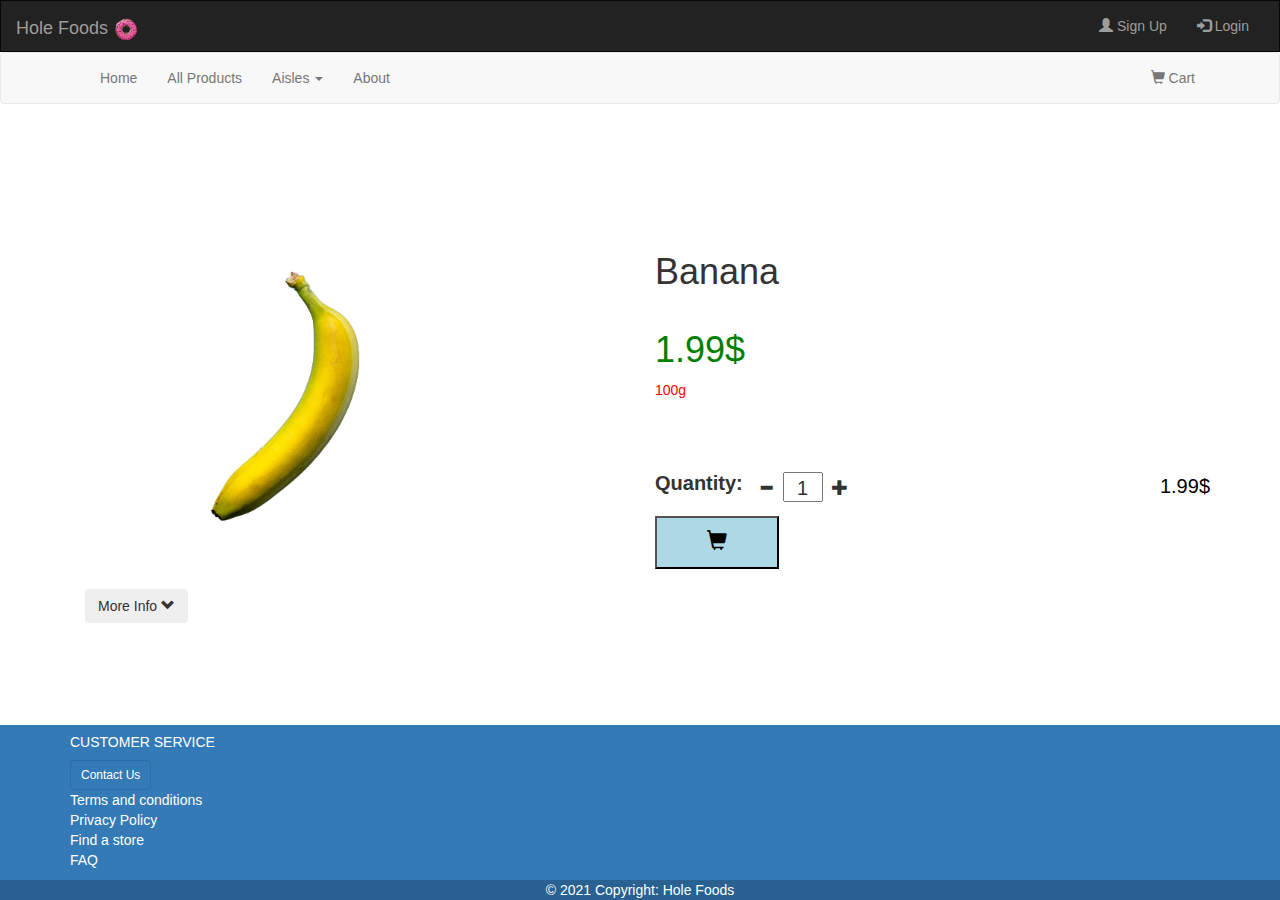
<file: BananaDetails.html>
<!DOCTYPE html>
<html lang="en">
<head>
    <meta charset="UTF-8">
    <meta name="viewport" content="width=device-width, initial-scale=1.0">
    <title>More Details</title>

    <!--Bootstrap CDN and scripts-->
    <link rel="stylesheet" href="https://maxcdn.bootstrapcdn.com/bootstrap/3.4.1/css/bootstrap.min.css">
    <script src="https://ajax.googleapis.com/ajax/libs/jquery/3.5.1/jquery.min.js"></script>
    <script src="https://maxcdn.bootstrapcdn.com/bootstrap/3.4.1/js/bootstrap.min.js"></script>

    <!--Website wide css file-->
    <link rel="stylesheet" href="css/site.css" />

    <script src="js/Increment.js"></script>
</head>
<body>
    <!--Top header for logo and user tools-->
<nav class="navbar navbar-inverse">
    <!--Allow content to span entire page-->
    <div class="container-fluid">
        <div class="navbar-header">
            <a class="navbar-brand" href="index.html">Hole Foods <span><img src="images/logo.png" alt="logo.png" style="height: 1.5em;"></span></a>

            <!--Show user icon as button for dropdown when viewport drops below 775px width-->
            <button type="button" class="navbar-toggle" data-toggle="collapse" data-target="#commonHeader">
                    <span class="glyphicon glyphicon-user" style="color:white;"></span>
            </button>                
        </div>

        <!--Show on right but when viewport drops below 775px width collapse-->
        <div class="collapse navbar-collapse" id="commonHeader">
            <ul class="nav navbar-nav navbar-right">                
                <li><a href='signup.html'><span class='glyphicon glyphicon-user'></span> Sign Up</a></li>
                <li><a href='login.html'><span class='glyphicon glyphicon-log-in'></span> Login</a></li>                       
            </ul>
        </div>                   
    </div>        
</nav>

<!--Menu for page navigation-->
<nav class="navbar navbar-default">
    <!--Limit content to center of page-->
    <div class="container">
        <!--Show button with 3 bars for menu dropdown when viewport drops below 775px width-->
        <div class="navbar-header">
                <button type="button" class="navbar-toggle" data-toggle="collapse" data-target="#mainMenu">
                    <span class="icon-bar"></span>
                    <span class="icon-bar"></span>
                    <span class="icon-bar"></span>
                </button>
        </div>

        <!--when viewport drops below 775px width collapse-->
        <div class="collapse navbar-collapse" id="mainMenu">
            <!--List of links to pages user can use-->
            <ul class="nav navbar-nav">
                <li><a href="index.html">Home</a></li>
                <li><a href="AllProducts.html">All Products</a></li>
                <!--Dropdown list of links for aisles that go to separate pages for each aisle-->
                <li class="dropdown">
                    <a class="dropdown-toggle" data-toggle="dropdown" href="#">Aisles <span class="caret"></span> </a>
                        <ul class="dropdown-menu">
                            <li><a href="Beverages.html">Beverages</a></li>
                            <li><a href="CleaningSupplies.html">Cleaning Supplies</a></li>                            
                            <li><a href="Dairy.html">Dairy</a></li>
                            <li><a href="Deli.html">Deli</a></li>
                            <li><a href="Fruit.html">Fruits</a></li>
                            <li><a href="Pantry.html">Pantry</a></li>                            
                        </ul>
                </li>                    
                <li><a href="About.html">About</a></li>
                
            </ul>

            <!--Show link to shopping cart floated on the right of the navbar-->
            <ul class="nav navbar-nav navbar-right">
                <li><a href="ShoppingCart.html"><span class="glyphicon glyphicon-shopping-cart"></span> Cart</a></li>
                
            </ul>
        </div>                   
    </div>        
</nav>

    <main>   
    <!--Specify div type for css styling-->
    <div class="productDetails">
        <!--Center and limit webpage content with container-->
        <div class='container'>
            <!--Display each below div in row until col divs overflow, then go to next row-->
            <div class='row'>
                <!--Use half of page for photo of product-->
                <div class='col-md-6' id='productImage'>
                    <img src='images/Banana.jpg' alt='Banana'>
                </div>
                
                <!--Use other of half page for product specifications-->
                <div class='col-md-6' id='addToCart'>
                    <h1>Banana</h1>
                    <h1 style='color:Green; margin-top:7%;' id="price4">1.99$</h1>
                    <p>100g</p>
                    <form action='' method=''>
                        
                        <!--Buttons to use with js later for incrementing and decrementing quanitiy-->
                        <div id='chooseQnt'>
                            <label for='quantity'>Quantity: </label>
                            <div class='value-button' id='decrease' onclick="decreaseValue(4, 'price4', 'subTotal4')" value='Decrease Value'>
                                <span class='glyphicon glyphicon-minus'></span>
                            </div>
                            <input type='text' name='quantity' id='4' value='1'>
                            <div class='value-button' id='increase' onclick="increaseValue(4, 'price4', 'subTotal4')" value='Increase Value'>
                                <span class='glyphicon glyphicon-plus'></span>
                            </div>  
                            <p id='subTotalDisplay'><span id='subTotal4'>1.99</span>$</p>
                        </div>
                        
                        <button type='submit' id='cartBtn' name='productID' value=''>
                            <span class='glyphicon glyphicon-shopping-cart'></span>
                        </button>       
                    </form>
                </div>
            </div>
            
        </div>
        
        <!--Center and limit webpage content with container and separate from above container-->
        <div class='container'>
            <div class='col-md-12' style='margin-top:20px'>
                <p>
                    <button class='btn' type='button' data-toggle='collapse' data-target='#collapseInfo'>More Info <span class='glyphicon glyphicon-chevron-down'></span></button>
                </p>
                
                <!--Collapsable product info-->
                <div id='collapseInfo' class='collapse'>
                    <div class='panel panel-body'>
                        Lorem ipsum dolor sit amet consectetur adipisicing elit. Ipsa, velit commodi perferendis, praesentium voluptatum repellat pariatur facilis tempore alias nisi quis aliquid aperiam, voluptatibus odit officia autem quisquam rerum unde?
                        Lorem ipsum dolor sit, amet consectetur adipisicing elit. Laudantium in vero, repellat, ad recusandae repellendus neque quo beatae possimus soluta sapiente similique saepe! Eius repellendus tempore quae deleniti? Doloremque, distinctio?
                        Lorem ipsum dolor sit amet consectetur adipisicing elit. Fuga possimus consectetur reprehenderit corporis! Eaque velit suscipit, quam nobis explicabo officia consequuntur harum fugiat. Ex sit similique, est tempore sint perferendis?
                        Lorem, ipsum dolor sit amet consectetur adipisicing elit. Voluptatibus doloremque neque, ad consequuntur esse quas vitae fugiat beatae. Hic placeat ab dignissimos praesentium nostrum repellendus quo ipsa tempore itaque saepe!
                    </div>
                </div>
            </div>
        </div>      
    </div>
    </main>

    <!--Include common footer-->
<footer class="bg-primary text-white text-lg-start">
    <div class="container p-4">
        <div class="row">
            <div class="col-md-4" id="customer-service">
                <h5 class="text-uppercase">Customer Service</h5>
                <ul class="list-unstyled mb-0">
                    <li>
                        <div>
                            <button type="button" class="btn btn-primary btn-sm" data-toggle="modal" data-target="#myModal">
                                Contact Us
                            </button>
                            <!-- modal for contact us form -->
                            <div class="modal fade" id="myModal" tabindex="-1" role="dialog" aria-labelledby="myModalLabel">
                                <div class="modal-dialog" role="document">
                                <div class="modal-content">
                                    <div class="modal-header">
                                        <button type="button" class="close" data-dismiss="modal" aria-label="Close"><span aria-hidden="true">&times;</span></button>
                                        <h5 class="modal-title" id="myModalLabel" style="color: black; font-weight: bold;">Contact Us</h5>
                                    </div>
                                    <div class="modal-body" id="contactUsFormBody">
                                        <form name="contactUs" id="contactUsForm">
                                            <div class="form-group">
                                                <label for="email">Email</label>
                                                <input type="text" class="form-control" name="email" id="email" placeholder="Enter email">
                                                <p id="emailMsg" style="color: red;"></p>
                                            </div>
                                            <div class="form-group">
                                                <label for="itemName">Item Name</label>
                                                <input type="text" class="form-control" name="itemName" id="itemName" placeholder="Item Name">
                                            </div>
                                            <div class="form-group">
                                                <label for="orderNumber">Order Number</label>
                                                <input type="text" class="form-control" name="orderNumber" id="orderNumber" placeholder="Order Number">
                                                <p id="orderNumberMsg" style="color: red;"></p>
                                            </div>
                                            
                                        </form>
                                        <label for="questions">Questions</label></br>
                                        <textarea name="questions" form="contactUsForm">(Optional)</textarea>

                                    </div>
                                    <div class="modal-footer">
                                    <button type="reset" class="btn btn-default" data-dismiss="modal">Close</button>
                                    <button type="submit" class="btn btn-primary" onclick="validateContactUsForm()">Submit</button>
                                    </div>
                                    <script type="text/javascript" src="js/Login.js"></script>
                                </div>
                                </div>
                            </div>
                        </div>
                    </li>
                    <li>
                        <a href="#!" class="text-light">Terms and conditions</a>
                    </li>
                    <li>
                        <a href="#!" class="text-light">Privacy Policy</a>
                    </li>
                    <li>
                        <a href="#!" class="text-light">Find a store</a>
                    </li>
                    <li>
                        <a href="#!" class="text-light">FAQ</a>
                    </li>
                </ul>
            </div>
            <div class="col-md-4">
                
            </div>
        </div>
    </div>
    <div class="text-center p-3" style="background-color: rgba(0, 0, 0, 0.2)">
        © 2021 Copyright:
        <a class="text-light" href="../index.html">Hole Foods</a>
    </div>

</footer>


</body>
</html>
</file>
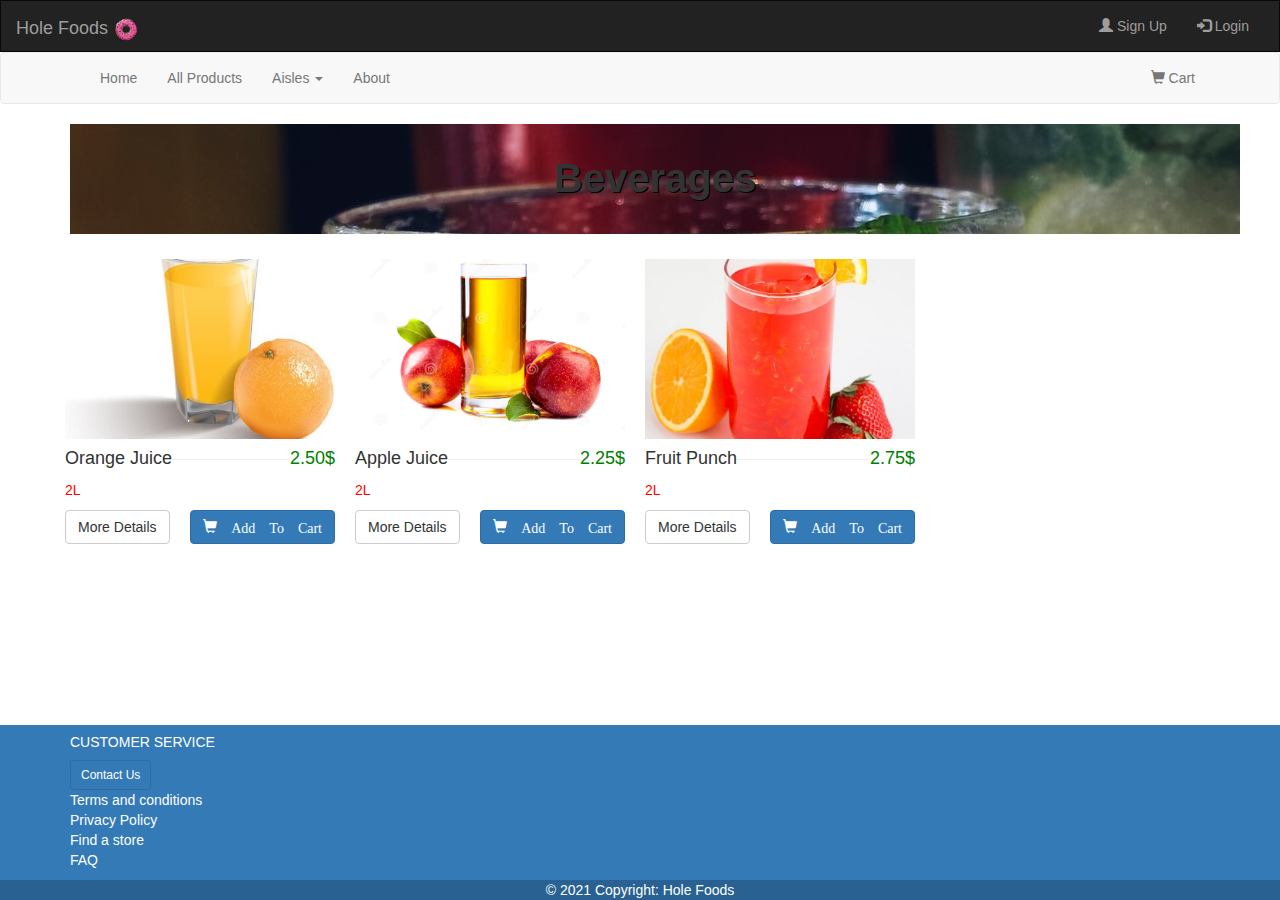
<file: Beverages.html>
<!DOCTYPE html>
<html lang="en">
<head>
    <meta charset="UTF-8">
    <meta name="viewport" content="width=device-width, initial-scale=1.0">
    <title>Cleaning Supplies</title>

    <!--Bootstrap CDN and scripts-->
    <link rel="stylesheet" href="https://maxcdn.bootstrapcdn.com/bootstrap/3.4.1/css/bootstrap.min.css">
    <script src="https://ajax.googleapis.com/ajax/libs/jquery/3.5.1/jquery.min.js"></script>
    <script src="https://maxcdn.bootstrapcdn.com/bootstrap/3.4.1/js/bootstrap.min.js"></script>

    <!--Website wide css file-->
    <link rel="stylesheet" href="css/site.css" />
</head>
<body>

    <!--Top header for logo and user tools-->
<nav class="navbar navbar-inverse">
    <!--Allow content to span entire page-->
    <div class="container-fluid">
        <div class="navbar-header">
            <a class="navbar-brand" href="index.html">Hole Foods <span><img src="images/logo.png" alt="logo.png" style="height: 1.5em;"></span></a>

            <!--Show user icon as button for dropdown when viewport drops below 775px width-->
            <button type="button" class="navbar-toggle" data-toggle="collapse" data-target="#commonHeader">
                    <span class="glyphicon glyphicon-user" style="color:white;"></span>
            </button>                
        </div>

        <!--Show on right but when viewport drops below 775px width collapse-->
        <div class="collapse navbar-collapse" id="commonHeader">
            <ul class="nav navbar-nav navbar-right">                
                <li><a href='signup.html'><span class='glyphicon glyphicon-user'></span> Sign Up</a></li>
                <li><a href='login.html'><span class='glyphicon glyphicon-log-in'></span> Login</a></li>                       
            </ul>
        </div>                   
    </div>        
</nav>

<!--Menu for page navigation-->
<nav class="navbar navbar-default">
    <!--Limit content to center of page-->
    <div class="container">
        <!--Show button with 3 bars for menu dropdown when viewport drops below 775px width-->
        <div class="navbar-header">
                <button type="button" class="navbar-toggle" data-toggle="collapse" data-target="#mainMenu">
                    <span class="icon-bar"></span>
                    <span class="icon-bar"></span>
                    <span class="icon-bar"></span>
                </button>
        </div>

        <!--when viewport drops below 775px width collapse-->
        <div class="collapse navbar-collapse" id="mainMenu">
            <!--List of links to pages user can use-->
            <ul class="nav navbar-nav">
                <li><a href="index.html">Home</a></li>
                <li><a href="AllProducts.html">All Products</a></li>
                <!--Dropdown list of links for aisles that go to separate pages for each aisle-->
                <li class="dropdown">
                    <a class="dropdown-toggle" data-toggle="dropdown" href="#">Aisles <span class="caret"></span> </a>
                        <ul class="dropdown-menu">
                            <li><a href="Beverages.html">Beverages</a></li>
                            <li><a href="CleaningSupplies.html">Cleaning Supplies</a></li>                            
                            <li><a href="Dairy.html">Dairy</a></li>
                            <li><a href="Deli.html">Deli</a></li>
                            <li><a href="Fruit.html">Fruits</a></li>
                            <li><a href="Pantry.html">Pantry</a></li>                            
                        </ul>
                </li>                    
                <li><a href="About.html">About</a></li>
                
            </ul>

            <!--Show link to shopping cart floated on the right of the navbar-->
            <ul class="nav navbar-nav navbar-right">
                <li><a href="ShoppingCart.html"><span class="glyphicon glyphicon-shopping-cart"></span> Cart</a></li>
                
            </ul>
        </div>                   
    </div>        
</nav>

    <main>
    <!--Center and limit webpage content with container-->
    <div id="productRow" class="container">
        <div class="container" style="position:relative; padding: 0; margin:0">
            <img src="images/BeveragesBanner.jpg" class="img-responsive" alt="">
            <div class="center"><b>Beverages</b></div>
        </div>
        <!--Display each below div in row until col divs overflow, then go to next row-->
        <div class="row">
            <!--Each product separated by this div-->
            <div class='col-md-3 col-sm-4'>
                <a href="OrangeJuiceDetails.html"><img src='images/OrangeJuice.jpg' alt='OrangeJuice' style='width:270px;height:180px; object-fit: cover;'></a>
            
                <div>
                    <h4 class='productName'>Orange Juice</h4>
                    <h4 class='price' id="sale">2.50$</h4>
                </div>
                <hr>
                <p>2L</p>
                <a href="OrangeJuiceDetails.html" class='btn btn-default'>More Details</a>
                <form action='' method='' style = 'float: right;'>
                    <button class='btn btn-primary' type='submit' name='productID' value=''><span class='glyphicon glyphicon-shopping-cart'> Add To Cart</span></button>
                </form>
            </div>

            <!--Each product separated by this div-->
            <div class='col-md-3 col-sm-4'>
                <a href="AppleJuiceDetails.html"><img src='images/AppleJuice.jpg' alt='AppleJuice' style='width:270px;height:180px; object-fit: cover;'></a>
            
                <div>
                    <h4 class='productName'>Apple Juice</h4>
                    <h4 class='price' id="sale">2.25$</h4>
                </div>
                <hr>
                <p>2L</p>
                <a href="AppleJuiceDetails.html" class='btn btn-default'>More Details</a>
                <form action='' method='' style = 'float: right;'>
                    <button class='btn btn-primary' type='submit' name='productID' value=''><span class='glyphicon glyphicon-shopping-cart'> Add To Cart</span></button>
                </form>
            </div>

             <!--Each product separated by this div-->
             <div class='col-md-3 col-sm-4'>
                <a href="FruitPunchDetails.html"><img src='images/FruitPunch.jpg' alt='FruitPunch' style='width:270px;height:180px; object-fit: cover;'></a>
            
                <div>
                    <h4 class='productName'>Fruit Punch</h4>
                    <h4 class='price' id="sale">2.75$</h4>
                </div>
                <hr>
                <p>2L</p>
                <a href="FruitPunchDetails.html" class='btn btn-default'>More Details</a>
                <form action='' method='' style = 'float: right;'>
                    <button class='btn btn-primary' type='submit' name='productID' value=''><span class='glyphicon glyphicon-shopping-cart'> Add To Cart</span></button>
                </form>
            </div>
                    
        </div>

                 
    </div>    
    </main>

    <!--Include common footer-->
<footer class="bg-primary text-white text-lg-start">
    <div class="container p-4">
        <div class="row">
            <div class="col-md-4" id="customer-service">
                <h5 class="text-uppercase">Customer Service</h5>
                <ul class="list-unstyled mb-0">
                    <li>
                        <div>
                            <button type="button" class="btn btn-primary btn-sm" data-toggle="modal" data-target="#myModal">
                                Contact Us
                            </button>
                            <!-- modal for contact us form -->
                            <div class="modal fade" id="myModal" tabindex="-1" role="dialog" aria-labelledby="myModalLabel">
                                <div class="modal-dialog" role="document">
                                <div class="modal-content">
                                    <div class="modal-header">
                                        <button type="button" class="close" data-dismiss="modal" aria-label="Close"><span aria-hidden="true">&times;</span></button>
                                        <h5 class="modal-title" id="myModalLabel" style="color: black; font-weight: bold;">Contact Us</h5>
                                    </div>
                                    <div class="modal-body" id="contactUsFormBody">
                                        <form name="contactUs" id="contactUsForm">
                                            <div class="form-group">
                                                <label for="email">Email</label>
                                                <input type="text" class="form-control" name="email" id="email" placeholder="Enter email">
                                                <p id="emailMsg" style="color: red;"></p>
                                            </div>
                                            <div class="form-group">
                                                <label for="itemName">Item Name</label>
                                                <input type="text" class="form-control" name="itemName" id="itemName" placeholder="Item Name">
                                            </div>
                                            <div class="form-group">
                                                <label for="orderNumber">Order Number</label>
                                                <input type="text" class="form-control" name="orderNumber" id="orderNumber" placeholder="Order Number">
                                                <p id="orderNumberMsg" style="color: red;"></p>
                                            </div>
                                            
                                        </form>
                                        <label for="questions">Questions</label></br>
                                        <textarea name="questions" form="contactUsForm">(Optional)</textarea>

                                    </div>
                                    <div class="modal-footer">
                                    <button type="reset" class="btn btn-default" data-dismiss="modal">Close</button>
                                    <button type="submit" class="btn btn-primary" onclick="validateContactUsForm()">Submit</button>
                                    </div>
                                    <script type="text/javascript" src="js/Login.js"></script>
                                </div>
                                </div>
                            </div>
                        </div>
                    </li>
                    <li>
                        <a href="#!" class="text-light">Terms and conditions</a>
                    </li>
                    <li>
                        <a href="#!" class="text-light">Privacy Policy</a>
                    </li>
                    <li>
                        <a href="#!" class="text-light">Find a store</a>
                    </li>
                    <li>
                        <a href="#!" class="text-light">FAQ</a>
                    </li>
                </ul>
            </div>
            <div class="col-md-4">
                
            </div>
        </div>
    </div>
    <div class="text-center p-3" style="background-color: rgba(0, 0, 0, 0.2)">
        © 2021 Copyright:
        <a class="text-light" href="../index.html">Hole Foods</a>
    </div>

</footer>

    
</body>
</html>
</file>
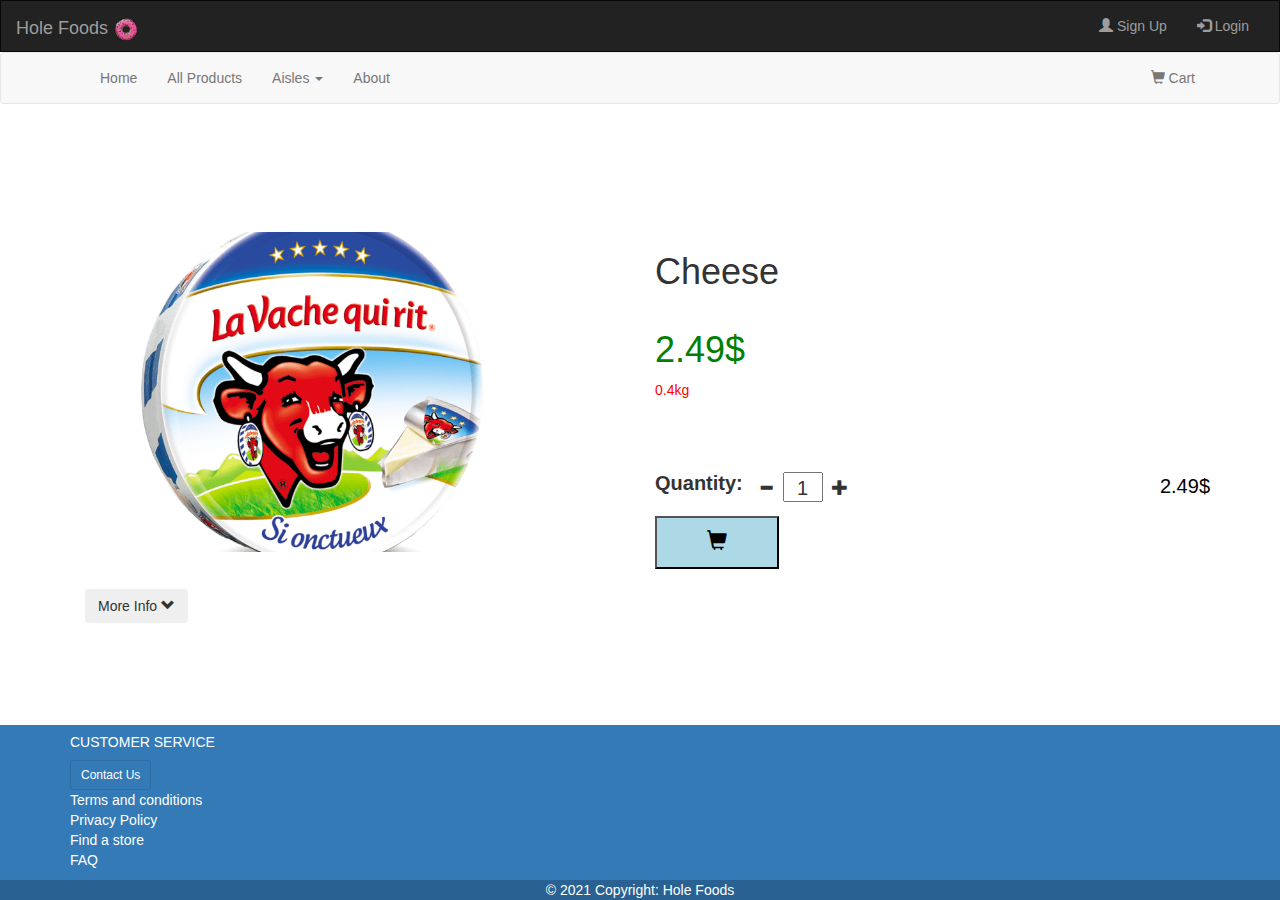
<file: cheeseDetails.html>
<!DOCTYPE html>
<html lang="en">
<head>
    <meta charset="UTF-8">
    <meta name="viewport" content="width=device-width, initial-scale=1.0">
    <title>More Details</title>

    <!--Bootstrap CDN and scripts-->
    <link rel="stylesheet" href="https://maxcdn.bootstrapcdn.com/bootstrap/3.4.1/css/bootstrap.min.css">
    <script src="https://ajax.googleapis.com/ajax/libs/jquery/3.5.1/jquery.min.js"></script>
    <script src="https://maxcdn.bootstrapcdn.com/bootstrap/3.4.1/js/bootstrap.min.js"></script>

    <!--Website wide css file-->
    <link rel="stylesheet" href="css/site.css" />

    <script src="js/Increment.js"></script>
</head>
<body>
    <!--Top header for logo and user tools-->
<nav class="navbar navbar-inverse">
    <!--Allow content to span entire page-->
    <div class="container-fluid">
        <div class="navbar-header">
            <a class="navbar-brand" href="index.html">Hole Foods <span><img src="images/logo.png" alt="logo.png" style="height: 1.5em;"></span></a>

            <!--Show user icon as button for dropdown when viewport drops below 775px width-->
            <button type="button" class="navbar-toggle" data-toggle="collapse" data-target="#commonHeader">
                    <span class="glyphicon glyphicon-user" style="color:white;"></span>
            </button>                
        </div>

        <!--Show on right but when viewport drops below 775px width collapse-->
        <div class="collapse navbar-collapse" id="commonHeader">
            <ul class="nav navbar-nav navbar-right">                
                <li><a href='signup.html'><span class='glyphicon glyphicon-user'></span> Sign Up</a></li>
                <li><a href='login.html'><span class='glyphicon glyphicon-log-in'></span> Login</a></li>                       
            </ul>
        </div>                   
    </div>        
</nav>

<!--Menu for page navigation-->
<nav class="navbar navbar-default">
    <!--Limit content to center of page-->
    <div class="container">
        <!--Show button with 3 bars for menu dropdown when viewport drops below 775px width-->
        <div class="navbar-header">
                <button type="button" class="navbar-toggle" data-toggle="collapse" data-target="#mainMenu">
                    <span class="icon-bar"></span>
                    <span class="icon-bar"></span>
                    <span class="icon-bar"></span>
                </button>
        </div>

        <!--when viewport drops below 775px width collapse-->
        <div class="collapse navbar-collapse" id="mainMenu">
            <!--List of links to pages user can use-->
            <ul class="nav navbar-nav">
                <li><a href="index.html">Home</a></li>
                <li><a href="AllProducts.html">All Products</a></li>
                <!--Dropdown list of links for aisles that go to separate pages for each aisle-->
                <li class="dropdown">
                    <a class="dropdown-toggle" data-toggle="dropdown" href="#">Aisles <span class="caret"></span> </a>
                        <ul class="dropdown-menu">
                            <li><a href="Beverages.html">Beverages</a></li>
                            <li><a href="CleaningSupplies.html">Cleaning Supplies</a></li>                            
                            <li><a href="Dairy.html">Dairy</a></li>
                            <li><a href="Deli.html">Deli</a></li>
                            <li><a href="Fruit.html">Fruits</a></li>
                            <li><a href="Pantry.html">Pantry</a></li>                            
                        </ul>
                </li>                    
                <li><a href="About.html">About</a></li>
                
            </ul>

            <!--Show link to shopping cart floated on the right of the navbar-->
            <ul class="nav navbar-nav navbar-right">
                <li><a href="ShoppingCart.html"><span class="glyphicon glyphicon-shopping-cart"></span> Cart</a></li>
                
            </ul>
        </div>                   
    </div>        
</nav>
    
    <main>
    <!--Specify div type for css styling-->
    <div class="productDetails">
        <!--Center and limit webpage content with container-->
        <div class='container'>
            
            <!--Display each below div in row until col divs overflow, then go to next row-->
            <div class='row'>
                <!--Use half of page for photo of product-->
                <div class='col-md-6' id='productImage'>
                    <img src='images/cheese.png' alt='Cheese'>
                </div>
                
                <!--Use other of half page for product specifications-->
                <div class='col-md-6' id='addToCart'>
                    <h1>Cheese</h1>
                    <h1 style='color:Green; margin-top:7%;' id="price14">2.49$</h1>
                    <p>0.4kg</p>
                    <form action='' method=''>
                        
                        <!--Buttons to use with js later for incrementing and decrementing quanitiy-->
                        <div id='chooseQnt'>
                            <label for='quantity'>Quantity: </label>
                            <div class='value-button' id='decrease' onclick="decreaseValue(14, 'price14', 'subTotal14')" value='Decrease Value'>
                                <span class='glyphicon glyphicon-minus'></span>
                            </div>
                            <input type='text' name='quantity' id='14' value='1'>
                            <div class='value-button' id='increase' onclick="increaseValue(14, 'price14', 'subTotal14')" value='Increase Value'>
                                <span class='glyphicon glyphicon-plus'></span>
                            </div> 
                            <p id='subTotalDisplay'><span id='subTotal14'>2.49</span>$</p>
                        </div>
                        
                        <button type='submit' id='cartBtn' name='productID' value=''>
                            <span class='glyphicon glyphicon-shopping-cart'></span>
                        </button>       
                    </form>
                </div>
            </div>
            
        </div>
        
        <!--Center and limit webpage content with container and separate from above container-->
        <div class='container'>
            <div class='col-md-12' style='margin-top:20px'>
                <p>
                    <button class='btn' type='button' data-toggle='collapse' data-target='#collapseInfo'>More Info <span class='glyphicon glyphicon-chevron-down'></span></button>
                </p>
                
                <!--Collapsable product info-->
                <div id='collapseInfo' class='collapse'>
                    <div class='panel panel-body'>
                        La vache qui rit for a nice smile!
                    </div>
                </div>
            </div>
        </div>      
    </div>
    </main>

    <!--Include common footer-->
<footer class="bg-primary text-white text-lg-start">
    <div class="container p-4">
        <div class="row">
            <div class="col-md-4" id="customer-service">
                <h5 class="text-uppercase">Customer Service</h5>
                <ul class="list-unstyled mb-0">
                    <li>
                        <div>
                            <button type="button" class="btn btn-primary btn-sm" data-toggle="modal" data-target="#myModal">
                                Contact Us
                            </button>
                            <!-- modal for contact us form -->
                            <div class="modal fade" id="myModal" tabindex="-1" role="dialog" aria-labelledby="myModalLabel">
                                <div class="modal-dialog" role="document">
                                <div class="modal-content">
                                    <div class="modal-header">
                                        <button type="button" class="close" data-dismiss="modal" aria-label="Close"><span aria-hidden="true">&times;</span></button>
                                        <h5 class="modal-title" id="myModalLabel" style="color: black; font-weight: bold;">Contact Us</h5>
                                    </div>
                                    <div class="modal-body" id="contactUsFormBody">
                                        <form name="contactUs" id="contactUsForm">
                                            <div class="form-group">
                                                <label for="email">Email</label>
                                                <input type="text" class="form-control" name="email" id="email" placeholder="Enter email">
                                                <p id="emailMsg" style="color: red;"></p>
                                            </div>
                                            <div class="form-group">
                                                <label for="itemName">Item Name</label>
                                                <input type="text" class="form-control" name="itemName" id="itemName" placeholder="Item Name">
                                            </div>
                                            <div class="form-group">
                                                <label for="orderNumber">Order Number</label>
                                                <input type="text" class="form-control" name="orderNumber" id="orderNumber" placeholder="Order Number">
                                                <p id="orderNumberMsg" style="color: red;"></p>
                                            </div>
                                            
                                        </form>
                                        <label for="questions">Questions</label></br>
                                        <textarea name="questions" form="contactUsForm">(Optional)</textarea>

                                    </div>
                                    <div class="modal-footer">
                                    <button type="reset" class="btn btn-default" data-dismiss="modal">Close</button>
                                    <button type="submit" class="btn btn-primary" onclick="validateContactUsForm()">Submit</button>
                                    </div>
                                    <script type="text/javascript" src="js/Login.js"></script>
                                </div>
                                </div>
                            </div>
                        </div>
                    </li>
                    <li>
                        <a href="#!" class="text-light">Terms and conditions</a>
                    </li>
                    <li>
                        <a href="#!" class="text-light">Privacy Policy</a>
                    </li>
                    <li>
                        <a href="#!" class="text-light">Find a store</a>
                    </li>
                    <li>
                        <a href="#!" class="text-light">FAQ</a>
                    </li>
                </ul>
            </div>
            <div class="col-md-4">
                
            </div>
        </div>
    </div>
    <div class="text-center p-3" style="background-color: rgba(0, 0, 0, 0.2)">
        © 2021 Copyright:
        <a class="text-light" href="../index.html">Hole Foods</a>
    </div>

</footer>

</body>
</html>
</file>
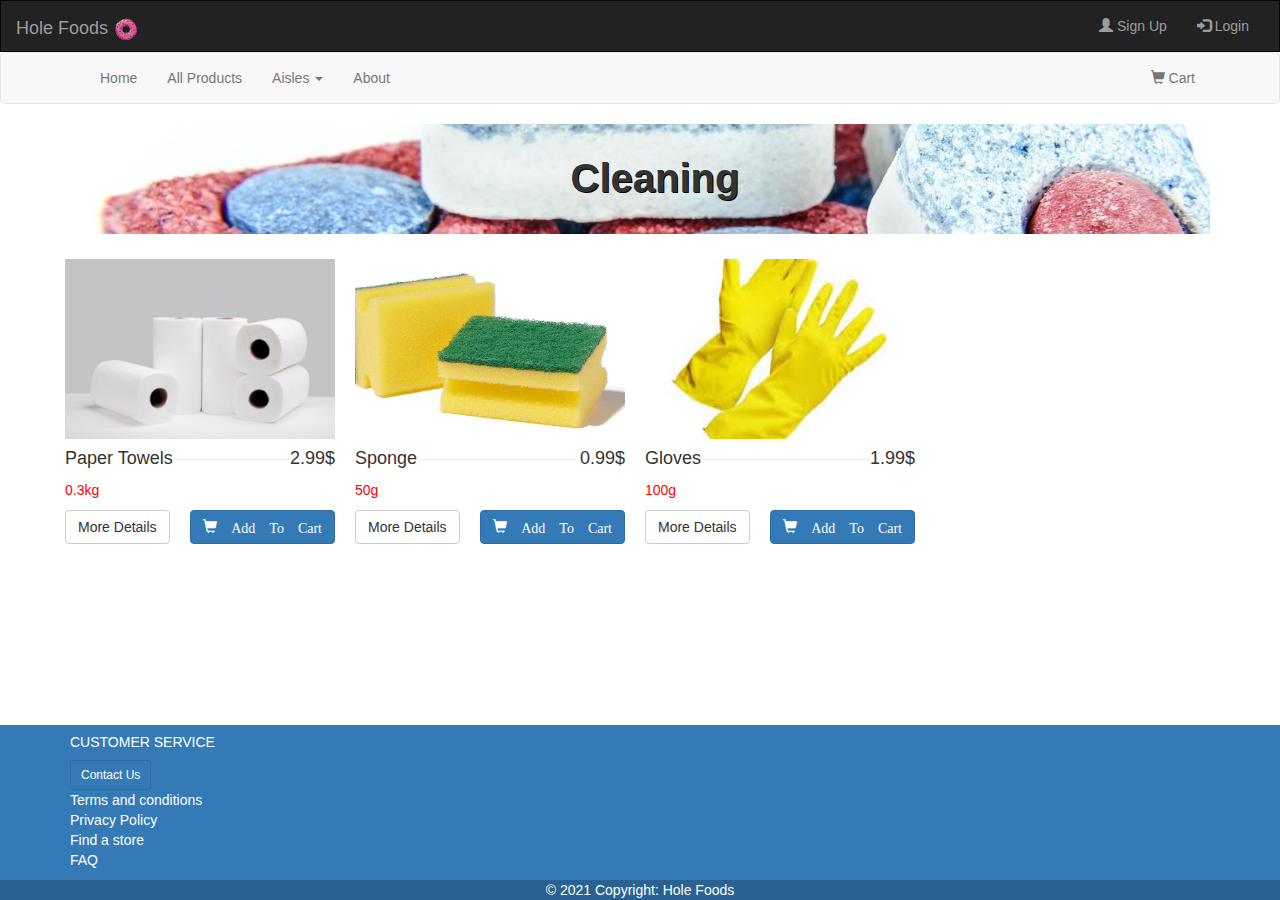
<file: CleaningSupplies.html>
<!DOCTYPE html>
<html lang="en">
<head>
    <meta charset="UTF-8">
    <meta name="viewport" content="width=device-width, initial-scale=1.0">
    <title>Cleaning Supplies</title>

    <!--Bootstrap CDN and scripts-->
    <link rel="stylesheet" href="https://maxcdn.bootstrapcdn.com/bootstrap/3.4.1/css/bootstrap.min.css">
    <script src="https://ajax.googleapis.com/ajax/libs/jquery/3.5.1/jquery.min.js"></script>
    <script src="https://maxcdn.bootstrapcdn.com/bootstrap/3.4.1/js/bootstrap.min.js"></script>

    <!--Website wide css file-->
    <link rel="stylesheet" href="css/site.css" />
</head>
<body>
    <!--Top header for logo and user tools-->
<nav class="navbar navbar-inverse">
    <!--Allow content to span entire page-->
    <div class="container-fluid">
        <div class="navbar-header">
            <a class="navbar-brand" href="index.html">Hole Foods <span><img src="images/logo.png" alt="logo.png" style="height: 1.5em;"></span></a>

            <!--Show user icon as button for dropdown when viewport drops below 775px width-->
            <button type="button" class="navbar-toggle" data-toggle="collapse" data-target="#commonHeader">
                    <span class="glyphicon glyphicon-user" style="color:white;"></span>
            </button>                
        </div>

        <!--Show on right but when viewport drops below 775px width collapse-->
        <div class="collapse navbar-collapse" id="commonHeader">
            <ul class="nav navbar-nav navbar-right">                
                <li><a href='signup.html'><span class='glyphicon glyphicon-user'></span> Sign Up</a></li>
                <li><a href='login.html'><span class='glyphicon glyphicon-log-in'></span> Login</a></li>                       
            </ul>
        </div>                   
    </div>        
</nav>

<!--Menu for page navigation-->
<nav class="navbar navbar-default">
    <!--Limit content to center of page-->
    <div class="container">
        <!--Show button with 3 bars for menu dropdown when viewport drops below 775px width-->
        <div class="navbar-header">
                <button type="button" class="navbar-toggle" data-toggle="collapse" data-target="#mainMenu">
                    <span class="icon-bar"></span>
                    <span class="icon-bar"></span>
                    <span class="icon-bar"></span>
                </button>
        </div>

        <!--when viewport drops below 775px width collapse-->
        <div class="collapse navbar-collapse" id="mainMenu">
            <!--List of links to pages user can use-->
            <ul class="nav navbar-nav">
                <li><a href="index.html">Home</a></li>
                <li><a href="AllProducts.html">All Products</a></li>
                <!--Dropdown list of links for aisles that go to separate pages for each aisle-->
                <li class="dropdown">
                    <a class="dropdown-toggle" data-toggle="dropdown" href="#">Aisles <span class="caret"></span> </a>
                        <ul class="dropdown-menu">
                            <li><a href="Beverages.html">Beverages</a></li>
                            <li><a href="CleaningSupplies.html">Cleaning Supplies</a></li>                            
                            <li><a href="Dairy.html">Dairy</a></li>
                            <li><a href="Deli.html">Deli</a></li>
                            <li><a href="Fruit.html">Fruits</a></li>
                            <li><a href="Pantry.html">Pantry</a></li>                            
                        </ul>
                </li>                    
                <li><a href="About.html">About</a></li>
                
            </ul>

            <!--Show link to shopping cart floated on the right of the navbar-->
            <ul class="nav navbar-nav navbar-right">
                <li><a href="ShoppingCart.html"><span class="glyphicon glyphicon-shopping-cart"></span> Cart</a></li>
                
            </ul>
        </div>                   
    </div>        
</nav>
    

    <main>
    <!--Center and limit webpage content with container-->
    <div id="productRow" class="container">
        <div class="container" style="position:relative; padding: 0; margin:0">
            <img src="images/CleaningBanner.jpg" class="img-responsive" alt="">
            <div class="center"><b>Cleaning</b></div>
        </div>
        <!--Display each below div in row until col divs overflow, then go to next row-->
        <div class="row">
            <!--Each product separated by this div-->
            <div class='col-md-3 col-sm-4'>
                <a href='paperTowelsDetails.html'><img src='images/paperTowels.jpg' alt='paperTowels' style='width:270px;height:180px; object-fit: cover;'></a>
            
                <div>
                    <h4 class='productName'>Paper Towels</h4>
                    <h4 class='price'>2.99$</h4>
                </div>
                <hr>
                <p>0.3kg</p>
                <a href='paperTowelsDetails.html' class='btn btn-default'>More Details</a>
                <form action='' method='' style = 'float: right;'>
                    <button class='btn btn-primary' type='submit' name='productID' value=''><span class='glyphicon glyphicon-shopping-cart'> Add To Cart</span></button>
                </form>
            </div>
            
            <!--Each product separated by this div-->
            <div class='col-md-3 col-sm-4'>
                <a href='spongeDetails.html'><img src='images/sponge.jpg' alt='Sponge' style='width:270px;height:180px; object-fit: cover;'></a>
            
                <div>
                    <h4 class='productName'>Sponge</h4>
                    <h4 class='price' >0.99$</h4>
                </div>
                <hr>
                <p>50g</p>
                <a href='spongeDetails.html' class='btn btn-default'>More Details</a>
                <form action='' method='' style = 'float: right;'>
                    <button class='btn btn-primary' type='submit' name='productID' value=''><span class='glyphicon glyphicon-shopping-cart'> Add To Cart</span></button>
                </form>
            </div>

            <!--Each product separated by this div-->
            <div class='col-md-3 col-sm-4'>
                <a href='gloveDetails.html'><img src='images/gloves.jpg' alt='GLoves' style='width:270px;height:180px; object-fit: cover;'></a>
            
                <div>
                    <h4 class='productName'>Gloves</h4>
                    <h4 class='price' >1.99$</h4>
                </div>
                <hr>
                <p>100g</p>
                <a href='gloveDetails.html' class='btn btn-default'>More Details</a>
                <form action='' method='' style = 'float: right;'>
                    <button class='btn btn-primary' type='submit' name='productID' value=''><span class='glyphicon glyphicon-shopping-cart'> Add To Cart</span></button>
                </form>
            </div>
        </div>
    </div>
    </main>

    <!--Include common footer-->
<footer class="bg-primary text-white text-lg-start">
    <div class="container p-4">
        <div class="row">
            <div class="col-md-4" id="customer-service">
                <h5 class="text-uppercase">Customer Service</h5>
                <ul class="list-unstyled mb-0">
                    <li>
                        <div>
                            <button type="button" class="btn btn-primary btn-sm" data-toggle="modal" data-target="#myModal">
                                Contact Us
                            </button>
                            <!-- modal for contact us form -->
                            <div class="modal fade" id="myModal" tabindex="-1" role="dialog" aria-labelledby="myModalLabel">
                                <div class="modal-dialog" role="document">
                                <div class="modal-content">
                                    <div class="modal-header">
                                        <button type="button" class="close" data-dismiss="modal" aria-label="Close"><span aria-hidden="true">&times;</span></button>
                                        <h5 class="modal-title" id="myModalLabel" style="color: black; font-weight: bold;">Contact Us</h5>
                                    </div>
                                    <div class="modal-body" id="contactUsFormBody">
                                        <form name="contactUs" id="contactUsForm">
                                            <div class="form-group">
                                                <label for="email">Email</label>
                                                <input type="text" class="form-control" name="email" id="email" placeholder="Enter email">
                                                <p id="emailMsg" style="color: red;"></p>
                                            </div>
                                            <div class="form-group">
                                                <label for="itemName">Item Name</label>
                                                <input type="text" class="form-control" name="itemName" id="itemName" placeholder="Item Name">
                                            </div>
                                            <div class="form-group">
                                                <label for="orderNumber">Order Number</label>
                                                <input type="text" class="form-control" name="orderNumber" id="orderNumber" placeholder="Order Number">
                                                <p id="orderNumberMsg" style="color: red;"></p>
                                            </div>
                                            
                                        </form>
                                        <label for="questions">Questions</label></br>
                                        <textarea name="questions" form="contactUsForm">(Optional)</textarea>

                                    </div>
                                    <div class="modal-footer">
                                    <button type="reset" class="btn btn-default" data-dismiss="modal">Close</button>
                                    <button type="submit" class="btn btn-primary" onclick="validateContactUsForm()">Submit</button>
                                    </div>
                                    <script type="text/javascript" src="js/Login.js"></script>
                                </div>
                                </div>
                            </div>
                        </div>
                    </li>
                    <li>
                        <a href="#!" class="text-light">Terms and conditions</a>
                    </li>
                    <li>
                        <a href="#!" class="text-light">Privacy Policy</a>
                    </li>
                    <li>
                        <a href="#!" class="text-light">Find a store</a>
                    </li>
                    <li>
                        <a href="#!" class="text-light">FAQ</a>
                    </li>
                </ul>
            </div>
            <div class="col-md-4">
                
            </div>
        </div>
    </div>
    <div class="text-center p-3" style="background-color: rgba(0, 0, 0, 0.2)">
        © 2021 Copyright:
        <a class="text-light" href="../index.html">Hole Foods</a>
    </div>

</footer>

    
</body>
</html>
</file>
<file: css/site.css>
/*Chad Start*/



/*Define size of each product when listed*/
#productRow .col-md-3 {
    width: 280px;
    margin-top: 20px;
    margin-right: 5px;
    margin-left: 5px;
    padding: 5px;
}


/*Center and style centered text*/
.center {
    position: absolute;
    top: 50%;
    left: 50%;
    transform: translate(-50%, -50%);
    font-size: 40px;
    font-family:Arial, Helvetica, sans-serif;
    text-shadow: 1px 1px black;
}

/*Show cart button on right*/
#productRow button{
    float:right;
    margin-right: 0;
}

/*Style for product name price and weight */
#productText  hr{
    border-color:white;
}
#productRow .productName{
    float: left;
}
#productRow .price{    
    float: right;
}
#productRow p, #addToCart p{
    color:red;
}

/*Relative spacing to lower content on details pages (more centered)*/
.productDetails{
    margin-top: 10%;
}

/*Define size of image for phone/tablet and desktop*/
#productImage img {
    width:240px;
    height:160px;
    object-fit: cover;
}
@media screen and (min-width: 1200px){
    #productImage img {
        width:480px;
        height:320px;
    }
}

#cartBtn{
    margin-top: 2%;
    background-color: lightblue;
    padding: 10px 50px;
    font-size: 20px;
    text-decoration: none;
    color: black;
}

/*Position and size of quantity label*/
#addToCart label, .productInCart label{
    float: left;
    font: bold 20px Helvetica, sans-serif;
    padding: 0 10px 0 0;
}

/*Position and size of quantity input*/
#addToCart [type=text], .productInCart [type=text] {
    width: 40px;
    font: 20px Helvetica, sans-serif;
    padding: 3px 0 0 0;
    text-align: center;
}

/*Relative spacing to lower content on details pages (more centered)*/
#addToCart form{
    margin-top: 13%;
}

/*Style for + and - buttons*/
.value-button {
    display: inline-block;
    border-radius: 50%;
    font-size: 16px;
    background-color: white;
    vertical-align: middle;
    padding-bottom: 5px;
    margin-right: 5px;
    margin-left: 5px;
    border: none;
}
.value-button:hover {
  cursor: pointer;
}

/*Border around product description*/
.panel-body {
 border: 1px solid grey;
}

/*Style each product shown in cart*/
.productInCart img{
    float:left;
    width:240px;
    height:160px;
    margin-right: 20px;
}
.productInCart {
    margin-top: 50px;
}
.productInCart button {
    font-size: 5px;
}

/*Clear float so that each item in cart summary appears below*/
.cost{
    clear:both
}
#checkOutBtns{
    clear: both;
}

/*Style specific button*/
#shoppingCart #cartBtn{
    margin-top: 15px;
    background-color: lightblue;
    padding: 10px 50px;
    font-size: 12px;
}

@media screen and (max-width: 510px){
    #productRow .img-responsive{
        width: 0;
        height: 0;
    }

    #productRow .center{
        font-size: 24px;
    }

    #productRow h2{
        font-size: 24px;
    }
}

#about h1{
    text-align: center;
    font-family: Georgia, 'Times New Roman', Times, serif;
}

#about p{
    font-size: 20px;
    font-family: Georgia, 'Times New Roman', Times, serif;
}

#about img{
    margin-left: auto;
    margin-right: auto;
}

#subTotalDisplay{
    color: black !important;
    font-size: 20px;
    display: inline;
    float: right;
}

#specialsRow{
    margin-top: 10px;
    border: solid;
    border-radius: 10px;
    border-width: 1px;
    border-color:green;
}

#specialsRow h2{
    color: green;
    text-align: center;
}
#sale{
    color: green;
}

#salePrice{
    text-decoration: line-through;
}

#saleItems{
    padding: 0 0 5px 0;    
}
/*Chad End*/

/* Ryan Start */
.navbar-inverse{    
    border-radius: 0;
    margin: 0px;
    padding: 0px;
}
/* keeps it sticky when you scroll down */
.navbar-default{
    position: sticky;
    top: 0;
    z-index: 100;
}
.text-light{
    color: #FFF;
}
.login{
    width:50%;
    margin: auto;
    border: grey 3px;
    white-space: nowrap;
    overflow: hidden;
    text-overflow: clip;
}
.signup{
    width:75%;
    max-width: 800px;
    margin: 5rem auto;
    padding: 3%;
    background-color: #FFF;
    border-radius: 10px;
}
.jumbotron{
    background-image: url("../images/holes-bg.jpg");
    background-size: cover;
    background-position: center center;
    max-width: 4418px;
    max-height: 3051px;
}
.inside-jumbotron{
    color: #FFF;
    background-color: rgba(0, 0, 0, 0.37);
    padding: 15px;
    border-radius: 10px;
    width: 90%;
    margin: auto;
}
.inside-jumbotron h1{
    padding: 0;
}

.thumbnail img{
    height: 242px;
    object-fit: scale-down;
}
main{
    padding-bottom: 19rem;
}
#page-container{
    position: relative;
    min-height: 100vh;
}

/*Used with footer to make sticky*/
html{
    position: relative;
    min-height: 100%;    
}

/*Used with footer to make sticky*/
body{   
    padding: 0;

}
/*Make sticky footer*/
footer {
    position: absolute;
    bottom: 0;
    left: 0;
    width: 100%;
}

#customer-service h5{
    padding: 0;
}
#contactUsFormBody{
    color: black;
}

/* Ryan End */

/*Shayne/Dom start */
tr {
background-color: rgb(255, 255, 255);
border: 2px solid rgb(0, 0, 0);
width:10%;
}

table {
    width: 94%;
    padding: 1rem;
}
#Zoro{
    column-width: 5px;
    padding: 2rem;
}
#tableSelect{
    padding: 2rem;
}
#productname{
    width: 30%;
    margin-left: 2rem;
    height: 3rem;
}
#productID{
    width: 30%;
    margin-left: 2rem;
    height: 3rem;
}
#Inventoryoption{
    margin-left: 2rem;
}
td{
    column-width: 200px;

}

#shift{
    margin-left: 2rem;
}
#price{
    width: 20%;
    margin-left:2rem;
}
#textarea{
    margin-left: 2rem;
    width: 350px;
    height: 200px;

}
#edit{
    background-color: rgb(116, 179, 238);
    color:  white;
    border-radius: 4px;
    border-color:  rgb(116, 179, 238);
    
    
}
#edit:hover{
    box-shadow: 0 8px 16px 0 rgba(0,0,0,0.2), 0 6px 20px 0 rgba(0,0,0,0.19);
}
#add{
    background-color: rgb(56, 163, 56);
    color: white;
    border-radius: 4px;
    border-color: rgb(56, 163,56)
    
  
}
#add:hover{
    box-shadow: 0 8px 16px 0 rgba(0,0,0,0.2), 0 6px 20px 0 rgba(0,0,0,0.19);
}
#delete{
    background-color: rgb(233, 67, 67);
    color:White;
    border-radius: 4px;
    border-color: rgb(233, 67, 67);
}
#delete:hover{
    box-shadow: 0 8px 16px 0 rgba(0,0,0,0.2), 0 6px 20px 0 rgba(0,0,0,0.19);
}
#rightmargin{
    margin-right: 0px;
}

#outofstock{
    color:red;
}

#editCart [type=text] {
    width: 40px;
    font: 16px Helvetica, sans-serif;
    padding: 3px 0 0 0;
    text-align: center;
}

.changing-span {
    font: 25px Helvetica, sans-serif;
    width: 40px;
    text-align: center;
    font-weight: 750;
}
/*Shayne/Dom End*/
</file>
